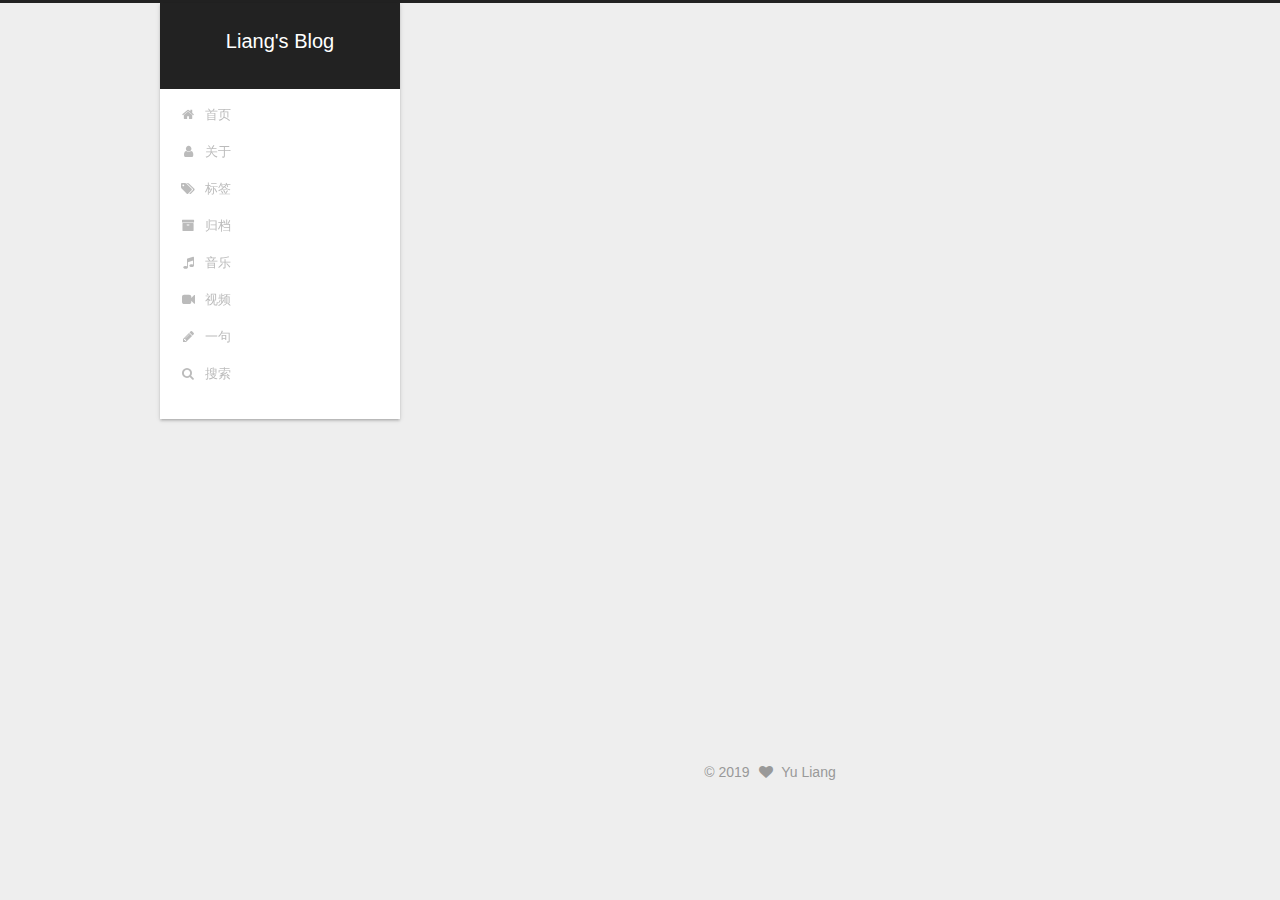
<file: index.html>
<!DOCTYPE html>



  


<html class="theme-next gemini use-motion" lang="zh-Hans">
<head>
  <meta charset="UTF-8"/>
<meta http-equiv="X-UA-Compatible" content="IE=edge" />
<meta name="viewport" content="width=device-width, initial-scale=1, maximum-scale=1"/>
<meta name="theme-color" content="#222">



  
  
    
    
  <script src="/lib/pace/pace.min.js?v=1.0.2"></script>
  <link href="/lib/pace/pace-theme-minimal.min.css?v=1.0.2" rel="stylesheet">







<meta http-equiv="Cache-Control" content="no-transform" />
<meta http-equiv="Cache-Control" content="no-siteapp" />
















  
  
  <link href="/lib/fancybox/source/jquery.fancybox.css?v=2.1.5" rel="stylesheet" type="text/css" />







<link href="/lib/font-awesome/css/font-awesome.min.css?v=4.6.2" rel="stylesheet" type="text/css" />

<link href="/css/main.css?v=5.1.4" rel="stylesheet" type="text/css" />


  <link rel="apple-touch-icon" sizes="180x180" href="/images/apple-touch-icon-next.png?v=5.1.4">


  <link rel="icon" type="image/png" sizes="32x32" href="/images/favicon-32x32-next.png?v=5.1.4">


  <link rel="icon" type="image/png" sizes="16x16" href="/images/favicon-16x16-next.png?v=5.1.4">


  <link rel="mask-icon" href="/images/logo.svg?v=5.1.4" color="#222">





  <meta name="keywords" content="Hexo, NexT" />










<meta property="og:type" content="website">
<meta property="og:title" content="Liang&#39;s Blog">
<meta property="og:url" content="http:&#x2F;&#x2F;yoursite.com&#x2F;index.html">
<meta property="og:site_name" content="Liang&#39;s Blog">
<meta property="og:locale" content="zh-Hans">
<meta name="twitter:card" content="summary">



<script type="text/javascript" id="hexo.configurations">
  var NexT = window.NexT || {};
  var CONFIG = {
    root: '/',
    scheme: 'Gemini',
    version: '5.1.4',
    sidebar: {"position":"left","display":"post","offset":12,"b2t":false,"scrollpercent":true,"onmobile":false},
    fancybox: true,
    tabs: true,
    motion: {"enable":true,"async":false,"transition":{"post_block":"fadeIn","post_header":"slideDownIn","post_body":"slideDownIn","coll_header":"slideLeftIn","sidebar":"slideUpIn"}},
    duoshuo: {
      userId: '0',
      author: '博主'
    },
    algolia: {
      applicationID: '',
      apiKey: '',
      indexName: '',
      hits: {"per_page":10},
      labels: {"input_placeholder":"Search for Posts","hits_empty":"We didn't find any results for the search: ${query}","hits_stats":"${hits} results found in ${time} ms"}
    }
  };
</script>



  <link rel="canonical" href="http://yoursite.com/"/>





  <title>Liang's Blog</title>
  








</head>

<body itemscope itemtype="http://schema.org/WebPage" lang="zh-Hans">

  
  
    
  

  <div class="container sidebar-position-left 
  page-home">
    <div class="headband"></div>

    <header id="header" class="header" itemscope itemtype="http://schema.org/WPHeader">
      <div class="header-inner"><div class="site-brand-wrapper">
  <div class="site-meta ">
    

    <div class="custom-logo-site-title">
      <a href="/"  class="brand" rel="start">
        <span class="logo-line-before"><i></i></span>
        <span class="site-title">Liang's Blog</span>
        <span class="logo-line-after"><i></i></span>
      </a>
    </div>
      
        <p class="site-subtitle"></p>
      
  </div>

  <div class="site-nav-toggle">
    <button>
      <span class="btn-bar"></span>
      <span class="btn-bar"></span>
      <span class="btn-bar"></span>
    </button>
  </div>
</div>

<nav class="site-nav">
  

  
    <ul id="menu" class="menu">
      
        
        <li class="menu-item menu-item-home">
          <a href="/" rel="section">
            
              <i class="menu-item-icon fa fa-fw fa-home"></i> <br />
            
            首页
          </a>
        </li>
      
        
        <li class="menu-item menu-item-about">
          <a href="/about/" rel="section">
            
              <i class="menu-item-icon fa fa-fw fa-user"></i> <br />
            
            关于
          </a>
        </li>
      
        
        <li class="menu-item menu-item-tags">
          <a href="/tags/" rel="section">
            
              <i class="menu-item-icon fa fa-fw fa-tags"></i> <br />
            
            标签
          </a>
        </li>
      
        
        <li class="menu-item menu-item-archives">
          <a href="/archives/" rel="section">
            
              <i class="menu-item-icon fa fa-fw fa-archive"></i> <br />
            
            归档
          </a>
        </li>
      
        
        <li class="menu-item menu-item-music">
          <a href="/music/" rel="section">
            
              <i class="menu-item-icon fa fa-fw fa-music"></i> <br />
            
            音乐
          </a>
        </li>
      
        
        <li class="menu-item menu-item-video">
          <a href="/video/" rel="section">
            
              <i class="menu-item-icon fa fa-fw fa-video-camera"></i> <br />
            
            视频
          </a>
        </li>
      
        
        <li class="menu-item menu-item-sentences">
          <a href="/sentences" rel="section">
            
              <i class="menu-item-icon fa fa-fw fa-pencil"></i> <br />
            
            一句
          </a>
        </li>
      

      
        <li class="menu-item menu-item-search">
          
            <a href="javascript:;" class="popup-trigger">
          
            
              <i class="menu-item-icon fa fa-search fa-fw"></i> <br />
            
            搜索
          </a>
        </li>
      
    </ul>
  

  
    <div class="site-search">
      
  <div class="popup search-popup local-search-popup">
  <div class="local-search-header clearfix">
    <span class="search-icon">
      <i class="fa fa-search"></i>
    </span>
    <span class="popup-btn-close">
      <i class="fa fa-times-circle"></i>
    </span>
    <div class="local-search-input-wrapper">
      <input autocomplete="off"
             placeholder="搜索..." spellcheck="false"
             type="text" id="local-search-input">
    </div>
  </div>
  <div id="local-search-result"></div>
</div>



    </div>
  
</nav>



 </div>
    </header>

    <main id="main" class="main">
      <div class="main-inner">
        <div class="content-wrap">
          <div id="content" class="content">
            
  <section id="posts" class="posts-expand">
    
      

  

  
  
  

  <article class="post post-type-normal" itemscope itemtype="http://schema.org/Article">
  
  
  
  <div class="post-block">
    <link itemprop="mainEntityOfPage" href="http://yoursite.com/2019/11/04/%E8%B0%88%E7%BF%BB%E5%A2%99%E6%97%B6%E8%B0%88%E4%BA%9B%E4%BB%80%E4%B9%88/">

    <span hidden itemprop="author" itemscope itemtype="http://schema.org/Person">
      <meta itemprop="name" content="Yu Liang">
      <meta itemprop="description" content="">
      <meta itemprop="image" content="/images/liang.jpg">
    </span>

    <span hidden itemprop="publisher" itemscope itemtype="http://schema.org/Organization">
      <meta itemprop="name" content="Liang's Blog">
    </span>

    
      <header class="post-header">

        
        
          <h1 class="post-title" itemprop="name headline">
                
                <a class="post-title-link" href="/2019/11/04/%E8%B0%88%E7%BF%BB%E5%A2%99%E6%97%B6%E8%B0%88%E4%BA%9B%E4%BB%80%E4%B9%88/" itemprop="url">谈翻墙时谈些什么</a></h1>
        

        <div class="post-meta">
          <span class="post-time">
            
              <span class="post-meta-item-icon">
                <i class="fa fa-calendar-o"></i>
              </span>
              
                <span class="post-meta-item-text">发表于</span>
              
              <time title="创建于" itemprop="dateCreated datePublished" datetime="2019-11-04T10:34:31+08:00">
                2019-11-04
              </time>
            

            

            
          </span>

          

          
            
          

          
          

          

          

          

        </div>
      </header>
    

    
    
    
    <div class="post-body" itemprop="articleBody">

      
      

      
        
          
          经常看到有人提起 科学上网、翻墙、vpn 等相关话题，但直接百度这些关键词很难搜到实用的结果。鉴于曾经的了解，粗略谈谈翻墙时该谈的东西，不该谈的咱也可以聊聊。
翻墙做啥想了一下，基本都可以用这两点涵盖：

Google搜索
体验海外产品

毫无疑问，Google 是最优秀的搜索引擎，全面的搜索结果、
          ...
          <!--noindex-->
          <div class="post-button text-center">
            <a class="btn" href="/2019/11/04/%E8%B0%88%E7%BF%BB%E5%A2%99%E6%97%B6%E8%B0%88%E4%BA%9B%E4%BB%80%E4%B9%88/#more" rel="contents">
              阅读全文 &raquo;
            </a>
          </div>
          <!--/noindex-->
        
      
    </div>
    
    
    

    

    

    

    <footer class="post-footer">
      

      

      

      
      
        <div class="post-eof"></div>
      
    </footer>
  </div>
  
  
  
  </article>


    
  </section>

  


          </div>
          


          

        </div>
        
          
  
  <div class="sidebar-toggle">
    <div class="sidebar-toggle-line-wrap">
      <span class="sidebar-toggle-line sidebar-toggle-line-first"></span>
      <span class="sidebar-toggle-line sidebar-toggle-line-middle"></span>
      <span class="sidebar-toggle-line sidebar-toggle-line-last"></span>
    </div>
  </div>

  <aside id="sidebar" class="sidebar">
    
    <div class="sidebar-inner">

      

      

      <section class="site-overview-wrap sidebar-panel sidebar-panel-active">
        <div class="site-overview">
          <div class="site-author motion-element" itemprop="author" itemscope itemtype="http://schema.org/Person">
            
              <img class="site-author-image" itemprop="image"
                src="/images/liang.jpg"
                alt="Yu Liang" />
            
              <p class="site-author-name" itemprop="name">Yu Liang</p>
              <p class="site-description motion-element" itemprop="description"></p>
          </div>

          <nav class="site-state motion-element">

            
              <div class="site-state-item site-state-posts">
              
                <a href="/archives/%7C%7C%20archive">
              
                  <span class="site-state-item-count">1</span>
                  <span class="site-state-item-name">日志</span>
                </a>
              </div>
            

            

            
              
              
              <div class="site-state-item site-state-tags">
                <a href="/tags/index.html">
                  <span class="site-state-item-count">1</span>
                  <span class="site-state-item-name">标签</span>
                </a>
              </div>
            

          </nav>

          

          
            <div class="links-of-author motion-element">
                
                  <span class="links-of-author-item">
                    <a href="https://github.com/walden94" target="_blank" title="GitHub">
                      
                        <i class="fa fa-fw fa-github"></i>GitHub</a>
                  </span>
                
                  <span class="links-of-author-item">
                    <a href="mailto:550620502@qq.com" target="_blank" title="E-Mail">
                      
                        <i class="fa fa-fw fa-envelope"></i>E-Mail</a>
                  </span>
                
            </div>
          

          
          

          
          

          

        </div>
      </section>

      

      

    </div>
  </aside>


        
      </div>
    </main>

    <footer id="footer" class="footer">
      <div class="footer-inner">
        <div class="copyright">&copy; <span itemprop="copyrightYear">2019</span>
  <span class="with-love">
    <i class="fa fa-heart"></i>
  </span>
  <span class="author" itemprop="copyrightHolder">Yu Liang</span>

  
</div>









        







        
      </div>
    </footer>

    
      <div class="back-to-top">
        <i class="fa fa-arrow-up"></i>
        
          <span id="scrollpercent"><span>0</span>%</span>
        
      </div>
    

    

  </div>

  

<script type="text/javascript">
  if (Object.prototype.toString.call(window.Promise) !== '[object Function]') {
    window.Promise = null;
  }
</script>









  












  
  
    <script type="text/javascript" src="/lib/jquery/index.js?v=2.1.3"></script>
  

  
  
    <script type="text/javascript" src="/lib/fastclick/lib/fastclick.min.js?v=1.0.6"></script>
  

  
  
    <script type="text/javascript" src="/lib/jquery_lazyload/jquery.lazyload.js?v=1.9.7"></script>
  

  
  
    <script type="text/javascript" src="/lib/velocity/velocity.min.js?v=1.2.1"></script>
  

  
  
    <script type="text/javascript" src="/lib/velocity/velocity.ui.min.js?v=1.2.1"></script>
  

  
  
    <script type="text/javascript" src="/lib/fancybox/source/jquery.fancybox.pack.js?v=2.1.5"></script>
  


  


  <script type="text/javascript" src="/js/src/utils.js?v=5.1.4"></script>

  <script type="text/javascript" src="/js/src/motion.js?v=5.1.4"></script>



  
  


  <script type="text/javascript" src="/js/src/affix.js?v=5.1.4"></script>

  <script type="text/javascript" src="/js/src/schemes/pisces.js?v=5.1.4"></script>



  

  


  <script type="text/javascript" src="/js/src/bootstrap.js?v=5.1.4"></script>



  


  




	





  





  












  

  <script type="text/javascript">
    // Popup Window;
    var isfetched = false;
    var isXml = true;
    // Search DB path;
    var search_path = "search.xml";
    if (search_path.length === 0) {
      search_path = "search.xml";
    } else if (/json$/i.test(search_path)) {
      isXml = false;
    }
    var path = "/" + search_path;
    // monitor main search box;

    var onPopupClose = function (e) {
      $('.popup').hide();
      $('#local-search-input').val('');
      $('.search-result-list').remove();
      $('#no-result').remove();
      $(".local-search-pop-overlay").remove();
      $('body').css('overflow', '');
    }

    function proceedsearch() {
      $("body")
        .append('<div class="search-popup-overlay local-search-pop-overlay"></div>')
        .css('overflow', 'hidden');
      $('.search-popup-overlay').click(onPopupClose);
      $('.popup').toggle();
      var $localSearchInput = $('#local-search-input');
      $localSearchInput.attr("autocapitalize", "none");
      $localSearchInput.attr("autocorrect", "off");
      $localSearchInput.focus();
    }

    // search function;
    var searchFunc = function(path, search_id, content_id) {
      'use strict';

      // start loading animation
      $("body")
        .append('<div class="search-popup-overlay local-search-pop-overlay">' +
          '<div id="search-loading-icon">' +
          '<i class="fa fa-spinner fa-pulse fa-5x fa-fw"></i>' +
          '</div>' +
          '</div>')
        .css('overflow', 'hidden');
      $("#search-loading-icon").css('margin', '20% auto 0 auto').css('text-align', 'center');

      $.ajax({
        url: path,
        dataType: isXml ? "xml" : "json",
        async: true,
        success: function(res) {
          // get the contents from search data
          isfetched = true;
          $('.popup').detach().appendTo('.header-inner');
          var datas = isXml ? $("entry", res).map(function() {
            return {
              title: $("title", this).text(),
              content: $("content",this).text(),
              url: $("url" , this).text()
            };
          }).get() : res;
          var input = document.getElementById(search_id);
          var resultContent = document.getElementById(content_id);
          var inputEventFunction = function() {
            var searchText = input.value.trim().toLowerCase();
            var keywords = searchText.split(/[\s\-]+/);
            if (keywords.length > 1) {
              keywords.push(searchText);
            }
            var resultItems = [];
            if (searchText.length > 0) {
              // perform local searching
              datas.forEach(function(data) {
                var isMatch = false;
                var hitCount = 0;
                var searchTextCount = 0;
                var title = data.title.trim();
                var titleInLowerCase = title.toLowerCase();
                var content = data.content.trim().replace(/<[^>]+>/g,"");
                var contentInLowerCase = content.toLowerCase();
                var articleUrl = decodeURIComponent(data.url);
                var indexOfTitle = [];
                var indexOfContent = [];
                // only match articles with not empty titles
                if(title != '') {
                  keywords.forEach(function(keyword) {
                    function getIndexByWord(word, text, caseSensitive) {
                      var wordLen = word.length;
                      if (wordLen === 0) {
                        return [];
                      }
                      var startPosition = 0, position = [], index = [];
                      if (!caseSensitive) {
                        text = text.toLowerCase();
                        word = word.toLowerCase();
                      }
                      while ((position = text.indexOf(word, startPosition)) > -1) {
                        index.push({position: position, word: word});
                        startPosition = position + wordLen;
                      }
                      return index;
                    }

                    indexOfTitle = indexOfTitle.concat(getIndexByWord(keyword, titleInLowerCase, false));
                    indexOfContent = indexOfContent.concat(getIndexByWord(keyword, contentInLowerCase, false));
                  });
                  if (indexOfTitle.length > 0 || indexOfContent.length > 0) {
                    isMatch = true;
                    hitCount = indexOfTitle.length + indexOfContent.length;
                  }
                }

                // show search results

                if (isMatch) {
                  // sort index by position of keyword

                  [indexOfTitle, indexOfContent].forEach(function (index) {
                    index.sort(function (itemLeft, itemRight) {
                      if (itemRight.position !== itemLeft.position) {
                        return itemRight.position - itemLeft.position;
                      } else {
                        return itemLeft.word.length - itemRight.word.length;
                      }
                    });
                  });

                  // merge hits into slices

                  function mergeIntoSlice(text, start, end, index) {
                    var item = index[index.length - 1];
                    var position = item.position;
                    var word = item.word;
                    var hits = [];
                    var searchTextCountInSlice = 0;
                    while (position + word.length <= end && index.length != 0) {
                      if (word === searchText) {
                        searchTextCountInSlice++;
                      }
                      hits.push({position: position, length: word.length});
                      var wordEnd = position + word.length;

                      // move to next position of hit

                      index.pop();
                      while (index.length != 0) {
                        item = index[index.length - 1];
                        position = item.position;
                        word = item.word;
                        if (wordEnd > position) {
                          index.pop();
                        } else {
                          break;
                        }
                      }
                    }
                    searchTextCount += searchTextCountInSlice;
                    return {
                      hits: hits,
                      start: start,
                      end: end,
                      searchTextCount: searchTextCountInSlice
                    };
                  }

                  var slicesOfTitle = [];
                  if (indexOfTitle.length != 0) {
                    slicesOfTitle.push(mergeIntoSlice(title, 0, title.length, indexOfTitle));
                  }

                  var slicesOfContent = [];
                  while (indexOfContent.length != 0) {
                    var item = indexOfContent[indexOfContent.length - 1];
                    var position = item.position;
                    var word = item.word;
                    // cut out 100 characters
                    var start = position - 20;
                    var end = position + 80;
                    if(start < 0){
                      start = 0;
                    }
                    if (end < position + word.length) {
                      end = position + word.length;
                    }
                    if(end > content.length){
                      end = content.length;
                    }
                    slicesOfContent.push(mergeIntoSlice(content, start, end, indexOfContent));
                  }

                  // sort slices in content by search text's count and hits' count

                  slicesOfContent.sort(function (sliceLeft, sliceRight) {
                    if (sliceLeft.searchTextCount !== sliceRight.searchTextCount) {
                      return sliceRight.searchTextCount - sliceLeft.searchTextCount;
                    } else if (sliceLeft.hits.length !== sliceRight.hits.length) {
                      return sliceRight.hits.length - sliceLeft.hits.length;
                    } else {
                      return sliceLeft.start - sliceRight.start;
                    }
                  });

                  // select top N slices in content

                  var upperBound = parseInt('1');
                  if (upperBound >= 0) {
                    slicesOfContent = slicesOfContent.slice(0, upperBound);
                  }

                  // highlight title and content

                  function highlightKeyword(text, slice) {
                    var result = '';
                    var prevEnd = slice.start;
                    slice.hits.forEach(function (hit) {
                      result += text.substring(prevEnd, hit.position);
                      var end = hit.position + hit.length;
                      result += '<b class="search-keyword">' + text.substring(hit.position, end) + '</b>';
                      prevEnd = end;
                    });
                    result += text.substring(prevEnd, slice.end);
                    return result;
                  }

                  var resultItem = '';

                  if (slicesOfTitle.length != 0) {
                    resultItem += "<li><a href='" + articleUrl + "' class='search-result-title'>" + highlightKeyword(title, slicesOfTitle[0]) + "</a>";
                  } else {
                    resultItem += "<li><a href='" + articleUrl + "' class='search-result-title'>" + title + "</a>";
                  }

                  slicesOfContent.forEach(function (slice) {
                    resultItem += "<a href='" + articleUrl + "'>" +
                      "<p class=\"search-result\">" + highlightKeyword(content, slice) +
                      "...</p>" + "</a>";
                  });

                  resultItem += "</li>";
                  resultItems.push({
                    item: resultItem,
                    searchTextCount: searchTextCount,
                    hitCount: hitCount,
                    id: resultItems.length
                  });
                }
              })
            };
            if (keywords.length === 1 && keywords[0] === "") {
              resultContent.innerHTML = '<div id="no-result"><i class="fa fa-search fa-5x" /></div>'
            } else if (resultItems.length === 0) {
              resultContent.innerHTML = '<div id="no-result"><i class="fa fa-frown-o fa-5x" /></div>'
            } else {
              resultItems.sort(function (resultLeft, resultRight) {
                if (resultLeft.searchTextCount !== resultRight.searchTextCount) {
                  return resultRight.searchTextCount - resultLeft.searchTextCount;
                } else if (resultLeft.hitCount !== resultRight.hitCount) {
                  return resultRight.hitCount - resultLeft.hitCount;
                } else {
                  return resultRight.id - resultLeft.id;
                }
              });
              var searchResultList = '<ul class=\"search-result-list\">';
              resultItems.forEach(function (result) {
                searchResultList += result.item;
              })
              searchResultList += "</ul>";
              resultContent.innerHTML = searchResultList;
            }
          }

          if ('auto' === 'auto') {
            input.addEventListener('input', inputEventFunction);
          } else {
            $('.search-icon').click(inputEventFunction);
            input.addEventListener('keypress', function (event) {
              if (event.keyCode === 13) {
                inputEventFunction();
              }
            });
          }

          // remove loading animation
          $(".local-search-pop-overlay").remove();
          $('body').css('overflow', '');

          proceedsearch();
        }
      });
    }

    // handle and trigger popup window;
    $('.popup-trigger').click(function(e) {
      e.stopPropagation();
      if (isfetched === false) {
        searchFunc(path, 'local-search-input', 'local-search-result');
      } else {
        proceedsearch();
      };
    });

    $('.popup-btn-close').click(onPopupClose);
    $('.popup').click(function(e){
      e.stopPropagation();
    });
    $(document).on('keyup', function (event) {
      var shouldDismissSearchPopup = event.which === 27 &&
        $('.search-popup').is(':visible');
      if (shouldDismissSearchPopup) {
        onPopupClose();
      }
    });
  </script>





  

  

  

  
  
  
  <link rel="stylesheet" href="/lib/needsharebutton/needsharebutton.css">

  
  
  <script src="/lib/needsharebutton/needsharebutton.js"></script>

  <script>
    
      pbOptions = {};
      
          pbOptions.iconStyle = "box";
      
          pbOptions.boxForm = "horizontal";
      
          pbOptions.position = "bottomCenter";
      
          pbOptions.networks = "Weibo,Wechat,Douban,QQZone,Twitter,Facebook";
      
      new needShareButton('#needsharebutton-postbottom', pbOptions);
    
    
  </script>

  

  

  

  

</body>
</html>
</file>
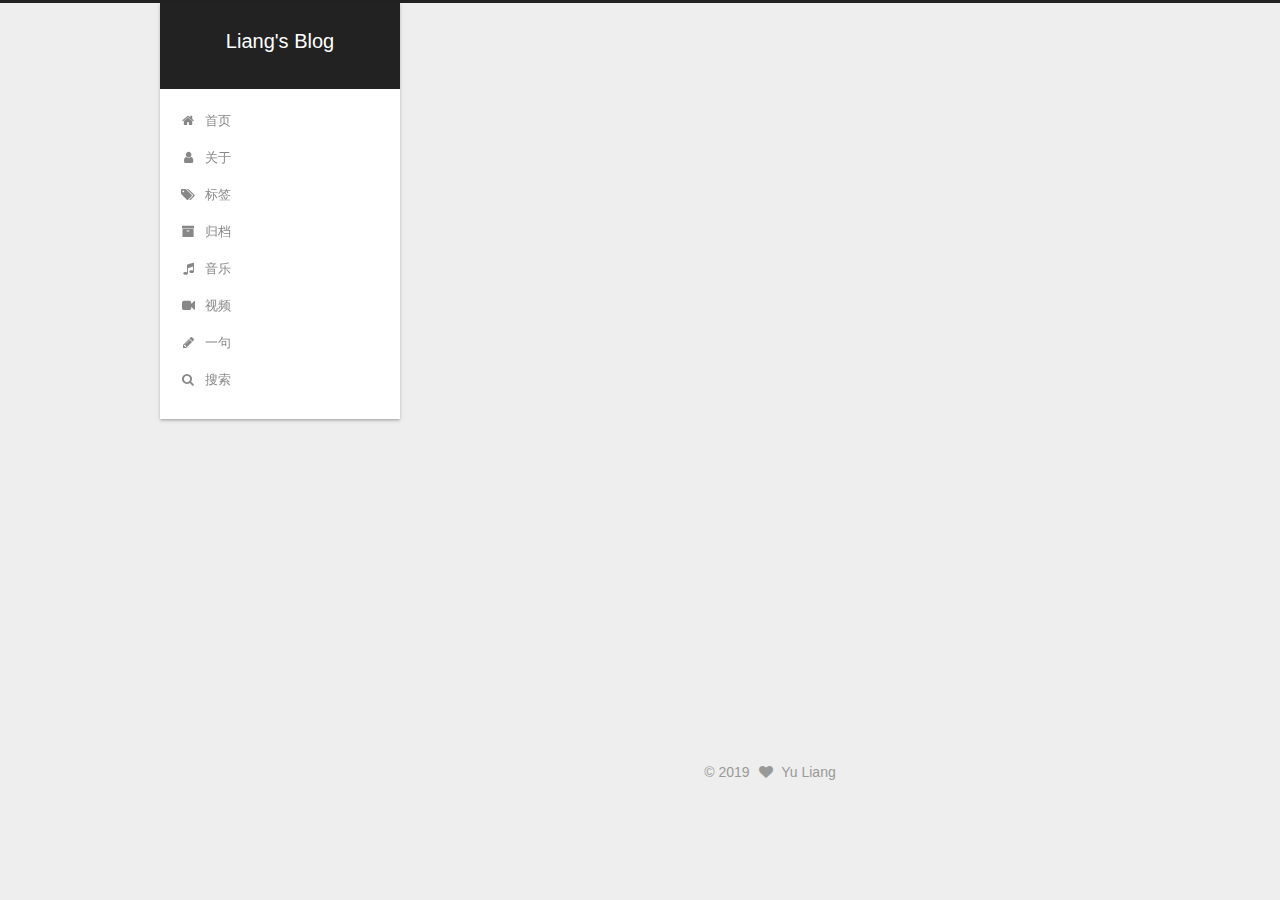
<file: about/index.html>
<!DOCTYPE html>



  


<html class="theme-next gemini use-motion" lang="zh-Hans">
<head>
  <meta charset="UTF-8"/>
<meta http-equiv="X-UA-Compatible" content="IE=edge" />
<meta name="viewport" content="width=device-width, initial-scale=1, maximum-scale=1"/>
<meta name="theme-color" content="#222">



  
  
    
    
  <script src="/lib/pace/pace.min.js?v=1.0.2"></script>
  <link href="/lib/pace/pace-theme-minimal.min.css?v=1.0.2" rel="stylesheet">







<meta http-equiv="Cache-Control" content="no-transform" />
<meta http-equiv="Cache-Control" content="no-siteapp" />
















  
  
  <link href="/lib/fancybox/source/jquery.fancybox.css?v=2.1.5" rel="stylesheet" type="text/css" />







<link href="/lib/font-awesome/css/font-awesome.min.css?v=4.6.2" rel="stylesheet" type="text/css" />

<link href="/css/main.css?v=5.1.4" rel="stylesheet" type="text/css" />


  <link rel="apple-touch-icon" sizes="180x180" href="/images/apple-touch-icon-next.png?v=5.1.4">


  <link rel="icon" type="image/png" sizes="32x32" href="/images/favicon-32x32-next.png?v=5.1.4">


  <link rel="icon" type="image/png" sizes="16x16" href="/images/favicon-16x16-next.png?v=5.1.4">


  <link rel="mask-icon" href="/images/logo.svg?v=5.1.4" color="#222">





  <meta name="keywords" content="Hexo, NexT" />










<meta property="og:type" content="website">
<meta property="og:title" content="关于我">
<meta property="og:url" content="http:&#x2F;&#x2F;yoursite.com&#x2F;about&#x2F;index.html">
<meta property="og:site_name" content="Liang&#39;s Blog">
<meta property="og:locale" content="zh-Hans">
<meta property="og:updated_time" content="2019-11-01T04:15:06.493Z">
<meta name="twitter:card" content="summary">



<script type="text/javascript" id="hexo.configurations">
  var NexT = window.NexT || {};
  var CONFIG = {
    root: '/',
    scheme: 'Gemini',
    version: '5.1.4',
    sidebar: {"position":"left","display":"post","offset":12,"b2t":false,"scrollpercent":true,"onmobile":false},
    fancybox: true,
    tabs: true,
    motion: {"enable":true,"async":false,"transition":{"post_block":"fadeIn","post_header":"slideDownIn","post_body":"slideDownIn","coll_header":"slideLeftIn","sidebar":"slideUpIn"}},
    duoshuo: {
      userId: '0',
      author: '博主'
    },
    algolia: {
      applicationID: '',
      apiKey: '',
      indexName: '',
      hits: {"per_page":10},
      labels: {"input_placeholder":"Search for Posts","hits_empty":"We didn't find any results for the search: ${query}","hits_stats":"${hits} results found in ${time} ms"}
    }
  };
</script>



  <link rel="canonical" href="http://yoursite.com/about/"/>





  <title>关于我 | Liang's Blog</title>
  








</head>

<body itemscope itemtype="http://schema.org/WebPage" lang="zh-Hans">

  
  
    
  

  <div class="container sidebar-position-left page-post-detail">
    <div class="headband"></div>

    <header id="header" class="header" itemscope itemtype="http://schema.org/WPHeader">
      <div class="header-inner"><div class="site-brand-wrapper">
  <div class="site-meta ">
    

    <div class="custom-logo-site-title">
      <a href="/"  class="brand" rel="start">
        <span class="logo-line-before"><i></i></span>
        <span class="site-title">Liang's Blog</span>
        <span class="logo-line-after"><i></i></span>
      </a>
    </div>
      
        <p class="site-subtitle"></p>
      
  </div>

  <div class="site-nav-toggle">
    <button>
      <span class="btn-bar"></span>
      <span class="btn-bar"></span>
      <span class="btn-bar"></span>
    </button>
  </div>
</div>

<nav class="site-nav">
  

  
    <ul id="menu" class="menu">
      
        
        <li class="menu-item menu-item-home">
          <a href="/" rel="section">
            
              <i class="menu-item-icon fa fa-fw fa-home"></i> <br />
            
            首页
          </a>
        </li>
      
        
        <li class="menu-item menu-item-about">
          <a href="/about/" rel="section">
            
              <i class="menu-item-icon fa fa-fw fa-user"></i> <br />
            
            关于
          </a>
        </li>
      
        
        <li class="menu-item menu-item-tags">
          <a href="/tags/" rel="section">
            
              <i class="menu-item-icon fa fa-fw fa-tags"></i> <br />
            
            标签
          </a>
        </li>
      
        
        <li class="menu-item menu-item-archives">
          <a href="/archives/" rel="section">
            
              <i class="menu-item-icon fa fa-fw fa-archive"></i> <br />
            
            归档
          </a>
        </li>
      
        
        <li class="menu-item menu-item-music">
          <a href="/music/" rel="section">
            
              <i class="menu-item-icon fa fa-fw fa-music"></i> <br />
            
            音乐
          </a>
        </li>
      
        
        <li class="menu-item menu-item-video">
          <a href="/video/" rel="section">
            
              <i class="menu-item-icon fa fa-fw fa-video-camera"></i> <br />
            
            视频
          </a>
        </li>
      
        
        <li class="menu-item menu-item-sentences">
          <a href="/sentences" rel="section">
            
              <i class="menu-item-icon fa fa-fw fa-pencil"></i> <br />
            
            一句
          </a>
        </li>
      

      
        <li class="menu-item menu-item-search">
          
            <a href="javascript:;" class="popup-trigger">
          
            
              <i class="menu-item-icon fa fa-search fa-fw"></i> <br />
            
            搜索
          </a>
        </li>
      
    </ul>
  

  
    <div class="site-search">
      
  <div class="popup search-popup local-search-popup">
  <div class="local-search-header clearfix">
    <span class="search-icon">
      <i class="fa fa-search"></i>
    </span>
    <span class="popup-btn-close">
      <i class="fa fa-times-circle"></i>
    </span>
    <div class="local-search-input-wrapper">
      <input autocomplete="off"
             placeholder="搜索..." spellcheck="false"
             type="text" id="local-search-input">
    </div>
  </div>
  <div id="local-search-result"></div>
</div>



    </div>
  
</nav>



 </div>
    </header>

    <main id="main" class="main">
      <div class="main-inner">
        <div class="content-wrap">
          <div id="content" class="content">
            

  <div id="posts" class="posts-expand">
    
    
    
    <div class="post-block page">
      <header class="post-header">

	<h1 class="post-title" itemprop="name headline">关于我</h1>



</header>

      
      
      
      <div class="post-body">
        
        
          
        
      </div>
      
      
      
    </div>
    
    
    
  </div>


          </div>
          


          

  
    <div class="comments" id="comments">
      <div id="lv-container" data-id="city" data-uid="MTAyMC80NzM3Ni8yMzg3Ng=="></div>
    </div>

  



        </div>
        
          
  
  <div class="sidebar-toggle">
    <div class="sidebar-toggle-line-wrap">
      <span class="sidebar-toggle-line sidebar-toggle-line-first"></span>
      <span class="sidebar-toggle-line sidebar-toggle-line-middle"></span>
      <span class="sidebar-toggle-line sidebar-toggle-line-last"></span>
    </div>
  </div>

  <aside id="sidebar" class="sidebar">
    
    <div class="sidebar-inner">

      

      

      <section class="site-overview-wrap sidebar-panel sidebar-panel-active">
        <div class="site-overview">
          <div class="site-author motion-element" itemprop="author" itemscope itemtype="http://schema.org/Person">
            
              <img class="site-author-image" itemprop="image"
                src="/images/liang.jpg"
                alt="Yu Liang" />
            
              <p class="site-author-name" itemprop="name">Yu Liang</p>
              <p class="site-description motion-element" itemprop="description"></p>
          </div>

          <nav class="site-state motion-element">

            
              <div class="site-state-item site-state-posts">
              
                <a href="/archives/%7C%7C%20archive">
              
                  <span class="site-state-item-count">1</span>
                  <span class="site-state-item-name">日志</span>
                </a>
              </div>
            

            

            
              
              
              <div class="site-state-item site-state-tags">
                <a href="/tags/index.html">
                  <span class="site-state-item-count">1</span>
                  <span class="site-state-item-name">标签</span>
                </a>
              </div>
            

          </nav>

          

          
            <div class="links-of-author motion-element">
                
                  <span class="links-of-author-item">
                    <a href="https://github.com/walden94" target="_blank" title="GitHub">
                      
                        <i class="fa fa-fw fa-github"></i>GitHub</a>
                  </span>
                
                  <span class="links-of-author-item">
                    <a href="mailto:550620502@qq.com" target="_blank" title="E-Mail">
                      
                        <i class="fa fa-fw fa-envelope"></i>E-Mail</a>
                  </span>
                
            </div>
          

          
          

          
          

          

        </div>
      </section>

      

      

    </div>
  </aside>


        
      </div>
    </main>

    <footer id="footer" class="footer">
      <div class="footer-inner">
        <div class="copyright">&copy; <span itemprop="copyrightYear">2019</span>
  <span class="with-love">
    <i class="fa fa-heart"></i>
  </span>
  <span class="author" itemprop="copyrightHolder">Yu Liang</span>

  
</div>









        







        
      </div>
    </footer>

    
      <div class="back-to-top">
        <i class="fa fa-arrow-up"></i>
        
          <span id="scrollpercent"><span>0</span>%</span>
        
      </div>
    

    

  </div>

  

<script type="text/javascript">
  if (Object.prototype.toString.call(window.Promise) !== '[object Function]') {
    window.Promise = null;
  }
</script>









  












  
  
    <script type="text/javascript" src="/lib/jquery/index.js?v=2.1.3"></script>
  

  
  
    <script type="text/javascript" src="/lib/fastclick/lib/fastclick.min.js?v=1.0.6"></script>
  

  
  
    <script type="text/javascript" src="/lib/jquery_lazyload/jquery.lazyload.js?v=1.9.7"></script>
  

  
  
    <script type="text/javascript" src="/lib/velocity/velocity.min.js?v=1.2.1"></script>
  

  
  
    <script type="text/javascript" src="/lib/velocity/velocity.ui.min.js?v=1.2.1"></script>
  

  
  
    <script type="text/javascript" src="/lib/fancybox/source/jquery.fancybox.pack.js?v=2.1.5"></script>
  


  


  <script type="text/javascript" src="/js/src/utils.js?v=5.1.4"></script>

  <script type="text/javascript" src="/js/src/motion.js?v=5.1.4"></script>



  
  


  <script type="text/javascript" src="/js/src/affix.js?v=5.1.4"></script>

  <script type="text/javascript" src="/js/src/schemes/pisces.js?v=5.1.4"></script>



  
  <script type="text/javascript" src="/js/src/scrollspy.js?v=5.1.4"></script>
<script type="text/javascript" src="/js/src/post-details.js?v=5.1.4"></script>



  


  <script type="text/javascript" src="/js/src/bootstrap.js?v=5.1.4"></script>



  


  




	





  





  
    <script type="text/javascript">
      (function(d, s) {
        var j, e = d.getElementsByTagName(s)[0];
        if (typeof LivereTower === 'function') { return; }
        j = d.createElement(s);
        j.src = 'https://cdn-city.livere.com/js/embed.dist.js';
        j.async = true;
        e.parentNode.insertBefore(j, e);
      })(document, 'script');
    </script>
  












  

  <script type="text/javascript">
    // Popup Window;
    var isfetched = false;
    var isXml = true;
    // Search DB path;
    var search_path = "search.xml";
    if (search_path.length === 0) {
      search_path = "search.xml";
    } else if (/json$/i.test(search_path)) {
      isXml = false;
    }
    var path = "/" + search_path;
    // monitor main search box;

    var onPopupClose = function (e) {
      $('.popup').hide();
      $('#local-search-input').val('');
      $('.search-result-list').remove();
      $('#no-result').remove();
      $(".local-search-pop-overlay").remove();
      $('body').css('overflow', '');
    }

    function proceedsearch() {
      $("body")
        .append('<div class="search-popup-overlay local-search-pop-overlay"></div>')
        .css('overflow', 'hidden');
      $('.search-popup-overlay').click(onPopupClose);
      $('.popup').toggle();
      var $localSearchInput = $('#local-search-input');
      $localSearchInput.attr("autocapitalize", "none");
      $localSearchInput.attr("autocorrect", "off");
      $localSearchInput.focus();
    }

    // search function;
    var searchFunc = function(path, search_id, content_id) {
      'use strict';

      // start loading animation
      $("body")
        .append('<div class="search-popup-overlay local-search-pop-overlay">' +
          '<div id="search-loading-icon">' +
          '<i class="fa fa-spinner fa-pulse fa-5x fa-fw"></i>' +
          '</div>' +
          '</div>')
        .css('overflow', 'hidden');
      $("#search-loading-icon").css('margin', '20% auto 0 auto').css('text-align', 'center');

      $.ajax({
        url: path,
        dataType: isXml ? "xml" : "json",
        async: true,
        success: function(res) {
          // get the contents from search data
          isfetched = true;
          $('.popup').detach().appendTo('.header-inner');
          var datas = isXml ? $("entry", res).map(function() {
            return {
              title: $("title", this).text(),
              content: $("content",this).text(),
              url: $("url" , this).text()
            };
          }).get() : res;
          var input = document.getElementById(search_id);
          var resultContent = document.getElementById(content_id);
          var inputEventFunction = function() {
            var searchText = input.value.trim().toLowerCase();
            var keywords = searchText.split(/[\s\-]+/);
            if (keywords.length > 1) {
              keywords.push(searchText);
            }
            var resultItems = [];
            if (searchText.length > 0) {
              // perform local searching
              datas.forEach(function(data) {
                var isMatch = false;
                var hitCount = 0;
                var searchTextCount = 0;
                var title = data.title.trim();
                var titleInLowerCase = title.toLowerCase();
                var content = data.content.trim().replace(/<[^>]+>/g,"");
                var contentInLowerCase = content.toLowerCase();
                var articleUrl = decodeURIComponent(data.url);
                var indexOfTitle = [];
                var indexOfContent = [];
                // only match articles with not empty titles
                if(title != '') {
                  keywords.forEach(function(keyword) {
                    function getIndexByWord(word, text, caseSensitive) {
                      var wordLen = word.length;
                      if (wordLen === 0) {
                        return [];
                      }
                      var startPosition = 0, position = [], index = [];
                      if (!caseSensitive) {
                        text = text.toLowerCase();
                        word = word.toLowerCase();
                      }
                      while ((position = text.indexOf(word, startPosition)) > -1) {
                        index.push({position: position, word: word});
                        startPosition = position + wordLen;
                      }
                      return index;
                    }

                    indexOfTitle = indexOfTitle.concat(getIndexByWord(keyword, titleInLowerCase, false));
                    indexOfContent = indexOfContent.concat(getIndexByWord(keyword, contentInLowerCase, false));
                  });
                  if (indexOfTitle.length > 0 || indexOfContent.length > 0) {
                    isMatch = true;
                    hitCount = indexOfTitle.length + indexOfContent.length;
                  }
                }

                // show search results

                if (isMatch) {
                  // sort index by position of keyword

                  [indexOfTitle, indexOfContent].forEach(function (index) {
                    index.sort(function (itemLeft, itemRight) {
                      if (itemRight.position !== itemLeft.position) {
                        return itemRight.position - itemLeft.position;
                      } else {
                        return itemLeft.word.length - itemRight.word.length;
                      }
                    });
                  });

                  // merge hits into slices

                  function mergeIntoSlice(text, start, end, index) {
                    var item = index[index.length - 1];
                    var position = item.position;
                    var word = item.word;
                    var hits = [];
                    var searchTextCountInSlice = 0;
                    while (position + word.length <= end && index.length != 0) {
                      if (word === searchText) {
                        searchTextCountInSlice++;
                      }
                      hits.push({position: position, length: word.length});
                      var wordEnd = position + word.length;

                      // move to next position of hit

                      index.pop();
                      while (index.length != 0) {
                        item = index[index.length - 1];
                        position = item.position;
                        word = item.word;
                        if (wordEnd > position) {
                          index.pop();
                        } else {
                          break;
                        }
                      }
                    }
                    searchTextCount += searchTextCountInSlice;
                    return {
                      hits: hits,
                      start: start,
                      end: end,
                      searchTextCount: searchTextCountInSlice
                    };
                  }

                  var slicesOfTitle = [];
                  if (indexOfTitle.length != 0) {
                    slicesOfTitle.push(mergeIntoSlice(title, 0, title.length, indexOfTitle));
                  }

                  var slicesOfContent = [];
                  while (indexOfContent.length != 0) {
                    var item = indexOfContent[indexOfContent.length - 1];
                    var position = item.position;
                    var word = item.word;
                    // cut out 100 characters
                    var start = position - 20;
                    var end = position + 80;
                    if(start < 0){
                      start = 0;
                    }
                    if (end < position + word.length) {
                      end = position + word.length;
                    }
                    if(end > content.length){
                      end = content.length;
                    }
                    slicesOfContent.push(mergeIntoSlice(content, start, end, indexOfContent));
                  }

                  // sort slices in content by search text's count and hits' count

                  slicesOfContent.sort(function (sliceLeft, sliceRight) {
                    if (sliceLeft.searchTextCount !== sliceRight.searchTextCount) {
                      return sliceRight.searchTextCount - sliceLeft.searchTextCount;
                    } else if (sliceLeft.hits.length !== sliceRight.hits.length) {
                      return sliceRight.hits.length - sliceLeft.hits.length;
                    } else {
                      return sliceLeft.start - sliceRight.start;
                    }
                  });

                  // select top N slices in content

                  var upperBound = parseInt('1');
                  if (upperBound >= 0) {
                    slicesOfContent = slicesOfContent.slice(0, upperBound);
                  }

                  // highlight title and content

                  function highlightKeyword(text, slice) {
                    var result = '';
                    var prevEnd = slice.start;
                    slice.hits.forEach(function (hit) {
                      result += text.substring(prevEnd, hit.position);
                      var end = hit.position + hit.length;
                      result += '<b class="search-keyword">' + text.substring(hit.position, end) + '</b>';
                      prevEnd = end;
                    });
                    result += text.substring(prevEnd, slice.end);
                    return result;
                  }

                  var resultItem = '';

                  if (slicesOfTitle.length != 0) {
                    resultItem += "<li><a href='" + articleUrl + "' class='search-result-title'>" + highlightKeyword(title, slicesOfTitle[0]) + "</a>";
                  } else {
                    resultItem += "<li><a href='" + articleUrl + "' class='search-result-title'>" + title + "</a>";
                  }

                  slicesOfContent.forEach(function (slice) {
                    resultItem += "<a href='" + articleUrl + "'>" +
                      "<p class=\"search-result\">" + highlightKeyword(content, slice) +
                      "...</p>" + "</a>";
                  });

                  resultItem += "</li>";
                  resultItems.push({
                    item: resultItem,
                    searchTextCount: searchTextCount,
                    hitCount: hitCount,
                    id: resultItems.length
                  });
                }
              })
            };
            if (keywords.length === 1 && keywords[0] === "") {
              resultContent.innerHTML = '<div id="no-result"><i class="fa fa-search fa-5x" /></div>'
            } else if (resultItems.length === 0) {
              resultContent.innerHTML = '<div id="no-result"><i class="fa fa-frown-o fa-5x" /></div>'
            } else {
              resultItems.sort(function (resultLeft, resultRight) {
                if (resultLeft.searchTextCount !== resultRight.searchTextCount) {
                  return resultRight.searchTextCount - resultLeft.searchTextCount;
                } else if (resultLeft.hitCount !== resultRight.hitCount) {
                  return resultRight.hitCount - resultLeft.hitCount;
                } else {
                  return resultRight.id - resultLeft.id;
                }
              });
              var searchResultList = '<ul class=\"search-result-list\">';
              resultItems.forEach(function (result) {
                searchResultList += result.item;
              })
              searchResultList += "</ul>";
              resultContent.innerHTML = searchResultList;
            }
          }

          if ('auto' === 'auto') {
            input.addEventListener('input', inputEventFunction);
          } else {
            $('.search-icon').click(inputEventFunction);
            input.addEventListener('keypress', function (event) {
              if (event.keyCode === 13) {
                inputEventFunction();
              }
            });
          }

          // remove loading animation
          $(".local-search-pop-overlay").remove();
          $('body').css('overflow', '');

          proceedsearch();
        }
      });
    }

    // handle and trigger popup window;
    $('.popup-trigger').click(function(e) {
      e.stopPropagation();
      if (isfetched === false) {
        searchFunc(path, 'local-search-input', 'local-search-result');
      } else {
        proceedsearch();
      };
    });

    $('.popup-btn-close').click(onPopupClose);
    $('.popup').click(function(e){
      e.stopPropagation();
    });
    $(document).on('keyup', function (event) {
      var shouldDismissSearchPopup = event.which === 27 &&
        $('.search-popup').is(':visible');
      if (shouldDismissSearchPopup) {
        onPopupClose();
      }
    });
  </script>





  

  

  

  
  
  
  <link rel="stylesheet" href="/lib/needsharebutton/needsharebutton.css">

  
  
  <script src="/lib/needsharebutton/needsharebutton.js"></script>

  <script>
    
      pbOptions = {};
      
          pbOptions.iconStyle = "box";
      
          pbOptions.boxForm = "horizontal";
      
          pbOptions.position = "bottomCenter";
      
          pbOptions.networks = "Weibo,Wechat,Douban,QQZone,Twitter,Facebook";
      
      new needShareButton('#needsharebutton-postbottom', pbOptions);
    
    
  </script>

  

  

  

  

</body>
</html>
</file>
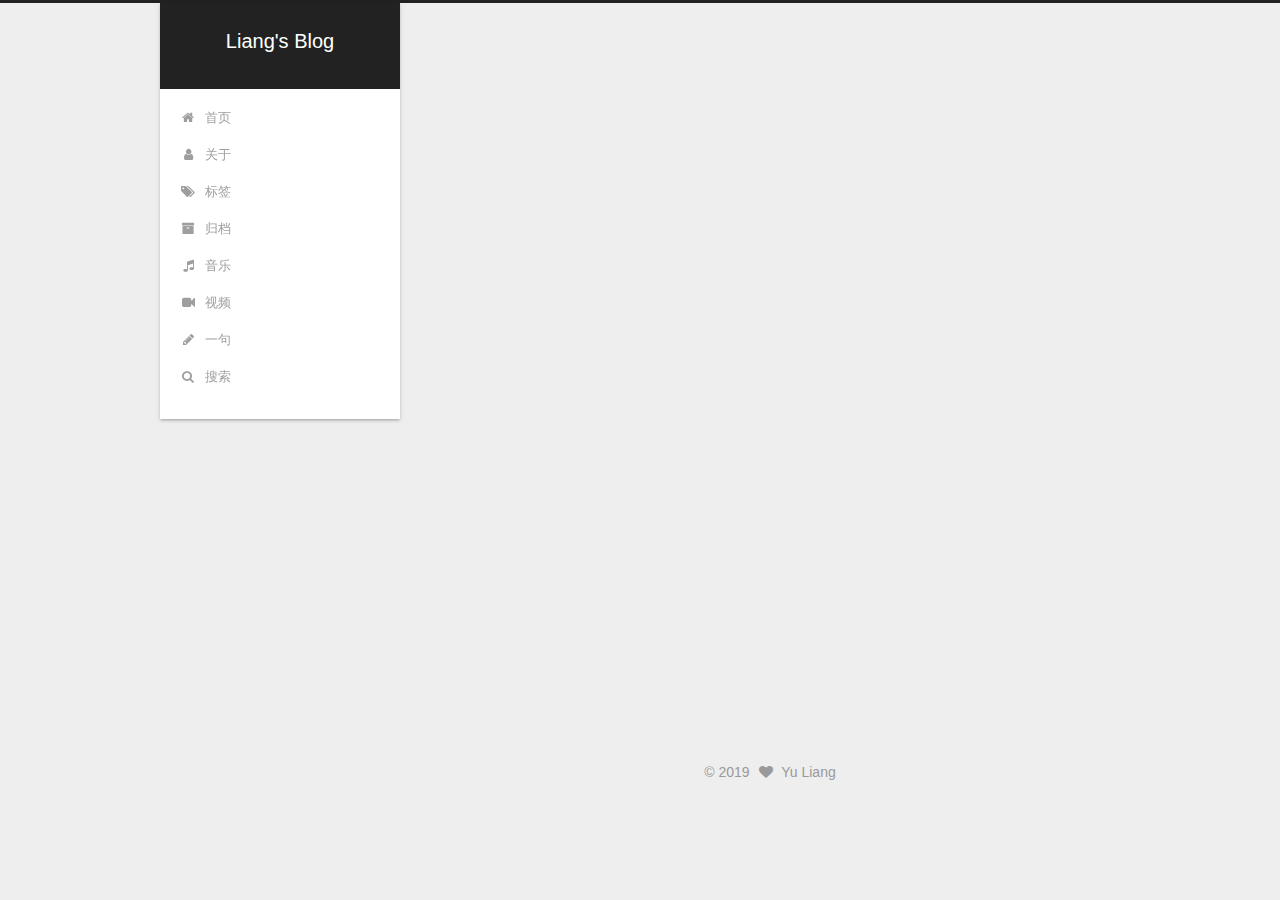
<file: archives/index.html>
<!DOCTYPE html>



  


<html class="theme-next gemini use-motion" lang="zh-Hans">
<head>
  <meta charset="UTF-8"/>
<meta http-equiv="X-UA-Compatible" content="IE=edge" />
<meta name="viewport" content="width=device-width, initial-scale=1, maximum-scale=1"/>
<meta name="theme-color" content="#222">



  
  
    
    
  <script src="/lib/pace/pace.min.js?v=1.0.2"></script>
  <link href="/lib/pace/pace-theme-minimal.min.css?v=1.0.2" rel="stylesheet">







<meta http-equiv="Cache-Control" content="no-transform" />
<meta http-equiv="Cache-Control" content="no-siteapp" />
















  
  
  <link href="/lib/fancybox/source/jquery.fancybox.css?v=2.1.5" rel="stylesheet" type="text/css" />







<link href="/lib/font-awesome/css/font-awesome.min.css?v=4.6.2" rel="stylesheet" type="text/css" />

<link href="/css/main.css?v=5.1.4" rel="stylesheet" type="text/css" />


  <link rel="apple-touch-icon" sizes="180x180" href="/images/apple-touch-icon-next.png?v=5.1.4">


  <link rel="icon" type="image/png" sizes="32x32" href="/images/favicon-32x32-next.png?v=5.1.4">


  <link rel="icon" type="image/png" sizes="16x16" href="/images/favicon-16x16-next.png?v=5.1.4">


  <link rel="mask-icon" href="/images/logo.svg?v=5.1.4" color="#222">





  <meta name="keywords" content="Hexo, NexT" />










<meta property="og:type" content="website">
<meta property="og:title" content="Liang&#39;s Blog">
<meta property="og:url" content="http:&#x2F;&#x2F;yoursite.com&#x2F;archives&#x2F;index.html">
<meta property="og:site_name" content="Liang&#39;s Blog">
<meta property="og:locale" content="zh-Hans">
<meta name="twitter:card" content="summary">



<script type="text/javascript" id="hexo.configurations">
  var NexT = window.NexT || {};
  var CONFIG = {
    root: '/',
    scheme: 'Gemini',
    version: '5.1.4',
    sidebar: {"position":"left","display":"post","offset":12,"b2t":false,"scrollpercent":true,"onmobile":false},
    fancybox: true,
    tabs: true,
    motion: {"enable":true,"async":false,"transition":{"post_block":"fadeIn","post_header":"slideDownIn","post_body":"slideDownIn","coll_header":"slideLeftIn","sidebar":"slideUpIn"}},
    duoshuo: {
      userId: '0',
      author: '博主'
    },
    algolia: {
      applicationID: '',
      apiKey: '',
      indexName: '',
      hits: {"per_page":10},
      labels: {"input_placeholder":"Search for Posts","hits_empty":"We didn't find any results for the search: ${query}","hits_stats":"${hits} results found in ${time} ms"}
    }
  };
</script>



  <link rel="canonical" href="http://yoursite.com/archives/"/>





  <title>归档 | Liang's Blog</title>
  








</head>

<body itemscope itemtype="http://schema.org/WebPage" lang="zh-Hans">

  
  
    
  

  <div class="container sidebar-position-left page-archive">
    <div class="headband"></div>

    <header id="header" class="header" itemscope itemtype="http://schema.org/WPHeader">
      <div class="header-inner"><div class="site-brand-wrapper">
  <div class="site-meta ">
    

    <div class="custom-logo-site-title">
      <a href="/"  class="brand" rel="start">
        <span class="logo-line-before"><i></i></span>
        <span class="site-title">Liang's Blog</span>
        <span class="logo-line-after"><i></i></span>
      </a>
    </div>
      
        <p class="site-subtitle"></p>
      
  </div>

  <div class="site-nav-toggle">
    <button>
      <span class="btn-bar"></span>
      <span class="btn-bar"></span>
      <span class="btn-bar"></span>
    </button>
  </div>
</div>

<nav class="site-nav">
  

  
    <ul id="menu" class="menu">
      
        
        <li class="menu-item menu-item-home">
          <a href="/" rel="section">
            
              <i class="menu-item-icon fa fa-fw fa-home"></i> <br />
            
            首页
          </a>
        </li>
      
        
        <li class="menu-item menu-item-about">
          <a href="/about/" rel="section">
            
              <i class="menu-item-icon fa fa-fw fa-user"></i> <br />
            
            关于
          </a>
        </li>
      
        
        <li class="menu-item menu-item-tags">
          <a href="/tags/" rel="section">
            
              <i class="menu-item-icon fa fa-fw fa-tags"></i> <br />
            
            标签
          </a>
        </li>
      
        
        <li class="menu-item menu-item-archives">
          <a href="/archives/" rel="section">
            
              <i class="menu-item-icon fa fa-fw fa-archive"></i> <br />
            
            归档
          </a>
        </li>
      
        
        <li class="menu-item menu-item-music">
          <a href="/music/" rel="section">
            
              <i class="menu-item-icon fa fa-fw fa-music"></i> <br />
            
            音乐
          </a>
        </li>
      
        
        <li class="menu-item menu-item-video">
          <a href="/video/" rel="section">
            
              <i class="menu-item-icon fa fa-fw fa-video-camera"></i> <br />
            
            视频
          </a>
        </li>
      
        
        <li class="menu-item menu-item-sentences">
          <a href="/sentences" rel="section">
            
              <i class="menu-item-icon fa fa-fw fa-pencil"></i> <br />
            
            一句
          </a>
        </li>
      

      
        <li class="menu-item menu-item-search">
          
            <a href="javascript:;" class="popup-trigger">
          
            
              <i class="menu-item-icon fa fa-search fa-fw"></i> <br />
            
            搜索
          </a>
        </li>
      
    </ul>
  

  
    <div class="site-search">
      
  <div class="popup search-popup local-search-popup">
  <div class="local-search-header clearfix">
    <span class="search-icon">
      <i class="fa fa-search"></i>
    </span>
    <span class="popup-btn-close">
      <i class="fa fa-times-circle"></i>
    </span>
    <div class="local-search-input-wrapper">
      <input autocomplete="off"
             placeholder="搜索..." spellcheck="false"
             type="text" id="local-search-input">
    </div>
  </div>
  <div id="local-search-result"></div>
</div>



    </div>
  
</nav>



 </div>
    </header>

    <main id="main" class="main">
      <div class="main-inner">
        <div class="content-wrap">
          <div id="content" class="content">
            

  
  
  
  <div class="post-block archive">
    <div id="posts" class="posts-collapse">
      <span class="archive-move-on"></span>

      <span class="archive-page-counter">
        
        
        
          
        
        嗯..! 目前共计 1 篇日志。 继续努力。
      </span>

      

        
        
        

        
          
          <div class="collection-title">
            <h1 class="archive-year" id="archive-year-2019">2019</h1>
          </div>
        
        

        

  <article class="post post-type-normal" itemscope itemtype="http://schema.org/Article">
    <header class="post-header">

      <h2 class="post-title">
        
            <a class="post-title-link" href="/2019/11/04/%E8%B0%88%E7%BF%BB%E5%A2%99%E6%97%B6%E8%B0%88%E4%BA%9B%E4%BB%80%E4%B9%88/" itemprop="url">
              
                <span itemprop="name">谈翻墙时谈些什么</span>
              
            </a>
        
      </h2>

      <div class="post-meta">
        <time class="post-time" itemprop="dateCreated"
              datetime="2019-11-04T10:34:31+08:00"
              content="2019-11-04" >
          11-04
        </time>
      </div>

    </header>
  </article>



      

    </div>
  </div>
  
  
  

  



          </div>
          


          

        </div>
        
          
  
  <div class="sidebar-toggle">
    <div class="sidebar-toggle-line-wrap">
      <span class="sidebar-toggle-line sidebar-toggle-line-first"></span>
      <span class="sidebar-toggle-line sidebar-toggle-line-middle"></span>
      <span class="sidebar-toggle-line sidebar-toggle-line-last"></span>
    </div>
  </div>

  <aside id="sidebar" class="sidebar">
    
    <div class="sidebar-inner">

      

      

      <section class="site-overview-wrap sidebar-panel sidebar-panel-active">
        <div class="site-overview">
          <div class="site-author motion-element" itemprop="author" itemscope itemtype="http://schema.org/Person">
            
              <img class="site-author-image" itemprop="image"
                src="/images/liang.jpg"
                alt="Yu Liang" />
            
              <p class="site-author-name" itemprop="name">Yu Liang</p>
              <p class="site-description motion-element" itemprop="description"></p>
          </div>

          <nav class="site-state motion-element">

            
              <div class="site-state-item site-state-posts">
              
                <a href="/archives/%7C%7C%20archive">
              
                  <span class="site-state-item-count">1</span>
                  <span class="site-state-item-name">日志</span>
                </a>
              </div>
            

            

            
              
              
              <div class="site-state-item site-state-tags">
                <a href="/tags/index.html">
                  <span class="site-state-item-count">1</span>
                  <span class="site-state-item-name">标签</span>
                </a>
              </div>
            

          </nav>

          

          
            <div class="links-of-author motion-element">
                
                  <span class="links-of-author-item">
                    <a href="https://github.com/walden94" target="_blank" title="GitHub">
                      
                        <i class="fa fa-fw fa-github"></i>GitHub</a>
                  </span>
                
                  <span class="links-of-author-item">
                    <a href="mailto:550620502@qq.com" target="_blank" title="E-Mail">
                      
                        <i class="fa fa-fw fa-envelope"></i>E-Mail</a>
                  </span>
                
            </div>
          

          
          

          
          

          

        </div>
      </section>

      

      

    </div>
  </aside>


        
      </div>
    </main>

    <footer id="footer" class="footer">
      <div class="footer-inner">
        <div class="copyright">&copy; <span itemprop="copyrightYear">2019</span>
  <span class="with-love">
    <i class="fa fa-heart"></i>
  </span>
  <span class="author" itemprop="copyrightHolder">Yu Liang</span>

  
</div>









        







        
      </div>
    </footer>

    
      <div class="back-to-top">
        <i class="fa fa-arrow-up"></i>
        
          <span id="scrollpercent"><span>0</span>%</span>
        
      </div>
    

    

  </div>

  

<script type="text/javascript">
  if (Object.prototype.toString.call(window.Promise) !== '[object Function]') {
    window.Promise = null;
  }
</script>









  












  
  
    <script type="text/javascript" src="/lib/jquery/index.js?v=2.1.3"></script>
  

  
  
    <script type="text/javascript" src="/lib/fastclick/lib/fastclick.min.js?v=1.0.6"></script>
  

  
  
    <script type="text/javascript" src="/lib/jquery_lazyload/jquery.lazyload.js?v=1.9.7"></script>
  

  
  
    <script type="text/javascript" src="/lib/velocity/velocity.min.js?v=1.2.1"></script>
  

  
  
    <script type="text/javascript" src="/lib/velocity/velocity.ui.min.js?v=1.2.1"></script>
  

  
  
    <script type="text/javascript" src="/lib/fancybox/source/jquery.fancybox.pack.js?v=2.1.5"></script>
  


  


  <script type="text/javascript" src="/js/src/utils.js?v=5.1.4"></script>

  <script type="text/javascript" src="/js/src/motion.js?v=5.1.4"></script>



  
  


  <script type="text/javascript" src="/js/src/affix.js?v=5.1.4"></script>

  <script type="text/javascript" src="/js/src/schemes/pisces.js?v=5.1.4"></script>



  

  


  <script type="text/javascript" src="/js/src/bootstrap.js?v=5.1.4"></script>



  


  




	





  





  












  

  <script type="text/javascript">
    // Popup Window;
    var isfetched = false;
    var isXml = true;
    // Search DB path;
    var search_path = "search.xml";
    if (search_path.length === 0) {
      search_path = "search.xml";
    } else if (/json$/i.test(search_path)) {
      isXml = false;
    }
    var path = "/" + search_path;
    // monitor main search box;

    var onPopupClose = function (e) {
      $('.popup').hide();
      $('#local-search-input').val('');
      $('.search-result-list').remove();
      $('#no-result').remove();
      $(".local-search-pop-overlay").remove();
      $('body').css('overflow', '');
    }

    function proceedsearch() {
      $("body")
        .append('<div class="search-popup-overlay local-search-pop-overlay"></div>')
        .css('overflow', 'hidden');
      $('.search-popup-overlay').click(onPopupClose);
      $('.popup').toggle();
      var $localSearchInput = $('#local-search-input');
      $localSearchInput.attr("autocapitalize", "none");
      $localSearchInput.attr("autocorrect", "off");
      $localSearchInput.focus();
    }

    // search function;
    var searchFunc = function(path, search_id, content_id) {
      'use strict';

      // start loading animation
      $("body")
        .append('<div class="search-popup-overlay local-search-pop-overlay">' +
          '<div id="search-loading-icon">' +
          '<i class="fa fa-spinner fa-pulse fa-5x fa-fw"></i>' +
          '</div>' +
          '</div>')
        .css('overflow', 'hidden');
      $("#search-loading-icon").css('margin', '20% auto 0 auto').css('text-align', 'center');

      $.ajax({
        url: path,
        dataType: isXml ? "xml" : "json",
        async: true,
        success: function(res) {
          // get the contents from search data
          isfetched = true;
          $('.popup').detach().appendTo('.header-inner');
          var datas = isXml ? $("entry", res).map(function() {
            return {
              title: $("title", this).text(),
              content: $("content",this).text(),
              url: $("url" , this).text()
            };
          }).get() : res;
          var input = document.getElementById(search_id);
          var resultContent = document.getElementById(content_id);
          var inputEventFunction = function() {
            var searchText = input.value.trim().toLowerCase();
            var keywords = searchText.split(/[\s\-]+/);
            if (keywords.length > 1) {
              keywords.push(searchText);
            }
            var resultItems = [];
            if (searchText.length > 0) {
              // perform local searching
              datas.forEach(function(data) {
                var isMatch = false;
                var hitCount = 0;
                var searchTextCount = 0;
                var title = data.title.trim();
                var titleInLowerCase = title.toLowerCase();
                var content = data.content.trim().replace(/<[^>]+>/g,"");
                var contentInLowerCase = content.toLowerCase();
                var articleUrl = decodeURIComponent(data.url);
                var indexOfTitle = [];
                var indexOfContent = [];
                // only match articles with not empty titles
                if(title != '') {
                  keywords.forEach(function(keyword) {
                    function getIndexByWord(word, text, caseSensitive) {
                      var wordLen = word.length;
                      if (wordLen === 0) {
                        return [];
                      }
                      var startPosition = 0, position = [], index = [];
                      if (!caseSensitive) {
                        text = text.toLowerCase();
                        word = word.toLowerCase();
                      }
                      while ((position = text.indexOf(word, startPosition)) > -1) {
                        index.push({position: position, word: word});
                        startPosition = position + wordLen;
                      }
                      return index;
                    }

                    indexOfTitle = indexOfTitle.concat(getIndexByWord(keyword, titleInLowerCase, false));
                    indexOfContent = indexOfContent.concat(getIndexByWord(keyword, contentInLowerCase, false));
                  });
                  if (indexOfTitle.length > 0 || indexOfContent.length > 0) {
                    isMatch = true;
                    hitCount = indexOfTitle.length + indexOfContent.length;
                  }
                }

                // show search results

                if (isMatch) {
                  // sort index by position of keyword

                  [indexOfTitle, indexOfContent].forEach(function (index) {
                    index.sort(function (itemLeft, itemRight) {
                      if (itemRight.position !== itemLeft.position) {
                        return itemRight.position - itemLeft.position;
                      } else {
                        return itemLeft.word.length - itemRight.word.length;
                      }
                    });
                  });

                  // merge hits into slices

                  function mergeIntoSlice(text, start, end, index) {
                    var item = index[index.length - 1];
                    var position = item.position;
                    var word = item.word;
                    var hits = [];
                    var searchTextCountInSlice = 0;
                    while (position + word.length <= end && index.length != 0) {
                      if (word === searchText) {
                        searchTextCountInSlice++;
                      }
                      hits.push({position: position, length: word.length});
                      var wordEnd = position + word.length;

                      // move to next position of hit

                      index.pop();
                      while (index.length != 0) {
                        item = index[index.length - 1];
                        position = item.position;
                        word = item.word;
                        if (wordEnd > position) {
                          index.pop();
                        } else {
                          break;
                        }
                      }
                    }
                    searchTextCount += searchTextCountInSlice;
                    return {
                      hits: hits,
                      start: start,
                      end: end,
                      searchTextCount: searchTextCountInSlice
                    };
                  }

                  var slicesOfTitle = [];
                  if (indexOfTitle.length != 0) {
                    slicesOfTitle.push(mergeIntoSlice(title, 0, title.length, indexOfTitle));
                  }

                  var slicesOfContent = [];
                  while (indexOfContent.length != 0) {
                    var item = indexOfContent[indexOfContent.length - 1];
                    var position = item.position;
                    var word = item.word;
                    // cut out 100 characters
                    var start = position - 20;
                    var end = position + 80;
                    if(start < 0){
                      start = 0;
                    }
                    if (end < position + word.length) {
                      end = position + word.length;
                    }
                    if(end > content.length){
                      end = content.length;
                    }
                    slicesOfContent.push(mergeIntoSlice(content, start, end, indexOfContent));
                  }

                  // sort slices in content by search text's count and hits' count

                  slicesOfContent.sort(function (sliceLeft, sliceRight) {
                    if (sliceLeft.searchTextCount !== sliceRight.searchTextCount) {
                      return sliceRight.searchTextCount - sliceLeft.searchTextCount;
                    } else if (sliceLeft.hits.length !== sliceRight.hits.length) {
                      return sliceRight.hits.length - sliceLeft.hits.length;
                    } else {
                      return sliceLeft.start - sliceRight.start;
                    }
                  });

                  // select top N slices in content

                  var upperBound = parseInt('1');
                  if (upperBound >= 0) {
                    slicesOfContent = slicesOfContent.slice(0, upperBound);
                  }

                  // highlight title and content

                  function highlightKeyword(text, slice) {
                    var result = '';
                    var prevEnd = slice.start;
                    slice.hits.forEach(function (hit) {
                      result += text.substring(prevEnd, hit.position);
                      var end = hit.position + hit.length;
                      result += '<b class="search-keyword">' + text.substring(hit.position, end) + '</b>';
                      prevEnd = end;
                    });
                    result += text.substring(prevEnd, slice.end);
                    return result;
                  }

                  var resultItem = '';

                  if (slicesOfTitle.length != 0) {
                    resultItem += "<li><a href='" + articleUrl + "' class='search-result-title'>" + highlightKeyword(title, slicesOfTitle[0]) + "</a>";
                  } else {
                    resultItem += "<li><a href='" + articleUrl + "' class='search-result-title'>" + title + "</a>";
                  }

                  slicesOfContent.forEach(function (slice) {
                    resultItem += "<a href='" + articleUrl + "'>" +
                      "<p class=\"search-result\">" + highlightKeyword(content, slice) +
                      "...</p>" + "</a>";
                  });

                  resultItem += "</li>";
                  resultItems.push({
                    item: resultItem,
                    searchTextCount: searchTextCount,
                    hitCount: hitCount,
                    id: resultItems.length
                  });
                }
              })
            };
            if (keywords.length === 1 && keywords[0] === "") {
              resultContent.innerHTML = '<div id="no-result"><i class="fa fa-search fa-5x" /></div>'
            } else if (resultItems.length === 0) {
              resultContent.innerHTML = '<div id="no-result"><i class="fa fa-frown-o fa-5x" /></div>'
            } else {
              resultItems.sort(function (resultLeft, resultRight) {
                if (resultLeft.searchTextCount !== resultRight.searchTextCount) {
                  return resultRight.searchTextCount - resultLeft.searchTextCount;
                } else if (resultLeft.hitCount !== resultRight.hitCount) {
                  return resultRight.hitCount - resultLeft.hitCount;
                } else {
                  return resultRight.id - resultLeft.id;
                }
              });
              var searchResultList = '<ul class=\"search-result-list\">';
              resultItems.forEach(function (result) {
                searchResultList += result.item;
              })
              searchResultList += "</ul>";
              resultContent.innerHTML = searchResultList;
            }
          }

          if ('auto' === 'auto') {
            input.addEventListener('input', inputEventFunction);
          } else {
            $('.search-icon').click(inputEventFunction);
            input.addEventListener('keypress', function (event) {
              if (event.keyCode === 13) {
                inputEventFunction();
              }
            });
          }

          // remove loading animation
          $(".local-search-pop-overlay").remove();
          $('body').css('overflow', '');

          proceedsearch();
        }
      });
    }

    // handle and trigger popup window;
    $('.popup-trigger').click(function(e) {
      e.stopPropagation();
      if (isfetched === false) {
        searchFunc(path, 'local-search-input', 'local-search-result');
      } else {
        proceedsearch();
      };
    });

    $('.popup-btn-close').click(onPopupClose);
    $('.popup').click(function(e){
      e.stopPropagation();
    });
    $(document).on('keyup', function (event) {
      var shouldDismissSearchPopup = event.which === 27 &&
        $('.search-popup').is(':visible');
      if (shouldDismissSearchPopup) {
        onPopupClose();
      }
    });
  </script>





  

  

  

  
  
  
  <link rel="stylesheet" href="/lib/needsharebutton/needsharebutton.css">

  
  
  <script src="/lib/needsharebutton/needsharebutton.js"></script>

  <script>
    
      pbOptions = {};
      
          pbOptions.iconStyle = "box";
      
          pbOptions.boxForm = "horizontal";
      
          pbOptions.position = "bottomCenter";
      
          pbOptions.networks = "Weibo,Wechat,Douban,QQZone,Twitter,Facebook";
      
      new needShareButton('#needsharebutton-postbottom', pbOptions);
    
    
  </script>

  

  

  

  

</body>
</html>
</file>
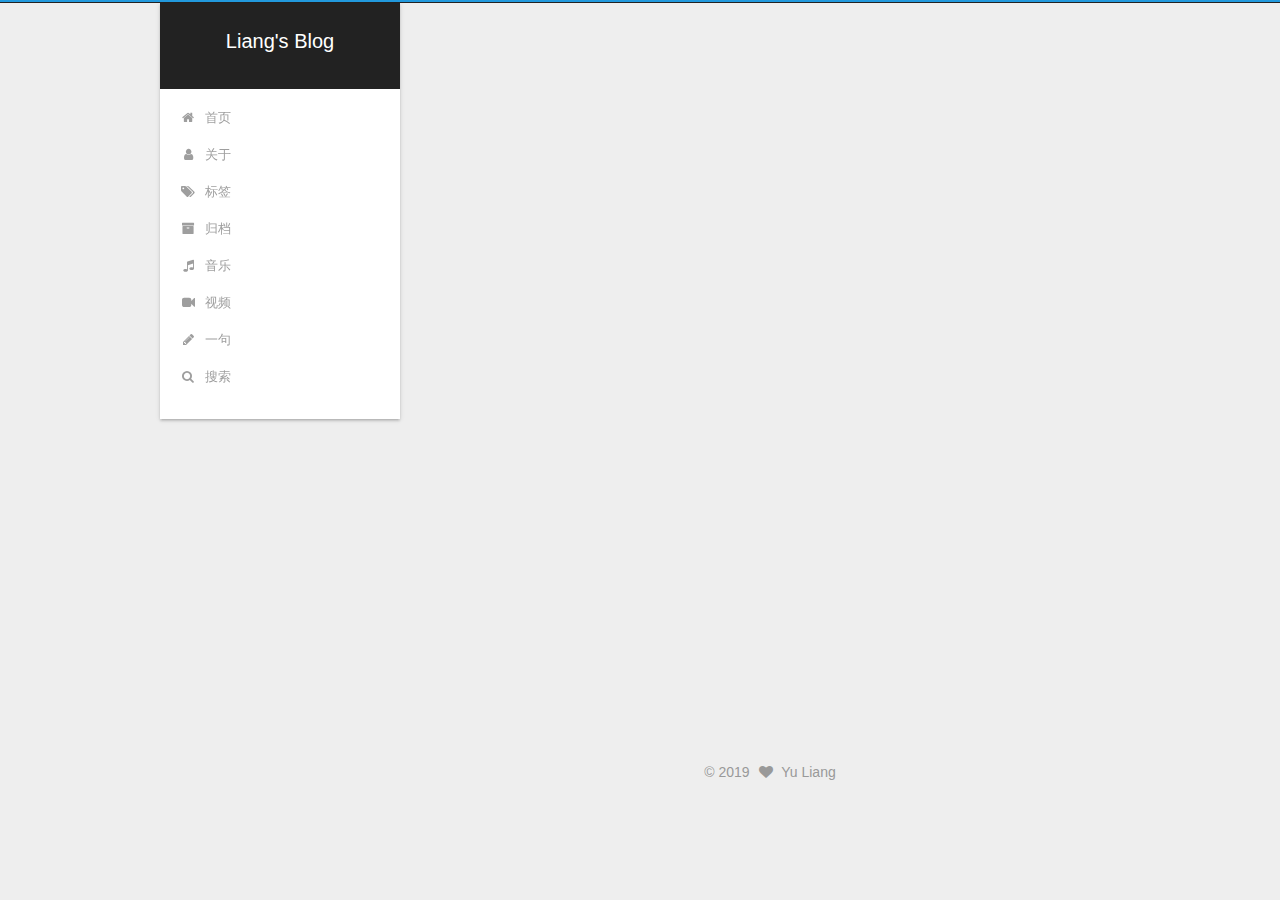
<file: categories/index.html>
<!DOCTYPE html>



  


<html class="theme-next gemini use-motion" lang="zh-Hans">
<head>
  <meta charset="UTF-8"/>
<meta http-equiv="X-UA-Compatible" content="IE=edge" />
<meta name="viewport" content="width=device-width, initial-scale=1, maximum-scale=1"/>
<meta name="theme-color" content="#222">



  
  
    
    
  <script src="/lib/pace/pace.min.js?v=1.0.2"></script>
  <link href="/lib/pace/pace-theme-minimal.min.css?v=1.0.2" rel="stylesheet">







<meta http-equiv="Cache-Control" content="no-transform" />
<meta http-equiv="Cache-Control" content="no-siteapp" />
















  
  
  <link href="/lib/fancybox/source/jquery.fancybox.css?v=2.1.5" rel="stylesheet" type="text/css" />







<link href="/lib/font-awesome/css/font-awesome.min.css?v=4.6.2" rel="stylesheet" type="text/css" />

<link href="/css/main.css?v=5.1.4" rel="stylesheet" type="text/css" />


  <link rel="apple-touch-icon" sizes="180x180" href="/images/apple-touch-icon-next.png?v=5.1.4">


  <link rel="icon" type="image/png" sizes="32x32" href="/images/favicon-32x32-next.png?v=5.1.4">


  <link rel="icon" type="image/png" sizes="16x16" href="/images/favicon-16x16-next.png?v=5.1.4">


  <link rel="mask-icon" href="/images/logo.svg?v=5.1.4" color="#222">





  <meta name="keywords" content="Hexo, NexT" />










<meta property="og:type" content="website">
<meta property="og:title" content="目录">
<meta property="og:url" content="http:&#x2F;&#x2F;yoursite.com&#x2F;categories&#x2F;index.html">
<meta property="og:site_name" content="Liang&#39;s Blog">
<meta property="og:locale" content="zh-Hans">
<meta property="og:updated_time" content="2019-11-01T04:15:18.288Z">
<meta name="twitter:card" content="summary">



<script type="text/javascript" id="hexo.configurations">
  var NexT = window.NexT || {};
  var CONFIG = {
    root: '/',
    scheme: 'Gemini',
    version: '5.1.4',
    sidebar: {"position":"left","display":"post","offset":12,"b2t":false,"scrollpercent":true,"onmobile":false},
    fancybox: true,
    tabs: true,
    motion: {"enable":true,"async":false,"transition":{"post_block":"fadeIn","post_header":"slideDownIn","post_body":"slideDownIn","coll_header":"slideLeftIn","sidebar":"slideUpIn"}},
    duoshuo: {
      userId: '0',
      author: '博主'
    },
    algolia: {
      applicationID: '',
      apiKey: '',
      indexName: '',
      hits: {"per_page":10},
      labels: {"input_placeholder":"Search for Posts","hits_empty":"We didn't find any results for the search: ${query}","hits_stats":"${hits} results found in ${time} ms"}
    }
  };
</script>



  <link rel="canonical" href="http://yoursite.com/categories/"/>





  <title>目录 | Liang's Blog</title>
  








</head>

<body itemscope itemtype="http://schema.org/WebPage" lang="zh-Hans">

  
  
    
  

  <div class="container sidebar-position-left page-post-detail">
    <div class="headband"></div>

    <header id="header" class="header" itemscope itemtype="http://schema.org/WPHeader">
      <div class="header-inner"><div class="site-brand-wrapper">
  <div class="site-meta ">
    

    <div class="custom-logo-site-title">
      <a href="/"  class="brand" rel="start">
        <span class="logo-line-before"><i></i></span>
        <span class="site-title">Liang's Blog</span>
        <span class="logo-line-after"><i></i></span>
      </a>
    </div>
      
        <p class="site-subtitle"></p>
      
  </div>

  <div class="site-nav-toggle">
    <button>
      <span class="btn-bar"></span>
      <span class="btn-bar"></span>
      <span class="btn-bar"></span>
    </button>
  </div>
</div>

<nav class="site-nav">
  

  
    <ul id="menu" class="menu">
      
        
        <li class="menu-item menu-item-home">
          <a href="/" rel="section">
            
              <i class="menu-item-icon fa fa-fw fa-home"></i> <br />
            
            首页
          </a>
        </li>
      
        
        <li class="menu-item menu-item-about">
          <a href="/about/" rel="section">
            
              <i class="menu-item-icon fa fa-fw fa-user"></i> <br />
            
            关于
          </a>
        </li>
      
        
        <li class="menu-item menu-item-tags">
          <a href="/tags/" rel="section">
            
              <i class="menu-item-icon fa fa-fw fa-tags"></i> <br />
            
            标签
          </a>
        </li>
      
        
        <li class="menu-item menu-item-archives">
          <a href="/archives/" rel="section">
            
              <i class="menu-item-icon fa fa-fw fa-archive"></i> <br />
            
            归档
          </a>
        </li>
      
        
        <li class="menu-item menu-item-music">
          <a href="/music/" rel="section">
            
              <i class="menu-item-icon fa fa-fw fa-music"></i> <br />
            
            音乐
          </a>
        </li>
      
        
        <li class="menu-item menu-item-video">
          <a href="/video/" rel="section">
            
              <i class="menu-item-icon fa fa-fw fa-video-camera"></i> <br />
            
            视频
          </a>
        </li>
      
        
        <li class="menu-item menu-item-sentences">
          <a href="/sentences" rel="section">
            
              <i class="menu-item-icon fa fa-fw fa-pencil"></i> <br />
            
            一句
          </a>
        </li>
      

      
        <li class="menu-item menu-item-search">
          
            <a href="javascript:;" class="popup-trigger">
          
            
              <i class="menu-item-icon fa fa-search fa-fw"></i> <br />
            
            搜索
          </a>
        </li>
      
    </ul>
  

  
    <div class="site-search">
      
  <div class="popup search-popup local-search-popup">
  <div class="local-search-header clearfix">
    <span class="search-icon">
      <i class="fa fa-search"></i>
    </span>
    <span class="popup-btn-close">
      <i class="fa fa-times-circle"></i>
    </span>
    <div class="local-search-input-wrapper">
      <input autocomplete="off"
             placeholder="搜索..." spellcheck="false"
             type="text" id="local-search-input">
    </div>
  </div>
  <div id="local-search-result"></div>
</div>



    </div>
  
</nav>



 </div>
    </header>

    <main id="main" class="main">
      <div class="main-inner">
        <div class="content-wrap">
          <div id="content" class="content">
            

  <div id="posts" class="posts-expand">
    
    
    
    <div class="post-block page">
      <header class="post-header">

	<h1 class="post-title" itemprop="name headline">目录</h1>



</header>

      
      
      
      <div class="post-body">
        
        
          <div class="category-all-page">
            <div class="category-all-title">
                暂无分类
            </div>
            <div class="category-all">
              
            </div>
          </div>
        
      </div>
      
      
      
    </div>
    
    
    
  </div>


          </div>
          


          

  
    <div class="comments" id="comments">
      <div id="lv-container" data-id="city" data-uid="MTAyMC80NzM3Ni8yMzg3Ng=="></div>
    </div>

  



        </div>
        
          
  
  <div class="sidebar-toggle">
    <div class="sidebar-toggle-line-wrap">
      <span class="sidebar-toggle-line sidebar-toggle-line-first"></span>
      <span class="sidebar-toggle-line sidebar-toggle-line-middle"></span>
      <span class="sidebar-toggle-line sidebar-toggle-line-last"></span>
    </div>
  </div>

  <aside id="sidebar" class="sidebar">
    
    <div class="sidebar-inner">

      

      

      <section class="site-overview-wrap sidebar-panel sidebar-panel-active">
        <div class="site-overview">
          <div class="site-author motion-element" itemprop="author" itemscope itemtype="http://schema.org/Person">
            
              <img class="site-author-image" itemprop="image"
                src="/images/liang.jpg"
                alt="Yu Liang" />
            
              <p class="site-author-name" itemprop="name">Yu Liang</p>
              <p class="site-description motion-element" itemprop="description"></p>
          </div>

          <nav class="site-state motion-element">

            
              <div class="site-state-item site-state-posts">
              
                <a href="/archives/%7C%7C%20archive">
              
                  <span class="site-state-item-count">1</span>
                  <span class="site-state-item-name">日志</span>
                </a>
              </div>
            

            

            
              
              
              <div class="site-state-item site-state-tags">
                <a href="/tags/index.html">
                  <span class="site-state-item-count">1</span>
                  <span class="site-state-item-name">标签</span>
                </a>
              </div>
            

          </nav>

          

          
            <div class="links-of-author motion-element">
                
                  <span class="links-of-author-item">
                    <a href="https://github.com/walden94" target="_blank" title="GitHub">
                      
                        <i class="fa fa-fw fa-github"></i>GitHub</a>
                  </span>
                
                  <span class="links-of-author-item">
                    <a href="mailto:550620502@qq.com" target="_blank" title="E-Mail">
                      
                        <i class="fa fa-fw fa-envelope"></i>E-Mail</a>
                  </span>
                
            </div>
          

          
          

          
          

          

        </div>
      </section>

      

      

    </div>
  </aside>


        
      </div>
    </main>

    <footer id="footer" class="footer">
      <div class="footer-inner">
        <div class="copyright">&copy; <span itemprop="copyrightYear">2019</span>
  <span class="with-love">
    <i class="fa fa-heart"></i>
  </span>
  <span class="author" itemprop="copyrightHolder">Yu Liang</span>

  
</div>









        







        
      </div>
    </footer>

    
      <div class="back-to-top">
        <i class="fa fa-arrow-up"></i>
        
          <span id="scrollpercent"><span>0</span>%</span>
        
      </div>
    

    

  </div>

  

<script type="text/javascript">
  if (Object.prototype.toString.call(window.Promise) !== '[object Function]') {
    window.Promise = null;
  }
</script>









  












  
  
    <script type="text/javascript" src="/lib/jquery/index.js?v=2.1.3"></script>
  

  
  
    <script type="text/javascript" src="/lib/fastclick/lib/fastclick.min.js?v=1.0.6"></script>
  

  
  
    <script type="text/javascript" src="/lib/jquery_lazyload/jquery.lazyload.js?v=1.9.7"></script>
  

  
  
    <script type="text/javascript" src="/lib/velocity/velocity.min.js?v=1.2.1"></script>
  

  
  
    <script type="text/javascript" src="/lib/velocity/velocity.ui.min.js?v=1.2.1"></script>
  

  
  
    <script type="text/javascript" src="/lib/fancybox/source/jquery.fancybox.pack.js?v=2.1.5"></script>
  


  


  <script type="text/javascript" src="/js/src/utils.js?v=5.1.4"></script>

  <script type="text/javascript" src="/js/src/motion.js?v=5.1.4"></script>



  
  


  <script type="text/javascript" src="/js/src/affix.js?v=5.1.4"></script>

  <script type="text/javascript" src="/js/src/schemes/pisces.js?v=5.1.4"></script>



  
  <script type="text/javascript" src="/js/src/scrollspy.js?v=5.1.4"></script>
<script type="text/javascript" src="/js/src/post-details.js?v=5.1.4"></script>



  


  <script type="text/javascript" src="/js/src/bootstrap.js?v=5.1.4"></script>



  


  




	





  





  
    <script type="text/javascript">
      (function(d, s) {
        var j, e = d.getElementsByTagName(s)[0];
        if (typeof LivereTower === 'function') { return; }
        j = d.createElement(s);
        j.src = 'https://cdn-city.livere.com/js/embed.dist.js';
        j.async = true;
        e.parentNode.insertBefore(j, e);
      })(document, 'script');
    </script>
  












  

  <script type="text/javascript">
    // Popup Window;
    var isfetched = false;
    var isXml = true;
    // Search DB path;
    var search_path = "search.xml";
    if (search_path.length === 0) {
      search_path = "search.xml";
    } else if (/json$/i.test(search_path)) {
      isXml = false;
    }
    var path = "/" + search_path;
    // monitor main search box;

    var onPopupClose = function (e) {
      $('.popup').hide();
      $('#local-search-input').val('');
      $('.search-result-list').remove();
      $('#no-result').remove();
      $(".local-search-pop-overlay").remove();
      $('body').css('overflow', '');
    }

    function proceedsearch() {
      $("body")
        .append('<div class="search-popup-overlay local-search-pop-overlay"></div>')
        .css('overflow', 'hidden');
      $('.search-popup-overlay').click(onPopupClose);
      $('.popup').toggle();
      var $localSearchInput = $('#local-search-input');
      $localSearchInput.attr("autocapitalize", "none");
      $localSearchInput.attr("autocorrect", "off");
      $localSearchInput.focus();
    }

    // search function;
    var searchFunc = function(path, search_id, content_id) {
      'use strict';

      // start loading animation
      $("body")
        .append('<div class="search-popup-overlay local-search-pop-overlay">' +
          '<div id="search-loading-icon">' +
          '<i class="fa fa-spinner fa-pulse fa-5x fa-fw"></i>' +
          '</div>' +
          '</div>')
        .css('overflow', 'hidden');
      $("#search-loading-icon").css('margin', '20% auto 0 auto').css('text-align', 'center');

      $.ajax({
        url: path,
        dataType: isXml ? "xml" : "json",
        async: true,
        success: function(res) {
          // get the contents from search data
          isfetched = true;
          $('.popup').detach().appendTo('.header-inner');
          var datas = isXml ? $("entry", res).map(function() {
            return {
              title: $("title", this).text(),
              content: $("content",this).text(),
              url: $("url" , this).text()
            };
          }).get() : res;
          var input = document.getElementById(search_id);
          var resultContent = document.getElementById(content_id);
          var inputEventFunction = function() {
            var searchText = input.value.trim().toLowerCase();
            var keywords = searchText.split(/[\s\-]+/);
            if (keywords.length > 1) {
              keywords.push(searchText);
            }
            var resultItems = [];
            if (searchText.length > 0) {
              // perform local searching
              datas.forEach(function(data) {
                var isMatch = false;
                var hitCount = 0;
                var searchTextCount = 0;
                var title = data.title.trim();
                var titleInLowerCase = title.toLowerCase();
                var content = data.content.trim().replace(/<[^>]+>/g,"");
                var contentInLowerCase = content.toLowerCase();
                var articleUrl = decodeURIComponent(data.url);
                var indexOfTitle = [];
                var indexOfContent = [];
                // only match articles with not empty titles
                if(title != '') {
                  keywords.forEach(function(keyword) {
                    function getIndexByWord(word, text, caseSensitive) {
                      var wordLen = word.length;
                      if (wordLen === 0) {
                        return [];
                      }
                      var startPosition = 0, position = [], index = [];
                      if (!caseSensitive) {
                        text = text.toLowerCase();
                        word = word.toLowerCase();
                      }
                      while ((position = text.indexOf(word, startPosition)) > -1) {
                        index.push({position: position, word: word});
                        startPosition = position + wordLen;
                      }
                      return index;
                    }

                    indexOfTitle = indexOfTitle.concat(getIndexByWord(keyword, titleInLowerCase, false));
                    indexOfContent = indexOfContent.concat(getIndexByWord(keyword, contentInLowerCase, false));
                  });
                  if (indexOfTitle.length > 0 || indexOfContent.length > 0) {
                    isMatch = true;
                    hitCount = indexOfTitle.length + indexOfContent.length;
                  }
                }

                // show search results

                if (isMatch) {
                  // sort index by position of keyword

                  [indexOfTitle, indexOfContent].forEach(function (index) {
                    index.sort(function (itemLeft, itemRight) {
                      if (itemRight.position !== itemLeft.position) {
                        return itemRight.position - itemLeft.position;
                      } else {
                        return itemLeft.word.length - itemRight.word.length;
                      }
                    });
                  });

                  // merge hits into slices

                  function mergeIntoSlice(text, start, end, index) {
                    var item = index[index.length - 1];
                    var position = item.position;
                    var word = item.word;
                    var hits = [];
                    var searchTextCountInSlice = 0;
                    while (position + word.length <= end && index.length != 0) {
                      if (word === searchText) {
                        searchTextCountInSlice++;
                      }
                      hits.push({position: position, length: word.length});
                      var wordEnd = position + word.length;

                      // move to next position of hit

                      index.pop();
                      while (index.length != 0) {
                        item = index[index.length - 1];
                        position = item.position;
                        word = item.word;
                        if (wordEnd > position) {
                          index.pop();
                        } else {
                          break;
                        }
                      }
                    }
                    searchTextCount += searchTextCountInSlice;
                    return {
                      hits: hits,
                      start: start,
                      end: end,
                      searchTextCount: searchTextCountInSlice
                    };
                  }

                  var slicesOfTitle = [];
                  if (indexOfTitle.length != 0) {
                    slicesOfTitle.push(mergeIntoSlice(title, 0, title.length, indexOfTitle));
                  }

                  var slicesOfContent = [];
                  while (indexOfContent.length != 0) {
                    var item = indexOfContent[indexOfContent.length - 1];
                    var position = item.position;
                    var word = item.word;
                    // cut out 100 characters
                    var start = position - 20;
                    var end = position + 80;
                    if(start < 0){
                      start = 0;
                    }
                    if (end < position + word.length) {
                      end = position + word.length;
                    }
                    if(end > content.length){
                      end = content.length;
                    }
                    slicesOfContent.push(mergeIntoSlice(content, start, end, indexOfContent));
                  }

                  // sort slices in content by search text's count and hits' count

                  slicesOfContent.sort(function (sliceLeft, sliceRight) {
                    if (sliceLeft.searchTextCount !== sliceRight.searchTextCount) {
                      return sliceRight.searchTextCount - sliceLeft.searchTextCount;
                    } else if (sliceLeft.hits.length !== sliceRight.hits.length) {
                      return sliceRight.hits.length - sliceLeft.hits.length;
                    } else {
                      return sliceLeft.start - sliceRight.start;
                    }
                  });

                  // select top N slices in content

                  var upperBound = parseInt('1');
                  if (upperBound >= 0) {
                    slicesOfContent = slicesOfContent.slice(0, upperBound);
                  }

                  // highlight title and content

                  function highlightKeyword(text, slice) {
                    var result = '';
                    var prevEnd = slice.start;
                    slice.hits.forEach(function (hit) {
                      result += text.substring(prevEnd, hit.position);
                      var end = hit.position + hit.length;
                      result += '<b class="search-keyword">' + text.substring(hit.position, end) + '</b>';
                      prevEnd = end;
                    });
                    result += text.substring(prevEnd, slice.end);
                    return result;
                  }

                  var resultItem = '';

                  if (slicesOfTitle.length != 0) {
                    resultItem += "<li><a href='" + articleUrl + "' class='search-result-title'>" + highlightKeyword(title, slicesOfTitle[0]) + "</a>";
                  } else {
                    resultItem += "<li><a href='" + articleUrl + "' class='search-result-title'>" + title + "</a>";
                  }

                  slicesOfContent.forEach(function (slice) {
                    resultItem += "<a href='" + articleUrl + "'>" +
                      "<p class=\"search-result\">" + highlightKeyword(content, slice) +
                      "...</p>" + "</a>";
                  });

                  resultItem += "</li>";
                  resultItems.push({
                    item: resultItem,
                    searchTextCount: searchTextCount,
                    hitCount: hitCount,
                    id: resultItems.length
                  });
                }
              })
            };
            if (keywords.length === 1 && keywords[0] === "") {
              resultContent.innerHTML = '<div id="no-result"><i class="fa fa-search fa-5x" /></div>'
            } else if (resultItems.length === 0) {
              resultContent.innerHTML = '<div id="no-result"><i class="fa fa-frown-o fa-5x" /></div>'
            } else {
              resultItems.sort(function (resultLeft, resultRight) {
                if (resultLeft.searchTextCount !== resultRight.searchTextCount) {
                  return resultRight.searchTextCount - resultLeft.searchTextCount;
                } else if (resultLeft.hitCount !== resultRight.hitCount) {
                  return resultRight.hitCount - resultLeft.hitCount;
                } else {
                  return resultRight.id - resultLeft.id;
                }
              });
              var searchResultList = '<ul class=\"search-result-list\">';
              resultItems.forEach(function (result) {
                searchResultList += result.item;
              })
              searchResultList += "</ul>";
              resultContent.innerHTML = searchResultList;
            }
          }

          if ('auto' === 'auto') {
            input.addEventListener('input', inputEventFunction);
          } else {
            $('.search-icon').click(inputEventFunction);
            input.addEventListener('keypress', function (event) {
              if (event.keyCode === 13) {
                inputEventFunction();
              }
            });
          }

          // remove loading animation
          $(".local-search-pop-overlay").remove();
          $('body').css('overflow', '');

          proceedsearch();
        }
      });
    }

    // handle and trigger popup window;
    $('.popup-trigger').click(function(e) {
      e.stopPropagation();
      if (isfetched === false) {
        searchFunc(path, 'local-search-input', 'local-search-result');
      } else {
        proceedsearch();
      };
    });

    $('.popup-btn-close').click(onPopupClose);
    $('.popup').click(function(e){
      e.stopPropagation();
    });
    $(document).on('keyup', function (event) {
      var shouldDismissSearchPopup = event.which === 27 &&
        $('.search-popup').is(':visible');
      if (shouldDismissSearchPopup) {
        onPopupClose();
      }
    });
  </script>





  

  

  

  
  
  
  <link rel="stylesheet" href="/lib/needsharebutton/needsharebutton.css">

  
  
  <script src="/lib/needsharebutton/needsharebutton.js"></script>

  <script>
    
      pbOptions = {};
      
          pbOptions.iconStyle = "box";
      
          pbOptions.boxForm = "horizontal";
      
          pbOptions.position = "bottomCenter";
      
          pbOptions.networks = "Weibo,Wechat,Douban,QQZone,Twitter,Facebook";
      
      new needShareButton('#needsharebutton-postbottom', pbOptions);
    
    
  </script>

  

  

  

  

</body>
</html>
</file>
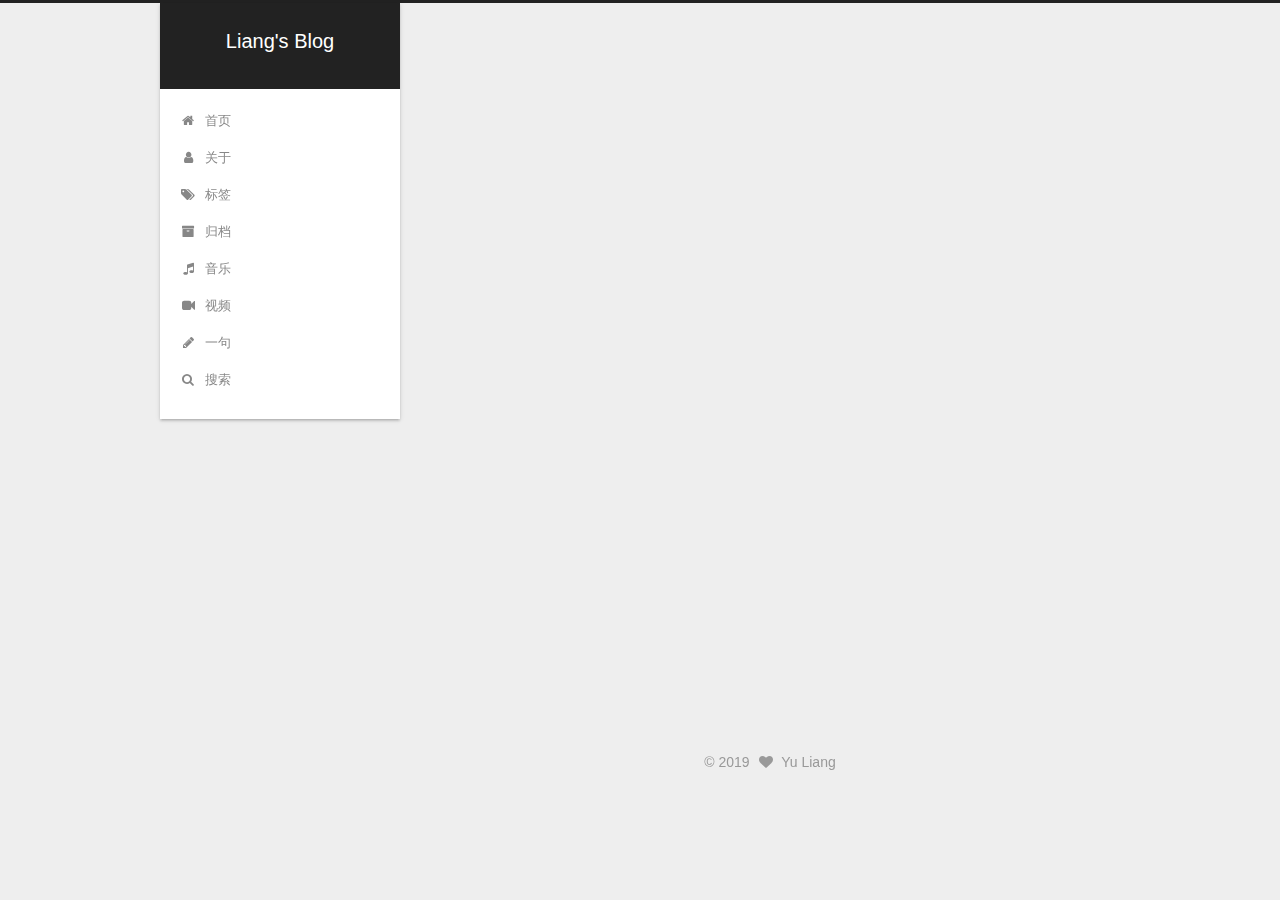
<file: music/index.html>
<!DOCTYPE html>



  


<html class="theme-next gemini use-motion" lang="zh-Hans">
<head>
  <meta charset="UTF-8"/>
<meta http-equiv="X-UA-Compatible" content="IE=edge" />
<meta name="viewport" content="width=device-width, initial-scale=1, maximum-scale=1"/>
<meta name="theme-color" content="#222">



  
  
    
    
  <script src="/lib/pace/pace.min.js?v=1.0.2"></script>
  <link href="/lib/pace/pace-theme-minimal.min.css?v=1.0.2" rel="stylesheet">







<meta http-equiv="Cache-Control" content="no-transform" />
<meta http-equiv="Cache-Control" content="no-siteapp" />
















  
  
  <link href="/lib/fancybox/source/jquery.fancybox.css?v=2.1.5" rel="stylesheet" type="text/css" />







<link href="/lib/font-awesome/css/font-awesome.min.css?v=4.6.2" rel="stylesheet" type="text/css" />

<link href="/css/main.css?v=5.1.4" rel="stylesheet" type="text/css" />


  <link rel="apple-touch-icon" sizes="180x180" href="/images/apple-touch-icon-next.png?v=5.1.4">


  <link rel="icon" type="image/png" sizes="32x32" href="/images/favicon-32x32-next.png?v=5.1.4">


  <link rel="icon" type="image/png" sizes="16x16" href="/images/favicon-16x16-next.png?v=5.1.4">


  <link rel="mask-icon" href="/images/logo.svg?v=5.1.4" color="#222">





  <meta name="keywords" content="Hexo, NexT" />










<meta name="description" content="纯音乐 Ava Max&#x2F;NCT 127 - So Am I DEPAPEPE - 风向仪 DEPAPEPE - Wedding Bell Jack Jezzro - Tra Veglia E. Sonno Ludovico Einaudi - Una Mattina  外语歌 有里知花 - I need to be in love Enrique Iglesias - Dónde Están Co">
<meta property="og:type" content="website">
<meta property="og:title" content="Liang&#39;s Blog">
<meta property="og:url" content="http:&#x2F;&#x2F;yoursite.com&#x2F;music&#x2F;index.html">
<meta property="og:site_name" content="Liang&#39;s Blog">
<meta property="og:description" content="纯音乐 Ava Max&#x2F;NCT 127 - So Am I DEPAPEPE - 风向仪 DEPAPEPE - Wedding Bell Jack Jezzro - Tra Veglia E. Sonno Ludovico Einaudi - Una Mattina  外语歌 有里知花 - I need to be in love Enrique Iglesias - Dónde Están Co">
<meta property="og:locale" content="zh-Hans">
<meta property="og:updated_time" content="2019-11-04T05:54:48.279Z">
<meta name="twitter:card" content="summary">



<script type="text/javascript" id="hexo.configurations">
  var NexT = window.NexT || {};
  var CONFIG = {
    root: '/',
    scheme: 'Gemini',
    version: '5.1.4',
    sidebar: {"position":"left","display":"post","offset":12,"b2t":false,"scrollpercent":true,"onmobile":false},
    fancybox: true,
    tabs: true,
    motion: {"enable":true,"async":false,"transition":{"post_block":"fadeIn","post_header":"slideDownIn","post_body":"slideDownIn","coll_header":"slideLeftIn","sidebar":"slideUpIn"}},
    duoshuo: {
      userId: '0',
      author: '博主'
    },
    algolia: {
      applicationID: '',
      apiKey: '',
      indexName: '',
      hits: {"per_page":10},
      labels: {"input_placeholder":"Search for Posts","hits_empty":"We didn't find any results for the search: ${query}","hits_stats":"${hits} results found in ${time} ms"}
    }
  };
</script>



  <link rel="canonical" href="http://yoursite.com/music/"/>





  <title> | Liang's Blog</title>
  








</head>

<body itemscope itemtype="http://schema.org/WebPage" lang="zh-Hans">

  
  
    
  

  <div class="container sidebar-position-left page-post-detail">
    <div class="headband"></div>

    <header id="header" class="header" itemscope itemtype="http://schema.org/WPHeader">
      <div class="header-inner"><div class="site-brand-wrapper">
  <div class="site-meta ">
    

    <div class="custom-logo-site-title">
      <a href="/"  class="brand" rel="start">
        <span class="logo-line-before"><i></i></span>
        <span class="site-title">Liang's Blog</span>
        <span class="logo-line-after"><i></i></span>
      </a>
    </div>
      
        <p class="site-subtitle"></p>
      
  </div>

  <div class="site-nav-toggle">
    <button>
      <span class="btn-bar"></span>
      <span class="btn-bar"></span>
      <span class="btn-bar"></span>
    </button>
  </div>
</div>

<nav class="site-nav">
  

  
    <ul id="menu" class="menu">
      
        
        <li class="menu-item menu-item-home">
          <a href="/" rel="section">
            
              <i class="menu-item-icon fa fa-fw fa-home"></i> <br />
            
            首页
          </a>
        </li>
      
        
        <li class="menu-item menu-item-about">
          <a href="/about/" rel="section">
            
              <i class="menu-item-icon fa fa-fw fa-user"></i> <br />
            
            关于
          </a>
        </li>
      
        
        <li class="menu-item menu-item-tags">
          <a href="/tags/" rel="section">
            
              <i class="menu-item-icon fa fa-fw fa-tags"></i> <br />
            
            标签
          </a>
        </li>
      
        
        <li class="menu-item menu-item-archives">
          <a href="/archives/" rel="section">
            
              <i class="menu-item-icon fa fa-fw fa-archive"></i> <br />
            
            归档
          </a>
        </li>
      
        
        <li class="menu-item menu-item-music">
          <a href="/music/" rel="section">
            
              <i class="menu-item-icon fa fa-fw fa-music"></i> <br />
            
            音乐
          </a>
        </li>
      
        
        <li class="menu-item menu-item-video">
          <a href="/video/" rel="section">
            
              <i class="menu-item-icon fa fa-fw fa-video-camera"></i> <br />
            
            视频
          </a>
        </li>
      
        
        <li class="menu-item menu-item-sentences">
          <a href="/sentences" rel="section">
            
              <i class="menu-item-icon fa fa-fw fa-pencil"></i> <br />
            
            一句
          </a>
        </li>
      

      
        <li class="menu-item menu-item-search">
          
            <a href="javascript:;" class="popup-trigger">
          
            
              <i class="menu-item-icon fa fa-search fa-fw"></i> <br />
            
            搜索
          </a>
        </li>
      
    </ul>
  

  
    <div class="site-search">
      
  <div class="popup search-popup local-search-popup">
  <div class="local-search-header clearfix">
    <span class="search-icon">
      <i class="fa fa-search"></i>
    </span>
    <span class="popup-btn-close">
      <i class="fa fa-times-circle"></i>
    </span>
    <div class="local-search-input-wrapper">
      <input autocomplete="off"
             placeholder="搜索..." spellcheck="false"
             type="text" id="local-search-input">
    </div>
  </div>
  <div id="local-search-result"></div>
</div>



    </div>
  
</nav>



 </div>
    </header>

    <main id="main" class="main">
      <div class="main-inner">
        <div class="content-wrap">
          <div id="content" class="content">
            

  <div id="posts" class="posts-expand">
    
    
    
    <div class="post-block page">
      <header class="post-header">

	<h1 class="post-title" itemprop="name headline"></h1>



</header>

      
      
      
      <div class="post-body">
        
        
          <h2 id="纯音乐"><a href="#纯音乐" class="headerlink" title="纯音乐"></a>纯音乐</h2><ul>
<li>Ava Max/NCT 127 - <a href="https://music.163.com/song?id=1375051224&userid=38959074" target="_blank" rel="noopener">So Am I</a></li>
<li>DEPAPEPE - <a href="https://music.163.com/#/song?id=22688487&userid=38959074" target="_blank" rel="noopener">风向仪</a></li>
<li>DEPAPEPE - <a href="https://music.163.com/song?id=22688493&userid=38959074" target="_blank" rel="noopener">Wedding Bell</a></li>
<li>Jack Jezzro - <a href="https://music.163.com/#/song?id=22627407&userid=38959074" target="_blank" rel="noopener">Tra Veglia E. Sonno</a></li>
<li>Ludovico Einaudi - <a href="https://music.163.com/#/song?id=1648647&userid=38959074" target="_blank" rel="noopener">Una Mattina</a></li>
</ul>
<h2 id="外语歌"><a href="#外语歌" class="headerlink" title="外语歌"></a>外语歌</h2><ul>
<li>有里知花 - <a href="https://music.163.com/#/song?id=22825193&userid=38959074" target="_blank" rel="noopener">I need to be in love</a></li>
<li>Enrique Iglesias - <a href="https://music.163.com/song?id=5130320&userid=38959074" target="_blank" rel="noopener">Dónde Están Corazón</a></li>
<li>Kids United - <a href="https://music.163.com/song?id=36607898&userid=38959074" target="_blank" rel="noopener">On écrit sur les murs</a></li>
<li>Sin Bandera - <a href="https://music.163.com/#/song?id=19164235&userid=38959074" target="_blank" rel="noopener">Que Me Alcance la Vida</a></li>
<li>Jack Jezzro - <a href="https://music.163.com/#/song?id=22627407&userid=38959074" target="_blank" rel="noopener">Tra Veglia E. Sonno</a></li>
</ul>
<iframe frameborder="no" border="0" marginwidth="0" marginheight="0" width=330 height=86 src="//music.163.com/outchain/player?type=2&id=757567&auto=1&height=66"></iframe>
        
      </div>
      
      
      
    </div>
    
    
    
  </div>


          </div>
          


          

  
    <div class="comments" id="comments">
      <div id="lv-container" data-id="city" data-uid="MTAyMC80NzM3Ni8yMzg3Ng=="></div>
    </div>

  



        </div>
        
          
  
  <div class="sidebar-toggle">
    <div class="sidebar-toggle-line-wrap">
      <span class="sidebar-toggle-line sidebar-toggle-line-first"></span>
      <span class="sidebar-toggle-line sidebar-toggle-line-middle"></span>
      <span class="sidebar-toggle-line sidebar-toggle-line-last"></span>
    </div>
  </div>

  <aside id="sidebar" class="sidebar">
    
    <div class="sidebar-inner">

      

      
        <ul class="sidebar-nav motion-element">
          <li class="sidebar-nav-toc sidebar-nav-active" data-target="post-toc-wrap">
            文章目录
          </li>
          <li class="sidebar-nav-overview" data-target="site-overview-wrap">
            站点概览
          </li>
        </ul>
      

      <section class="site-overview-wrap sidebar-panel">
        <div class="site-overview">
          <div class="site-author motion-element" itemprop="author" itemscope itemtype="http://schema.org/Person">
            
              <img class="site-author-image" itemprop="image"
                src="/images/liang.jpg"
                alt="Yu Liang" />
            
              <p class="site-author-name" itemprop="name">Yu Liang</p>
              <p class="site-description motion-element" itemprop="description"></p>
          </div>

          <nav class="site-state motion-element">

            
              <div class="site-state-item site-state-posts">
              
                <a href="/archives/%7C%7C%20archive">
              
                  <span class="site-state-item-count">1</span>
                  <span class="site-state-item-name">日志</span>
                </a>
              </div>
            

            

            
              
              
              <div class="site-state-item site-state-tags">
                <a href="/tags/index.html">
                  <span class="site-state-item-count">1</span>
                  <span class="site-state-item-name">标签</span>
                </a>
              </div>
            

          </nav>

          

          
            <div class="links-of-author motion-element">
                
                  <span class="links-of-author-item">
                    <a href="https://github.com/walden94" target="_blank" title="GitHub">
                      
                        <i class="fa fa-fw fa-github"></i>GitHub</a>
                  </span>
                
                  <span class="links-of-author-item">
                    <a href="mailto:550620502@qq.com" target="_blank" title="E-Mail">
                      
                        <i class="fa fa-fw fa-envelope"></i>E-Mail</a>
                  </span>
                
            </div>
          

          
          

          
          

          

        </div>
      </section>

      
      <!--noindex-->
        <section class="post-toc-wrap motion-element sidebar-panel sidebar-panel-active">
          <div class="post-toc">

            
              
            

            
              <div class="post-toc-content"><ol class="nav"><li class="nav-item nav-level-2"><a class="nav-link" href="#纯音乐"><span class="nav-number">1.</span> <span class="nav-text">纯音乐</span></a></li><li class="nav-item nav-level-2"><a class="nav-link" href="#外语歌"><span class="nav-number">2.</span> <span class="nav-text">外语歌</span></a></li></ol></div>
            

          </div>
        </section>
      <!--/noindex-->
      

      

    </div>
  </aside>


        
      </div>
    </main>

    <footer id="footer" class="footer">
      <div class="footer-inner">
        <div class="copyright">&copy; <span itemprop="copyrightYear">2019</span>
  <span class="with-love">
    <i class="fa fa-heart"></i>
  </span>
  <span class="author" itemprop="copyrightHolder">Yu Liang</span>

  
</div>









        







        
      </div>
    </footer>

    
      <div class="back-to-top">
        <i class="fa fa-arrow-up"></i>
        
          <span id="scrollpercent"><span>0</span>%</span>
        
      </div>
    

    

  </div>

  

<script type="text/javascript">
  if (Object.prototype.toString.call(window.Promise) !== '[object Function]') {
    window.Promise = null;
  }
</script>









  












  
  
    <script type="text/javascript" src="/lib/jquery/index.js?v=2.1.3"></script>
  

  
  
    <script type="text/javascript" src="/lib/fastclick/lib/fastclick.min.js?v=1.0.6"></script>
  

  
  
    <script type="text/javascript" src="/lib/jquery_lazyload/jquery.lazyload.js?v=1.9.7"></script>
  

  
  
    <script type="text/javascript" src="/lib/velocity/velocity.min.js?v=1.2.1"></script>
  

  
  
    <script type="text/javascript" src="/lib/velocity/velocity.ui.min.js?v=1.2.1"></script>
  

  
  
    <script type="text/javascript" src="/lib/fancybox/source/jquery.fancybox.pack.js?v=2.1.5"></script>
  


  


  <script type="text/javascript" src="/js/src/utils.js?v=5.1.4"></script>

  <script type="text/javascript" src="/js/src/motion.js?v=5.1.4"></script>



  
  


  <script type="text/javascript" src="/js/src/affix.js?v=5.1.4"></script>

  <script type="text/javascript" src="/js/src/schemes/pisces.js?v=5.1.4"></script>



  
  <script type="text/javascript" src="/js/src/scrollspy.js?v=5.1.4"></script>
<script type="text/javascript" src="/js/src/post-details.js?v=5.1.4"></script>



  


  <script type="text/javascript" src="/js/src/bootstrap.js?v=5.1.4"></script>



  


  




	





  





  
    <script type="text/javascript">
      (function(d, s) {
        var j, e = d.getElementsByTagName(s)[0];
        if (typeof LivereTower === 'function') { return; }
        j = d.createElement(s);
        j.src = 'https://cdn-city.livere.com/js/embed.dist.js';
        j.async = true;
        e.parentNode.insertBefore(j, e);
      })(document, 'script');
    </script>
  












  

  <script type="text/javascript">
    // Popup Window;
    var isfetched = false;
    var isXml = true;
    // Search DB path;
    var search_path = "search.xml";
    if (search_path.length === 0) {
      search_path = "search.xml";
    } else if (/json$/i.test(search_path)) {
      isXml = false;
    }
    var path = "/" + search_path;
    // monitor main search box;

    var onPopupClose = function (e) {
      $('.popup').hide();
      $('#local-search-input').val('');
      $('.search-result-list').remove();
      $('#no-result').remove();
      $(".local-search-pop-overlay").remove();
      $('body').css('overflow', '');
    }

    function proceedsearch() {
      $("body")
        .append('<div class="search-popup-overlay local-search-pop-overlay"></div>')
        .css('overflow', 'hidden');
      $('.search-popup-overlay').click(onPopupClose);
      $('.popup').toggle();
      var $localSearchInput = $('#local-search-input');
      $localSearchInput.attr("autocapitalize", "none");
      $localSearchInput.attr("autocorrect", "off");
      $localSearchInput.focus();
    }

    // search function;
    var searchFunc = function(path, search_id, content_id) {
      'use strict';

      // start loading animation
      $("body")
        .append('<div class="search-popup-overlay local-search-pop-overlay">' +
          '<div id="search-loading-icon">' +
          '<i class="fa fa-spinner fa-pulse fa-5x fa-fw"></i>' +
          '</div>' +
          '</div>')
        .css('overflow', 'hidden');
      $("#search-loading-icon").css('margin', '20% auto 0 auto').css('text-align', 'center');

      $.ajax({
        url: path,
        dataType: isXml ? "xml" : "json",
        async: true,
        success: function(res) {
          // get the contents from search data
          isfetched = true;
          $('.popup').detach().appendTo('.header-inner');
          var datas = isXml ? $("entry", res).map(function() {
            return {
              title: $("title", this).text(),
              content: $("content",this).text(),
              url: $("url" , this).text()
            };
          }).get() : res;
          var input = document.getElementById(search_id);
          var resultContent = document.getElementById(content_id);
          var inputEventFunction = function() {
            var searchText = input.value.trim().toLowerCase();
            var keywords = searchText.split(/[\s\-]+/);
            if (keywords.length > 1) {
              keywords.push(searchText);
            }
            var resultItems = [];
            if (searchText.length > 0) {
              // perform local searching
              datas.forEach(function(data) {
                var isMatch = false;
                var hitCount = 0;
                var searchTextCount = 0;
                var title = data.title.trim();
                var titleInLowerCase = title.toLowerCase();
                var content = data.content.trim().replace(/<[^>]+>/g,"");
                var contentInLowerCase = content.toLowerCase();
                var articleUrl = decodeURIComponent(data.url);
                var indexOfTitle = [];
                var indexOfContent = [];
                // only match articles with not empty titles
                if(title != '') {
                  keywords.forEach(function(keyword) {
                    function getIndexByWord(word, text, caseSensitive) {
                      var wordLen = word.length;
                      if (wordLen === 0) {
                        return [];
                      }
                      var startPosition = 0, position = [], index = [];
                      if (!caseSensitive) {
                        text = text.toLowerCase();
                        word = word.toLowerCase();
                      }
                      while ((position = text.indexOf(word, startPosition)) > -1) {
                        index.push({position: position, word: word});
                        startPosition = position + wordLen;
                      }
                      return index;
                    }

                    indexOfTitle = indexOfTitle.concat(getIndexByWord(keyword, titleInLowerCase, false));
                    indexOfContent = indexOfContent.concat(getIndexByWord(keyword, contentInLowerCase, false));
                  });
                  if (indexOfTitle.length > 0 || indexOfContent.length > 0) {
                    isMatch = true;
                    hitCount = indexOfTitle.length + indexOfContent.length;
                  }
                }

                // show search results

                if (isMatch) {
                  // sort index by position of keyword

                  [indexOfTitle, indexOfContent].forEach(function (index) {
                    index.sort(function (itemLeft, itemRight) {
                      if (itemRight.position !== itemLeft.position) {
                        return itemRight.position - itemLeft.position;
                      } else {
                        return itemLeft.word.length - itemRight.word.length;
                      }
                    });
                  });

                  // merge hits into slices

                  function mergeIntoSlice(text, start, end, index) {
                    var item = index[index.length - 1];
                    var position = item.position;
                    var word = item.word;
                    var hits = [];
                    var searchTextCountInSlice = 0;
                    while (position + word.length <= end && index.length != 0) {
                      if (word === searchText) {
                        searchTextCountInSlice++;
                      }
                      hits.push({position: position, length: word.length});
                      var wordEnd = position + word.length;

                      // move to next position of hit

                      index.pop();
                      while (index.length != 0) {
                        item = index[index.length - 1];
                        position = item.position;
                        word = item.word;
                        if (wordEnd > position) {
                          index.pop();
                        } else {
                          break;
                        }
                      }
                    }
                    searchTextCount += searchTextCountInSlice;
                    return {
                      hits: hits,
                      start: start,
                      end: end,
                      searchTextCount: searchTextCountInSlice
                    };
                  }

                  var slicesOfTitle = [];
                  if (indexOfTitle.length != 0) {
                    slicesOfTitle.push(mergeIntoSlice(title, 0, title.length, indexOfTitle));
                  }

                  var slicesOfContent = [];
                  while (indexOfContent.length != 0) {
                    var item = indexOfContent[indexOfContent.length - 1];
                    var position = item.position;
                    var word = item.word;
                    // cut out 100 characters
                    var start = position - 20;
                    var end = position + 80;
                    if(start < 0){
                      start = 0;
                    }
                    if (end < position + word.length) {
                      end = position + word.length;
                    }
                    if(end > content.length){
                      end = content.length;
                    }
                    slicesOfContent.push(mergeIntoSlice(content, start, end, indexOfContent));
                  }

                  // sort slices in content by search text's count and hits' count

                  slicesOfContent.sort(function (sliceLeft, sliceRight) {
                    if (sliceLeft.searchTextCount !== sliceRight.searchTextCount) {
                      return sliceRight.searchTextCount - sliceLeft.searchTextCount;
                    } else if (sliceLeft.hits.length !== sliceRight.hits.length) {
                      return sliceRight.hits.length - sliceLeft.hits.length;
                    } else {
                      return sliceLeft.start - sliceRight.start;
                    }
                  });

                  // select top N slices in content

                  var upperBound = parseInt('1');
                  if (upperBound >= 0) {
                    slicesOfContent = slicesOfContent.slice(0, upperBound);
                  }

                  // highlight title and content

                  function highlightKeyword(text, slice) {
                    var result = '';
                    var prevEnd = slice.start;
                    slice.hits.forEach(function (hit) {
                      result += text.substring(prevEnd, hit.position);
                      var end = hit.position + hit.length;
                      result += '<b class="search-keyword">' + text.substring(hit.position, end) + '</b>';
                      prevEnd = end;
                    });
                    result += text.substring(prevEnd, slice.end);
                    return result;
                  }

                  var resultItem = '';

                  if (slicesOfTitle.length != 0) {
                    resultItem += "<li><a href='" + articleUrl + "' class='search-result-title'>" + highlightKeyword(title, slicesOfTitle[0]) + "</a>";
                  } else {
                    resultItem += "<li><a href='" + articleUrl + "' class='search-result-title'>" + title + "</a>";
                  }

                  slicesOfContent.forEach(function (slice) {
                    resultItem += "<a href='" + articleUrl + "'>" +
                      "<p class=\"search-result\">" + highlightKeyword(content, slice) +
                      "...</p>" + "</a>";
                  });

                  resultItem += "</li>";
                  resultItems.push({
                    item: resultItem,
                    searchTextCount: searchTextCount,
                    hitCount: hitCount,
                    id: resultItems.length
                  });
                }
              })
            };
            if (keywords.length === 1 && keywords[0] === "") {
              resultContent.innerHTML = '<div id="no-result"><i class="fa fa-search fa-5x" /></div>'
            } else if (resultItems.length === 0) {
              resultContent.innerHTML = '<div id="no-result"><i class="fa fa-frown-o fa-5x" /></div>'
            } else {
              resultItems.sort(function (resultLeft, resultRight) {
                if (resultLeft.searchTextCount !== resultRight.searchTextCount) {
                  return resultRight.searchTextCount - resultLeft.searchTextCount;
                } else if (resultLeft.hitCount !== resultRight.hitCount) {
                  return resultRight.hitCount - resultLeft.hitCount;
                } else {
                  return resultRight.id - resultLeft.id;
                }
              });
              var searchResultList = '<ul class=\"search-result-list\">';
              resultItems.forEach(function (result) {
                searchResultList += result.item;
              })
              searchResultList += "</ul>";
              resultContent.innerHTML = searchResultList;
            }
          }

          if ('auto' === 'auto') {
            input.addEventListener('input', inputEventFunction);
          } else {
            $('.search-icon').click(inputEventFunction);
            input.addEventListener('keypress', function (event) {
              if (event.keyCode === 13) {
                inputEventFunction();
              }
            });
          }

          // remove loading animation
          $(".local-search-pop-overlay").remove();
          $('body').css('overflow', '');

          proceedsearch();
        }
      });
    }

    // handle and trigger popup window;
    $('.popup-trigger').click(function(e) {
      e.stopPropagation();
      if (isfetched === false) {
        searchFunc(path, 'local-search-input', 'local-search-result');
      } else {
        proceedsearch();
      };
    });

    $('.popup-btn-close').click(onPopupClose);
    $('.popup').click(function(e){
      e.stopPropagation();
    });
    $(document).on('keyup', function (event) {
      var shouldDismissSearchPopup = event.which === 27 &&
        $('.search-popup').is(':visible');
      if (shouldDismissSearchPopup) {
        onPopupClose();
      }
    });
  </script>





  

  

  

  
  
  
  <link rel="stylesheet" href="/lib/needsharebutton/needsharebutton.css">

  
  
  <script src="/lib/needsharebutton/needsharebutton.js"></script>

  <script>
    
      pbOptions = {};
      
          pbOptions.iconStyle = "box";
      
          pbOptions.boxForm = "horizontal";
      
          pbOptions.position = "bottomCenter";
      
          pbOptions.networks = "Weibo,Wechat,Douban,QQZone,Twitter,Facebook";
      
      new needShareButton('#needsharebutton-postbottom', pbOptions);
    
    
  </script>

  

  

  

  

</body>
</html>
</file>
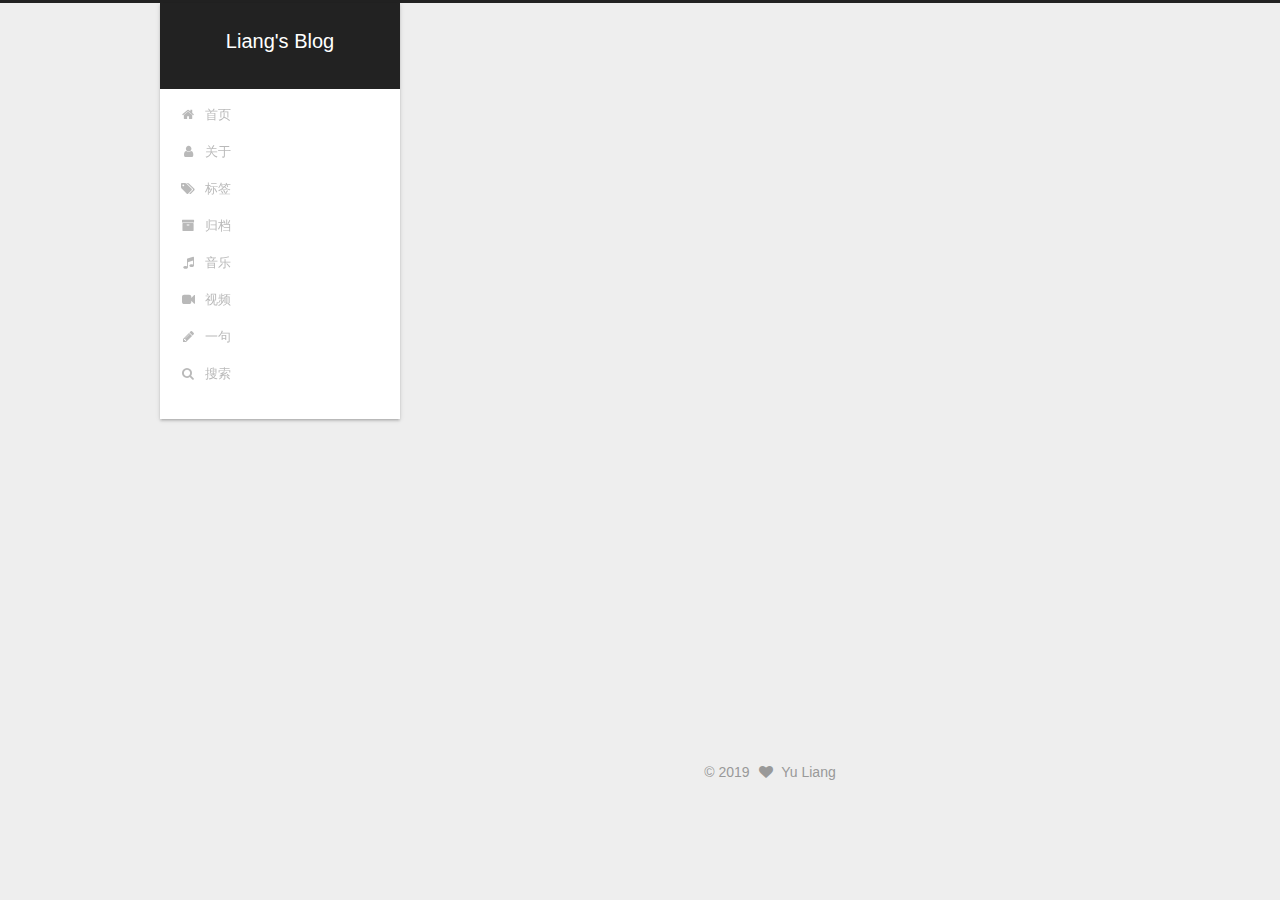
<file: sentences/index.html>
<!DOCTYPE html>



  


<html class="theme-next gemini use-motion" lang="zh-Hans">
<head>
  <meta charset="UTF-8"/>
<meta http-equiv="X-UA-Compatible" content="IE=edge" />
<meta name="viewport" content="width=device-width, initial-scale=1, maximum-scale=1"/>
<meta name="theme-color" content="#222">



  
  
    
    
  <script src="/lib/pace/pace.min.js?v=1.0.2"></script>
  <link href="/lib/pace/pace-theme-minimal.min.css?v=1.0.2" rel="stylesheet">







<meta http-equiv="Cache-Control" content="no-transform" />
<meta http-equiv="Cache-Control" content="no-siteapp" />
















  
  
  <link href="/lib/fancybox/source/jquery.fancybox.css?v=2.1.5" rel="stylesheet" type="text/css" />







<link href="/lib/font-awesome/css/font-awesome.min.css?v=4.6.2" rel="stylesheet" type="text/css" />

<link href="/css/main.css?v=5.1.4" rel="stylesheet" type="text/css" />


  <link rel="apple-touch-icon" sizes="180x180" href="/images/apple-touch-icon-next.png?v=5.1.4">


  <link rel="icon" type="image/png" sizes="32x32" href="/images/favicon-32x32-next.png?v=5.1.4">


  <link rel="icon" type="image/png" sizes="16x16" href="/images/favicon-16x16-next.png?v=5.1.4">


  <link rel="mask-icon" href="/images/logo.svg?v=5.1.4" color="#222">





  <meta name="keywords" content="Hexo, NexT" />










<meta name="description" content="那些你很冒险的梦 黑武士 裂缝中的阳光">
<meta property="og:type" content="website">
<meta property="og:title" content="Liang&#39;s Blog">
<meta property="og:url" content="http:&#x2F;&#x2F;yoursite.com&#x2F;sentences&#x2F;index.html">
<meta property="og:site_name" content="Liang&#39;s Blog">
<meta property="og:description" content="那些你很冒险的梦 黑武士 裂缝中的阳光">
<meta property="og:locale" content="zh-Hans">
<meta property="og:updated_time" content="2019-11-04T06:49:53.332Z">
<meta name="twitter:card" content="summary">



<script type="text/javascript" id="hexo.configurations">
  var NexT = window.NexT || {};
  var CONFIG = {
    root: '/',
    scheme: 'Gemini',
    version: '5.1.4',
    sidebar: {"position":"left","display":"post","offset":12,"b2t":false,"scrollpercent":true,"onmobile":false},
    fancybox: true,
    tabs: true,
    motion: {"enable":true,"async":false,"transition":{"post_block":"fadeIn","post_header":"slideDownIn","post_body":"slideDownIn","coll_header":"slideLeftIn","sidebar":"slideUpIn"}},
    duoshuo: {
      userId: '0',
      author: '博主'
    },
    algolia: {
      applicationID: '',
      apiKey: '',
      indexName: '',
      hits: {"per_page":10},
      labels: {"input_placeholder":"Search for Posts","hits_empty":"We didn't find any results for the search: ${query}","hits_stats":"${hits} results found in ${time} ms"}
    }
  };
</script>



  <link rel="canonical" href="http://yoursite.com/sentences/"/>





  <title> | Liang's Blog</title>
  








</head>

<body itemscope itemtype="http://schema.org/WebPage" lang="zh-Hans">

  
  
    
  

  <div class="container sidebar-position-left page-post-detail">
    <div class="headband"></div>

    <header id="header" class="header" itemscope itemtype="http://schema.org/WPHeader">
      <div class="header-inner"><div class="site-brand-wrapper">
  <div class="site-meta ">
    

    <div class="custom-logo-site-title">
      <a href="/"  class="brand" rel="start">
        <span class="logo-line-before"><i></i></span>
        <span class="site-title">Liang's Blog</span>
        <span class="logo-line-after"><i></i></span>
      </a>
    </div>
      
        <p class="site-subtitle"></p>
      
  </div>

  <div class="site-nav-toggle">
    <button>
      <span class="btn-bar"></span>
      <span class="btn-bar"></span>
      <span class="btn-bar"></span>
    </button>
  </div>
</div>

<nav class="site-nav">
  

  
    <ul id="menu" class="menu">
      
        
        <li class="menu-item menu-item-home">
          <a href="/" rel="section">
            
              <i class="menu-item-icon fa fa-fw fa-home"></i> <br />
            
            首页
          </a>
        </li>
      
        
        <li class="menu-item menu-item-about">
          <a href="/about/" rel="section">
            
              <i class="menu-item-icon fa fa-fw fa-user"></i> <br />
            
            关于
          </a>
        </li>
      
        
        <li class="menu-item menu-item-tags">
          <a href="/tags/" rel="section">
            
              <i class="menu-item-icon fa fa-fw fa-tags"></i> <br />
            
            标签
          </a>
        </li>
      
        
        <li class="menu-item menu-item-archives">
          <a href="/archives/" rel="section">
            
              <i class="menu-item-icon fa fa-fw fa-archive"></i> <br />
            
            归档
          </a>
        </li>
      
        
        <li class="menu-item menu-item-music">
          <a href="/music/" rel="section">
            
              <i class="menu-item-icon fa fa-fw fa-music"></i> <br />
            
            音乐
          </a>
        </li>
      
        
        <li class="menu-item menu-item-video">
          <a href="/video/" rel="section">
            
              <i class="menu-item-icon fa fa-fw fa-video-camera"></i> <br />
            
            视频
          </a>
        </li>
      
        
        <li class="menu-item menu-item-sentences">
          <a href="/sentences" rel="section">
            
              <i class="menu-item-icon fa fa-fw fa-pencil"></i> <br />
            
            一句
          </a>
        </li>
      

      
        <li class="menu-item menu-item-search">
          
            <a href="javascript:;" class="popup-trigger">
          
            
              <i class="menu-item-icon fa fa-search fa-fw"></i> <br />
            
            搜索
          </a>
        </li>
      
    </ul>
  

  
    <div class="site-search">
      
  <div class="popup search-popup local-search-popup">
  <div class="local-search-header clearfix">
    <span class="search-icon">
      <i class="fa fa-search"></i>
    </span>
    <span class="popup-btn-close">
      <i class="fa fa-times-circle"></i>
    </span>
    <div class="local-search-input-wrapper">
      <input autocomplete="off"
             placeholder="搜索..." spellcheck="false"
             type="text" id="local-search-input">
    </div>
  </div>
  <div id="local-search-result"></div>
</div>



    </div>
  
</nav>



 </div>
    </header>

    <main id="main" class="main">
      <div class="main-inner">
        <div class="content-wrap">
          <div id="content" class="content">
            

  <div id="posts" class="posts-expand">
    
    
    
    <div class="post-block page">
      <header class="post-header">

	<h1 class="post-title" itemprop="name headline"></h1>



</header>

      
      
      
      <div class="post-body">
        
        
          <blockquote id="yiju">那些你很冒险的梦</blockquote>
<blockquote id="yiju">黑武士</blockquote>
<blockquote id="yiju">裂缝中的阳光</blockquote>

        
      </div>
      
      
      
    </div>
    
    
    
  </div>


          </div>
          


          

  
    <div class="comments" id="comments">
      <div id="lv-container" data-id="city" data-uid="MTAyMC80NzM3Ni8yMzg3Ng=="></div>
    </div>

  



        </div>
        
          
  
  <div class="sidebar-toggle">
    <div class="sidebar-toggle-line-wrap">
      <span class="sidebar-toggle-line sidebar-toggle-line-first"></span>
      <span class="sidebar-toggle-line sidebar-toggle-line-middle"></span>
      <span class="sidebar-toggle-line sidebar-toggle-line-last"></span>
    </div>
  </div>

  <aside id="sidebar" class="sidebar">
    
    <div class="sidebar-inner">

      

      

      <section class="site-overview-wrap sidebar-panel sidebar-panel-active">
        <div class="site-overview">
          <div class="site-author motion-element" itemprop="author" itemscope itemtype="http://schema.org/Person">
            
              <img class="site-author-image" itemprop="image"
                src="/images/liang.jpg"
                alt="Yu Liang" />
            
              <p class="site-author-name" itemprop="name">Yu Liang</p>
              <p class="site-description motion-element" itemprop="description"></p>
          </div>

          <nav class="site-state motion-element">

            
              <div class="site-state-item site-state-posts">
              
                <a href="/archives/%7C%7C%20archive">
              
                  <span class="site-state-item-count">1</span>
                  <span class="site-state-item-name">日志</span>
                </a>
              </div>
            

            

            
              
              
              <div class="site-state-item site-state-tags">
                <a href="/tags/index.html">
                  <span class="site-state-item-count">1</span>
                  <span class="site-state-item-name">标签</span>
                </a>
              </div>
            

          </nav>

          

          
            <div class="links-of-author motion-element">
                
                  <span class="links-of-author-item">
                    <a href="https://github.com/walden94" target="_blank" title="GitHub">
                      
                        <i class="fa fa-fw fa-github"></i>GitHub</a>
                  </span>
                
                  <span class="links-of-author-item">
                    <a href="mailto:550620502@qq.com" target="_blank" title="E-Mail">
                      
                        <i class="fa fa-fw fa-envelope"></i>E-Mail</a>
                  </span>
                
            </div>
          

          
          

          
          

          

        </div>
      </section>

      

      

    </div>
  </aside>


        
      </div>
    </main>

    <footer id="footer" class="footer">
      <div class="footer-inner">
        <div class="copyright">&copy; <span itemprop="copyrightYear">2019</span>
  <span class="with-love">
    <i class="fa fa-heart"></i>
  </span>
  <span class="author" itemprop="copyrightHolder">Yu Liang</span>

  
</div>









        







        
      </div>
    </footer>

    
      <div class="back-to-top">
        <i class="fa fa-arrow-up"></i>
        
          <span id="scrollpercent"><span>0</span>%</span>
        
      </div>
    

    

  </div>

  

<script type="text/javascript">
  if (Object.prototype.toString.call(window.Promise) !== '[object Function]') {
    window.Promise = null;
  }
</script>









  












  
  
    <script type="text/javascript" src="/lib/jquery/index.js?v=2.1.3"></script>
  

  
  
    <script type="text/javascript" src="/lib/fastclick/lib/fastclick.min.js?v=1.0.6"></script>
  

  
  
    <script type="text/javascript" src="/lib/jquery_lazyload/jquery.lazyload.js?v=1.9.7"></script>
  

  
  
    <script type="text/javascript" src="/lib/velocity/velocity.min.js?v=1.2.1"></script>
  

  
  
    <script type="text/javascript" src="/lib/velocity/velocity.ui.min.js?v=1.2.1"></script>
  

  
  
    <script type="text/javascript" src="/lib/fancybox/source/jquery.fancybox.pack.js?v=2.1.5"></script>
  


  


  <script type="text/javascript" src="/js/src/utils.js?v=5.1.4"></script>

  <script type="text/javascript" src="/js/src/motion.js?v=5.1.4"></script>



  
  


  <script type="text/javascript" src="/js/src/affix.js?v=5.1.4"></script>

  <script type="text/javascript" src="/js/src/schemes/pisces.js?v=5.1.4"></script>



  
  <script type="text/javascript" src="/js/src/scrollspy.js?v=5.1.4"></script>
<script type="text/javascript" src="/js/src/post-details.js?v=5.1.4"></script>



  


  <script type="text/javascript" src="/js/src/bootstrap.js?v=5.1.4"></script>



  


  




	





  





  
    <script type="text/javascript">
      (function(d, s) {
        var j, e = d.getElementsByTagName(s)[0];
        if (typeof LivereTower === 'function') { return; }
        j = d.createElement(s);
        j.src = 'https://cdn-city.livere.com/js/embed.dist.js';
        j.async = true;
        e.parentNode.insertBefore(j, e);
      })(document, 'script');
    </script>
  












  

  <script type="text/javascript">
    // Popup Window;
    var isfetched = false;
    var isXml = true;
    // Search DB path;
    var search_path = "search.xml";
    if (search_path.length === 0) {
      search_path = "search.xml";
    } else if (/json$/i.test(search_path)) {
      isXml = false;
    }
    var path = "/" + search_path;
    // monitor main search box;

    var onPopupClose = function (e) {
      $('.popup').hide();
      $('#local-search-input').val('');
      $('.search-result-list').remove();
      $('#no-result').remove();
      $(".local-search-pop-overlay").remove();
      $('body').css('overflow', '');
    }

    function proceedsearch() {
      $("body")
        .append('<div class="search-popup-overlay local-search-pop-overlay"></div>')
        .css('overflow', 'hidden');
      $('.search-popup-overlay').click(onPopupClose);
      $('.popup').toggle();
      var $localSearchInput = $('#local-search-input');
      $localSearchInput.attr("autocapitalize", "none");
      $localSearchInput.attr("autocorrect", "off");
      $localSearchInput.focus();
    }

    // search function;
    var searchFunc = function(path, search_id, content_id) {
      'use strict';

      // start loading animation
      $("body")
        .append('<div class="search-popup-overlay local-search-pop-overlay">' +
          '<div id="search-loading-icon">' +
          '<i class="fa fa-spinner fa-pulse fa-5x fa-fw"></i>' +
          '</div>' +
          '</div>')
        .css('overflow', 'hidden');
      $("#search-loading-icon").css('margin', '20% auto 0 auto').css('text-align', 'center');

      $.ajax({
        url: path,
        dataType: isXml ? "xml" : "json",
        async: true,
        success: function(res) {
          // get the contents from search data
          isfetched = true;
          $('.popup').detach().appendTo('.header-inner');
          var datas = isXml ? $("entry", res).map(function() {
            return {
              title: $("title", this).text(),
              content: $("content",this).text(),
              url: $("url" , this).text()
            };
          }).get() : res;
          var input = document.getElementById(search_id);
          var resultContent = document.getElementById(content_id);
          var inputEventFunction = function() {
            var searchText = input.value.trim().toLowerCase();
            var keywords = searchText.split(/[\s\-]+/);
            if (keywords.length > 1) {
              keywords.push(searchText);
            }
            var resultItems = [];
            if (searchText.length > 0) {
              // perform local searching
              datas.forEach(function(data) {
                var isMatch = false;
                var hitCount = 0;
                var searchTextCount = 0;
                var title = data.title.trim();
                var titleInLowerCase = title.toLowerCase();
                var content = data.content.trim().replace(/<[^>]+>/g,"");
                var contentInLowerCase = content.toLowerCase();
                var articleUrl = decodeURIComponent(data.url);
                var indexOfTitle = [];
                var indexOfContent = [];
                // only match articles with not empty titles
                if(title != '') {
                  keywords.forEach(function(keyword) {
                    function getIndexByWord(word, text, caseSensitive) {
                      var wordLen = word.length;
                      if (wordLen === 0) {
                        return [];
                      }
                      var startPosition = 0, position = [], index = [];
                      if (!caseSensitive) {
                        text = text.toLowerCase();
                        word = word.toLowerCase();
                      }
                      while ((position = text.indexOf(word, startPosition)) > -1) {
                        index.push({position: position, word: word});
                        startPosition = position + wordLen;
                      }
                      return index;
                    }

                    indexOfTitle = indexOfTitle.concat(getIndexByWord(keyword, titleInLowerCase, false));
                    indexOfContent = indexOfContent.concat(getIndexByWord(keyword, contentInLowerCase, false));
                  });
                  if (indexOfTitle.length > 0 || indexOfContent.length > 0) {
                    isMatch = true;
                    hitCount = indexOfTitle.length + indexOfContent.length;
                  }
                }

                // show search results

                if (isMatch) {
                  // sort index by position of keyword

                  [indexOfTitle, indexOfContent].forEach(function (index) {
                    index.sort(function (itemLeft, itemRight) {
                      if (itemRight.position !== itemLeft.position) {
                        return itemRight.position - itemLeft.position;
                      } else {
                        return itemLeft.word.length - itemRight.word.length;
                      }
                    });
                  });

                  // merge hits into slices

                  function mergeIntoSlice(text, start, end, index) {
                    var item = index[index.length - 1];
                    var position = item.position;
                    var word = item.word;
                    var hits = [];
                    var searchTextCountInSlice = 0;
                    while (position + word.length <= end && index.length != 0) {
                      if (word === searchText) {
                        searchTextCountInSlice++;
                      }
                      hits.push({position: position, length: word.length});
                      var wordEnd = position + word.length;

                      // move to next position of hit

                      index.pop();
                      while (index.length != 0) {
                        item = index[index.length - 1];
                        position = item.position;
                        word = item.word;
                        if (wordEnd > position) {
                          index.pop();
                        } else {
                          break;
                        }
                      }
                    }
                    searchTextCount += searchTextCountInSlice;
                    return {
                      hits: hits,
                      start: start,
                      end: end,
                      searchTextCount: searchTextCountInSlice
                    };
                  }

                  var slicesOfTitle = [];
                  if (indexOfTitle.length != 0) {
                    slicesOfTitle.push(mergeIntoSlice(title, 0, title.length, indexOfTitle));
                  }

                  var slicesOfContent = [];
                  while (indexOfContent.length != 0) {
                    var item = indexOfContent[indexOfContent.length - 1];
                    var position = item.position;
                    var word = item.word;
                    // cut out 100 characters
                    var start = position - 20;
                    var end = position + 80;
                    if(start < 0){
                      start = 0;
                    }
                    if (end < position + word.length) {
                      end = position + word.length;
                    }
                    if(end > content.length){
                      end = content.length;
                    }
                    slicesOfContent.push(mergeIntoSlice(content, start, end, indexOfContent));
                  }

                  // sort slices in content by search text's count and hits' count

                  slicesOfContent.sort(function (sliceLeft, sliceRight) {
                    if (sliceLeft.searchTextCount !== sliceRight.searchTextCount) {
                      return sliceRight.searchTextCount - sliceLeft.searchTextCount;
                    } else if (sliceLeft.hits.length !== sliceRight.hits.length) {
                      return sliceRight.hits.length - sliceLeft.hits.length;
                    } else {
                      return sliceLeft.start - sliceRight.start;
                    }
                  });

                  // select top N slices in content

                  var upperBound = parseInt('1');
                  if (upperBound >= 0) {
                    slicesOfContent = slicesOfContent.slice(0, upperBound);
                  }

                  // highlight title and content

                  function highlightKeyword(text, slice) {
                    var result = '';
                    var prevEnd = slice.start;
                    slice.hits.forEach(function (hit) {
                      result += text.substring(prevEnd, hit.position);
                      var end = hit.position + hit.length;
                      result += '<b class="search-keyword">' + text.substring(hit.position, end) + '</b>';
                      prevEnd = end;
                    });
                    result += text.substring(prevEnd, slice.end);
                    return result;
                  }

                  var resultItem = '';

                  if (slicesOfTitle.length != 0) {
                    resultItem += "<li><a href='" + articleUrl + "' class='search-result-title'>" + highlightKeyword(title, slicesOfTitle[0]) + "</a>";
                  } else {
                    resultItem += "<li><a href='" + articleUrl + "' class='search-result-title'>" + title + "</a>";
                  }

                  slicesOfContent.forEach(function (slice) {
                    resultItem += "<a href='" + articleUrl + "'>" +
                      "<p class=\"search-result\">" + highlightKeyword(content, slice) +
                      "...</p>" + "</a>";
                  });

                  resultItem += "</li>";
                  resultItems.push({
                    item: resultItem,
                    searchTextCount: searchTextCount,
                    hitCount: hitCount,
                    id: resultItems.length
                  });
                }
              })
            };
            if (keywords.length === 1 && keywords[0] === "") {
              resultContent.innerHTML = '<div id="no-result"><i class="fa fa-search fa-5x" /></div>'
            } else if (resultItems.length === 0) {
              resultContent.innerHTML = '<div id="no-result"><i class="fa fa-frown-o fa-5x" /></div>'
            } else {
              resultItems.sort(function (resultLeft, resultRight) {
                if (resultLeft.searchTextCount !== resultRight.searchTextCount) {
                  return resultRight.searchTextCount - resultLeft.searchTextCount;
                } else if (resultLeft.hitCount !== resultRight.hitCount) {
                  return resultRight.hitCount - resultLeft.hitCount;
                } else {
                  return resultRight.id - resultLeft.id;
                }
              });
              var searchResultList = '<ul class=\"search-result-list\">';
              resultItems.forEach(function (result) {
                searchResultList += result.item;
              })
              searchResultList += "</ul>";
              resultContent.innerHTML = searchResultList;
            }
          }

          if ('auto' === 'auto') {
            input.addEventListener('input', inputEventFunction);
          } else {
            $('.search-icon').click(inputEventFunction);
            input.addEventListener('keypress', function (event) {
              if (event.keyCode === 13) {
                inputEventFunction();
              }
            });
          }

          // remove loading animation
          $(".local-search-pop-overlay").remove();
          $('body').css('overflow', '');

          proceedsearch();
        }
      });
    }

    // handle and trigger popup window;
    $('.popup-trigger').click(function(e) {
      e.stopPropagation();
      if (isfetched === false) {
        searchFunc(path, 'local-search-input', 'local-search-result');
      } else {
        proceedsearch();
      };
    });

    $('.popup-btn-close').click(onPopupClose);
    $('.popup').click(function(e){
      e.stopPropagation();
    });
    $(document).on('keyup', function (event) {
      var shouldDismissSearchPopup = event.which === 27 &&
        $('.search-popup').is(':visible');
      if (shouldDismissSearchPopup) {
        onPopupClose();
      }
    });
  </script>





  

  

  

  
  
  
  <link rel="stylesheet" href="/lib/needsharebutton/needsharebutton.css">

  
  
  <script src="/lib/needsharebutton/needsharebutton.js"></script>

  <script>
    
      pbOptions = {};
      
          pbOptions.iconStyle = "box";
      
          pbOptions.boxForm = "horizontal";
      
          pbOptions.position = "bottomCenter";
      
          pbOptions.networks = "Weibo,Wechat,Douban,QQZone,Twitter,Facebook";
      
      new needShareButton('#needsharebutton-postbottom', pbOptions);
    
    
  </script>

  

  

  

  

</body>
</html>
</file>
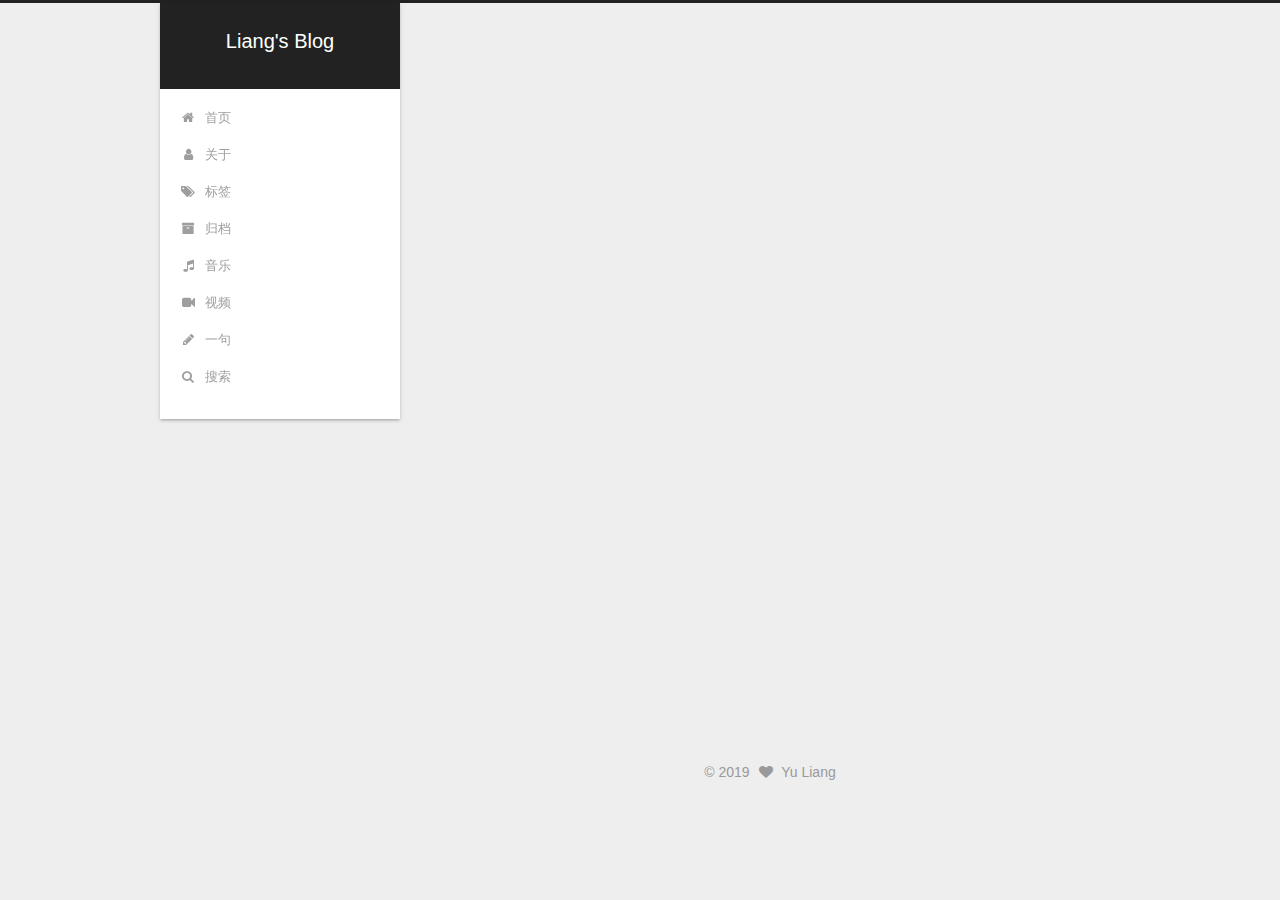
<file: tags/index.html>
<!DOCTYPE html>



  


<html class="theme-next gemini use-motion" lang="zh-Hans">
<head>
  <meta charset="UTF-8"/>
<meta http-equiv="X-UA-Compatible" content="IE=edge" />
<meta name="viewport" content="width=device-width, initial-scale=1, maximum-scale=1"/>
<meta name="theme-color" content="#222">



  
  
    
    
  <script src="/lib/pace/pace.min.js?v=1.0.2"></script>
  <link href="/lib/pace/pace-theme-minimal.min.css?v=1.0.2" rel="stylesheet">







<meta http-equiv="Cache-Control" content="no-transform" />
<meta http-equiv="Cache-Control" content="no-siteapp" />
















  
  
  <link href="/lib/fancybox/source/jquery.fancybox.css?v=2.1.5" rel="stylesheet" type="text/css" />







<link href="/lib/font-awesome/css/font-awesome.min.css?v=4.6.2" rel="stylesheet" type="text/css" />

<link href="/css/main.css?v=5.1.4" rel="stylesheet" type="text/css" />


  <link rel="apple-touch-icon" sizes="180x180" href="/images/apple-touch-icon-next.png?v=5.1.4">


  <link rel="icon" type="image/png" sizes="32x32" href="/images/favicon-32x32-next.png?v=5.1.4">


  <link rel="icon" type="image/png" sizes="16x16" href="/images/favicon-16x16-next.png?v=5.1.4">


  <link rel="mask-icon" href="/images/logo.svg?v=5.1.4" color="#222">





  <meta name="keywords" content="Hexo, NexT" />










<meta property="og:type" content="website">
<meta property="og:title" content="标签">
<meta property="og:url" content="http:&#x2F;&#x2F;yoursite.com&#x2F;tags&#x2F;index.html">
<meta property="og:site_name" content="Liang&#39;s Blog">
<meta property="og:locale" content="zh-Hans">
<meta property="og:updated_time" content="2019-11-01T04:15:29.007Z">
<meta name="twitter:card" content="summary">



<script type="text/javascript" id="hexo.configurations">
  var NexT = window.NexT || {};
  var CONFIG = {
    root: '/',
    scheme: 'Gemini',
    version: '5.1.4',
    sidebar: {"position":"left","display":"post","offset":12,"b2t":false,"scrollpercent":true,"onmobile":false},
    fancybox: true,
    tabs: true,
    motion: {"enable":true,"async":false,"transition":{"post_block":"fadeIn","post_header":"slideDownIn","post_body":"slideDownIn","coll_header":"slideLeftIn","sidebar":"slideUpIn"}},
    duoshuo: {
      userId: '0',
      author: '博主'
    },
    algolia: {
      applicationID: '',
      apiKey: '',
      indexName: '',
      hits: {"per_page":10},
      labels: {"input_placeholder":"Search for Posts","hits_empty":"We didn't find any results for the search: ${query}","hits_stats":"${hits} results found in ${time} ms"}
    }
  };
</script>



  <link rel="canonical" href="http://yoursite.com/tags/"/>





  <title>标签 | Liang's Blog</title>
  








</head>

<body itemscope itemtype="http://schema.org/WebPage" lang="zh-Hans">

  
  
    
  

  <div class="container sidebar-position-left page-post-detail">
    <div class="headband"></div>

    <header id="header" class="header" itemscope itemtype="http://schema.org/WPHeader">
      <div class="header-inner"><div class="site-brand-wrapper">
  <div class="site-meta ">
    

    <div class="custom-logo-site-title">
      <a href="/"  class="brand" rel="start">
        <span class="logo-line-before"><i></i></span>
        <span class="site-title">Liang's Blog</span>
        <span class="logo-line-after"><i></i></span>
      </a>
    </div>
      
        <p class="site-subtitle"></p>
      
  </div>

  <div class="site-nav-toggle">
    <button>
      <span class="btn-bar"></span>
      <span class="btn-bar"></span>
      <span class="btn-bar"></span>
    </button>
  </div>
</div>

<nav class="site-nav">
  

  
    <ul id="menu" class="menu">
      
        
        <li class="menu-item menu-item-home">
          <a href="/" rel="section">
            
              <i class="menu-item-icon fa fa-fw fa-home"></i> <br />
            
            首页
          </a>
        </li>
      
        
        <li class="menu-item menu-item-about">
          <a href="/about/" rel="section">
            
              <i class="menu-item-icon fa fa-fw fa-user"></i> <br />
            
            关于
          </a>
        </li>
      
        
        <li class="menu-item menu-item-tags">
          <a href="/tags/" rel="section">
            
              <i class="menu-item-icon fa fa-fw fa-tags"></i> <br />
            
            标签
          </a>
        </li>
      
        
        <li class="menu-item menu-item-archives">
          <a href="/archives/" rel="section">
            
              <i class="menu-item-icon fa fa-fw fa-archive"></i> <br />
            
            归档
          </a>
        </li>
      
        
        <li class="menu-item menu-item-music">
          <a href="/music/" rel="section">
            
              <i class="menu-item-icon fa fa-fw fa-music"></i> <br />
            
            音乐
          </a>
        </li>
      
        
        <li class="menu-item menu-item-video">
          <a href="/video/" rel="section">
            
              <i class="menu-item-icon fa fa-fw fa-video-camera"></i> <br />
            
            视频
          </a>
        </li>
      
        
        <li class="menu-item menu-item-sentences">
          <a href="/sentences" rel="section">
            
              <i class="menu-item-icon fa fa-fw fa-pencil"></i> <br />
            
            一句
          </a>
        </li>
      

      
        <li class="menu-item menu-item-search">
          
            <a href="javascript:;" class="popup-trigger">
          
            
              <i class="menu-item-icon fa fa-search fa-fw"></i> <br />
            
            搜索
          </a>
        </li>
      
    </ul>
  

  
    <div class="site-search">
      
  <div class="popup search-popup local-search-popup">
  <div class="local-search-header clearfix">
    <span class="search-icon">
      <i class="fa fa-search"></i>
    </span>
    <span class="popup-btn-close">
      <i class="fa fa-times-circle"></i>
    </span>
    <div class="local-search-input-wrapper">
      <input autocomplete="off"
             placeholder="搜索..." spellcheck="false"
             type="text" id="local-search-input">
    </div>
  </div>
  <div id="local-search-result"></div>
</div>



    </div>
  
</nav>



 </div>
    </header>

    <main id="main" class="main">
      <div class="main-inner">
        <div class="content-wrap">
          <div id="content" class="content">
            

  <div id="posts" class="posts-expand">
    
    
    
    <div class="post-block page">
      <header class="post-header">

	<h1 class="post-title" itemprop="name headline">标签</h1>



</header>

      
      
      
      <div class="post-body">
        
        
          <div class="tag-cloud">
            <div class="tag-cloud-title">
                目前共计 1 个标签
            </div>
            <div class="tag-cloud-tags">
              <a href="/tags/%E9%9A%8F%E7%AC%94/" style="font-size: 12px; color: #ccc">随笔</a>
            </div>
          </div>
        
      </div>
      
      
      
    </div>
    
    
    
  </div>


          </div>
          


          

  
    <div class="comments" id="comments">
      <div id="lv-container" data-id="city" data-uid="MTAyMC80NzM3Ni8yMzg3Ng=="></div>
    </div>

  



        </div>
        
          
  
  <div class="sidebar-toggle">
    <div class="sidebar-toggle-line-wrap">
      <span class="sidebar-toggle-line sidebar-toggle-line-first"></span>
      <span class="sidebar-toggle-line sidebar-toggle-line-middle"></span>
      <span class="sidebar-toggle-line sidebar-toggle-line-last"></span>
    </div>
  </div>

  <aside id="sidebar" class="sidebar">
    
    <div class="sidebar-inner">

      

      

      <section class="site-overview-wrap sidebar-panel sidebar-panel-active">
        <div class="site-overview">
          <div class="site-author motion-element" itemprop="author" itemscope itemtype="http://schema.org/Person">
            
              <img class="site-author-image" itemprop="image"
                src="/images/liang.jpg"
                alt="Yu Liang" />
            
              <p class="site-author-name" itemprop="name">Yu Liang</p>
              <p class="site-description motion-element" itemprop="description"></p>
          </div>

          <nav class="site-state motion-element">

            
              <div class="site-state-item site-state-posts">
              
                <a href="/archives/%7C%7C%20archive">
              
                  <span class="site-state-item-count">1</span>
                  <span class="site-state-item-name">日志</span>
                </a>
              </div>
            

            

            
              
              
              <div class="site-state-item site-state-tags">
                <a href="/tags/index.html">
                  <span class="site-state-item-count">1</span>
                  <span class="site-state-item-name">标签</span>
                </a>
              </div>
            

          </nav>

          

          
            <div class="links-of-author motion-element">
                
                  <span class="links-of-author-item">
                    <a href="https://github.com/walden94" target="_blank" title="GitHub">
                      
                        <i class="fa fa-fw fa-github"></i>GitHub</a>
                  </span>
                
                  <span class="links-of-author-item">
                    <a href="mailto:550620502@qq.com" target="_blank" title="E-Mail">
                      
                        <i class="fa fa-fw fa-envelope"></i>E-Mail</a>
                  </span>
                
            </div>
          

          
          

          
          

          

        </div>
      </section>

      

      

    </div>
  </aside>


        
      </div>
    </main>

    <footer id="footer" class="footer">
      <div class="footer-inner">
        <div class="copyright">&copy; <span itemprop="copyrightYear">2019</span>
  <span class="with-love">
    <i class="fa fa-heart"></i>
  </span>
  <span class="author" itemprop="copyrightHolder">Yu Liang</span>

  
</div>









        







        
      </div>
    </footer>

    
      <div class="back-to-top">
        <i class="fa fa-arrow-up"></i>
        
          <span id="scrollpercent"><span>0</span>%</span>
        
      </div>
    

    

  </div>

  

<script type="text/javascript">
  if (Object.prototype.toString.call(window.Promise) !== '[object Function]') {
    window.Promise = null;
  }
</script>









  












  
  
    <script type="text/javascript" src="/lib/jquery/index.js?v=2.1.3"></script>
  

  
  
    <script type="text/javascript" src="/lib/fastclick/lib/fastclick.min.js?v=1.0.6"></script>
  

  
  
    <script type="text/javascript" src="/lib/jquery_lazyload/jquery.lazyload.js?v=1.9.7"></script>
  

  
  
    <script type="text/javascript" src="/lib/velocity/velocity.min.js?v=1.2.1"></script>
  

  
  
    <script type="text/javascript" src="/lib/velocity/velocity.ui.min.js?v=1.2.1"></script>
  

  
  
    <script type="text/javascript" src="/lib/fancybox/source/jquery.fancybox.pack.js?v=2.1.5"></script>
  


  


  <script type="text/javascript" src="/js/src/utils.js?v=5.1.4"></script>

  <script type="text/javascript" src="/js/src/motion.js?v=5.1.4"></script>



  
  


  <script type="text/javascript" src="/js/src/affix.js?v=5.1.4"></script>

  <script type="text/javascript" src="/js/src/schemes/pisces.js?v=5.1.4"></script>



  
  <script type="text/javascript" src="/js/src/scrollspy.js?v=5.1.4"></script>
<script type="text/javascript" src="/js/src/post-details.js?v=5.1.4"></script>



  


  <script type="text/javascript" src="/js/src/bootstrap.js?v=5.1.4"></script>



  


  




	





  





  
    <script type="text/javascript">
      (function(d, s) {
        var j, e = d.getElementsByTagName(s)[0];
        if (typeof LivereTower === 'function') { return; }
        j = d.createElement(s);
        j.src = 'https://cdn-city.livere.com/js/embed.dist.js';
        j.async = true;
        e.parentNode.insertBefore(j, e);
      })(document, 'script');
    </script>
  












  

  <script type="text/javascript">
    // Popup Window;
    var isfetched = false;
    var isXml = true;
    // Search DB path;
    var search_path = "search.xml";
    if (search_path.length === 0) {
      search_path = "search.xml";
    } else if (/json$/i.test(search_path)) {
      isXml = false;
    }
    var path = "/" + search_path;
    // monitor main search box;

    var onPopupClose = function (e) {
      $('.popup').hide();
      $('#local-search-input').val('');
      $('.search-result-list').remove();
      $('#no-result').remove();
      $(".local-search-pop-overlay").remove();
      $('body').css('overflow', '');
    }

    function proceedsearch() {
      $("body")
        .append('<div class="search-popup-overlay local-search-pop-overlay"></div>')
        .css('overflow', 'hidden');
      $('.search-popup-overlay').click(onPopupClose);
      $('.popup').toggle();
      var $localSearchInput = $('#local-search-input');
      $localSearchInput.attr("autocapitalize", "none");
      $localSearchInput.attr("autocorrect", "off");
      $localSearchInput.focus();
    }

    // search function;
    var searchFunc = function(path, search_id, content_id) {
      'use strict';

      // start loading animation
      $("body")
        .append('<div class="search-popup-overlay local-search-pop-overlay">' +
          '<div id="search-loading-icon">' +
          '<i class="fa fa-spinner fa-pulse fa-5x fa-fw"></i>' +
          '</div>' +
          '</div>')
        .css('overflow', 'hidden');
      $("#search-loading-icon").css('margin', '20% auto 0 auto').css('text-align', 'center');

      $.ajax({
        url: path,
        dataType: isXml ? "xml" : "json",
        async: true,
        success: function(res) {
          // get the contents from search data
          isfetched = true;
          $('.popup').detach().appendTo('.header-inner');
          var datas = isXml ? $("entry", res).map(function() {
            return {
              title: $("title", this).text(),
              content: $("content",this).text(),
              url: $("url" , this).text()
            };
          }).get() : res;
          var input = document.getElementById(search_id);
          var resultContent = document.getElementById(content_id);
          var inputEventFunction = function() {
            var searchText = input.value.trim().toLowerCase();
            var keywords = searchText.split(/[\s\-]+/);
            if (keywords.length > 1) {
              keywords.push(searchText);
            }
            var resultItems = [];
            if (searchText.length > 0) {
              // perform local searching
              datas.forEach(function(data) {
                var isMatch = false;
                var hitCount = 0;
                var searchTextCount = 0;
                var title = data.title.trim();
                var titleInLowerCase = title.toLowerCase();
                var content = data.content.trim().replace(/<[^>]+>/g,"");
                var contentInLowerCase = content.toLowerCase();
                var articleUrl = decodeURIComponent(data.url);
                var indexOfTitle = [];
                var indexOfContent = [];
                // only match articles with not empty titles
                if(title != '') {
                  keywords.forEach(function(keyword) {
                    function getIndexByWord(word, text, caseSensitive) {
                      var wordLen = word.length;
                      if (wordLen === 0) {
                        return [];
                      }
                      var startPosition = 0, position = [], index = [];
                      if (!caseSensitive) {
                        text = text.toLowerCase();
                        word = word.toLowerCase();
                      }
                      while ((position = text.indexOf(word, startPosition)) > -1) {
                        index.push({position: position, word: word});
                        startPosition = position + wordLen;
                      }
                      return index;
                    }

                    indexOfTitle = indexOfTitle.concat(getIndexByWord(keyword, titleInLowerCase, false));
                    indexOfContent = indexOfContent.concat(getIndexByWord(keyword, contentInLowerCase, false));
                  });
                  if (indexOfTitle.length > 0 || indexOfContent.length > 0) {
                    isMatch = true;
                    hitCount = indexOfTitle.length + indexOfContent.length;
                  }
                }

                // show search results

                if (isMatch) {
                  // sort index by position of keyword

                  [indexOfTitle, indexOfContent].forEach(function (index) {
                    index.sort(function (itemLeft, itemRight) {
                      if (itemRight.position !== itemLeft.position) {
                        return itemRight.position - itemLeft.position;
                      } else {
                        return itemLeft.word.length - itemRight.word.length;
                      }
                    });
                  });

                  // merge hits into slices

                  function mergeIntoSlice(text, start, end, index) {
                    var item = index[index.length - 1];
                    var position = item.position;
                    var word = item.word;
                    var hits = [];
                    var searchTextCountInSlice = 0;
                    while (position + word.length <= end && index.length != 0) {
                      if (word === searchText) {
                        searchTextCountInSlice++;
                      }
                      hits.push({position: position, length: word.length});
                      var wordEnd = position + word.length;

                      // move to next position of hit

                      index.pop();
                      while (index.length != 0) {
                        item = index[index.length - 1];
                        position = item.position;
                        word = item.word;
                        if (wordEnd > position) {
                          index.pop();
                        } else {
                          break;
                        }
                      }
                    }
                    searchTextCount += searchTextCountInSlice;
                    return {
                      hits: hits,
                      start: start,
                      end: end,
                      searchTextCount: searchTextCountInSlice
                    };
                  }

                  var slicesOfTitle = [];
                  if (indexOfTitle.length != 0) {
                    slicesOfTitle.push(mergeIntoSlice(title, 0, title.length, indexOfTitle));
                  }

                  var slicesOfContent = [];
                  while (indexOfContent.length != 0) {
                    var item = indexOfContent[indexOfContent.length - 1];
                    var position = item.position;
                    var word = item.word;
                    // cut out 100 characters
                    var start = position - 20;
                    var end = position + 80;
                    if(start < 0){
                      start = 0;
                    }
                    if (end < position + word.length) {
                      end = position + word.length;
                    }
                    if(end > content.length){
                      end = content.length;
                    }
                    slicesOfContent.push(mergeIntoSlice(content, start, end, indexOfContent));
                  }

                  // sort slices in content by search text's count and hits' count

                  slicesOfContent.sort(function (sliceLeft, sliceRight) {
                    if (sliceLeft.searchTextCount !== sliceRight.searchTextCount) {
                      return sliceRight.searchTextCount - sliceLeft.searchTextCount;
                    } else if (sliceLeft.hits.length !== sliceRight.hits.length) {
                      return sliceRight.hits.length - sliceLeft.hits.length;
                    } else {
                      return sliceLeft.start - sliceRight.start;
                    }
                  });

                  // select top N slices in content

                  var upperBound = parseInt('1');
                  if (upperBound >= 0) {
                    slicesOfContent = slicesOfContent.slice(0, upperBound);
                  }

                  // highlight title and content

                  function highlightKeyword(text, slice) {
                    var result = '';
                    var prevEnd = slice.start;
                    slice.hits.forEach(function (hit) {
                      result += text.substring(prevEnd, hit.position);
                      var end = hit.position + hit.length;
                      result += '<b class="search-keyword">' + text.substring(hit.position, end) + '</b>';
                      prevEnd = end;
                    });
                    result += text.substring(prevEnd, slice.end);
                    return result;
                  }

                  var resultItem = '';

                  if (slicesOfTitle.length != 0) {
                    resultItem += "<li><a href='" + articleUrl + "' class='search-result-title'>" + highlightKeyword(title, slicesOfTitle[0]) + "</a>";
                  } else {
                    resultItem += "<li><a href='" + articleUrl + "' class='search-result-title'>" + title + "</a>";
                  }

                  slicesOfContent.forEach(function (slice) {
                    resultItem += "<a href='" + articleUrl + "'>" +
                      "<p class=\"search-result\">" + highlightKeyword(content, slice) +
                      "...</p>" + "</a>";
                  });

                  resultItem += "</li>";
                  resultItems.push({
                    item: resultItem,
                    searchTextCount: searchTextCount,
                    hitCount: hitCount,
                    id: resultItems.length
                  });
                }
              })
            };
            if (keywords.length === 1 && keywords[0] === "") {
              resultContent.innerHTML = '<div id="no-result"><i class="fa fa-search fa-5x" /></div>'
            } else if (resultItems.length === 0) {
              resultContent.innerHTML = '<div id="no-result"><i class="fa fa-frown-o fa-5x" /></div>'
            } else {
              resultItems.sort(function (resultLeft, resultRight) {
                if (resultLeft.searchTextCount !== resultRight.searchTextCount) {
                  return resultRight.searchTextCount - resultLeft.searchTextCount;
                } else if (resultLeft.hitCount !== resultRight.hitCount) {
                  return resultRight.hitCount - resultLeft.hitCount;
                } else {
                  return resultRight.id - resultLeft.id;
                }
              });
              var searchResultList = '<ul class=\"search-result-list\">';
              resultItems.forEach(function (result) {
                searchResultList += result.item;
              })
              searchResultList += "</ul>";
              resultContent.innerHTML = searchResultList;
            }
          }

          if ('auto' === 'auto') {
            input.addEventListener('input', inputEventFunction);
          } else {
            $('.search-icon').click(inputEventFunction);
            input.addEventListener('keypress', function (event) {
              if (event.keyCode === 13) {
                inputEventFunction();
              }
            });
          }

          // remove loading animation
          $(".local-search-pop-overlay").remove();
          $('body').css('overflow', '');

          proceedsearch();
        }
      });
    }

    // handle and trigger popup window;
    $('.popup-trigger').click(function(e) {
      e.stopPropagation();
      if (isfetched === false) {
        searchFunc(path, 'local-search-input', 'local-search-result');
      } else {
        proceedsearch();
      };
    });

    $('.popup-btn-close').click(onPopupClose);
    $('.popup').click(function(e){
      e.stopPropagation();
    });
    $(document).on('keyup', function (event) {
      var shouldDismissSearchPopup = event.which === 27 &&
        $('.search-popup').is(':visible');
      if (shouldDismissSearchPopup) {
        onPopupClose();
      }
    });
  </script>





  

  

  

  
  
  
  <link rel="stylesheet" href="/lib/needsharebutton/needsharebutton.css">

  
  
  <script src="/lib/needsharebutton/needsharebutton.js"></script>

  <script>
    
      pbOptions = {};
      
          pbOptions.iconStyle = "box";
      
          pbOptions.boxForm = "horizontal";
      
          pbOptions.position = "bottomCenter";
      
          pbOptions.networks = "Weibo,Wechat,Douban,QQZone,Twitter,Facebook";
      
      new needShareButton('#needsharebutton-postbottom', pbOptions);
    
    
  </script>

  

  

  

  

</body>
</html>
</file>
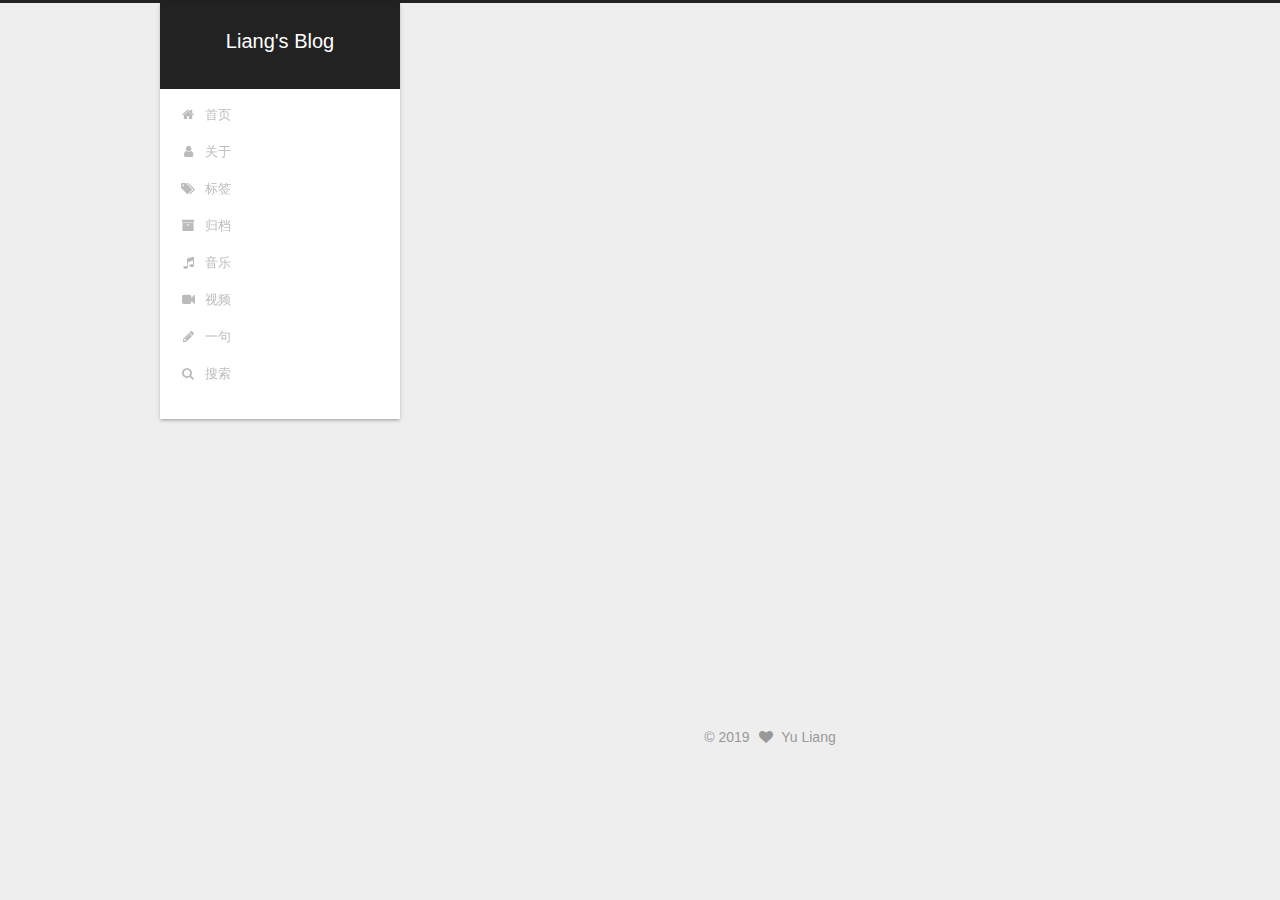
<file: video/index.html>
<!DOCTYPE html>



  


<html class="theme-next gemini use-motion" lang="zh-Hans">
<head>
  <meta charset="UTF-8"/>
<meta http-equiv="X-UA-Compatible" content="IE=edge" />
<meta name="viewport" content="width=device-width, initial-scale=1, maximum-scale=1"/>
<meta name="theme-color" content="#222">



  
  
    
    
  <script src="/lib/pace/pace.min.js?v=1.0.2"></script>
  <link href="/lib/pace/pace-theme-minimal.min.css?v=1.0.2" rel="stylesheet">







<meta http-equiv="Cache-Control" content="no-transform" />
<meta http-equiv="Cache-Control" content="no-siteapp" />
















  
  
  <link href="/lib/fancybox/source/jquery.fancybox.css?v=2.1.5" rel="stylesheet" type="text/css" />







<link href="/lib/font-awesome/css/font-awesome.min.css?v=4.6.2" rel="stylesheet" type="text/css" />

<link href="/css/main.css?v=5.1.4" rel="stylesheet" type="text/css" />


  <link rel="apple-touch-icon" sizes="180x180" href="/images/apple-touch-icon-next.png?v=5.1.4">


  <link rel="icon" type="image/png" sizes="32x32" href="/images/favicon-32x32-next.png?v=5.1.4">


  <link rel="icon" type="image/png" sizes="16x16" href="/images/favicon-16x16-next.png?v=5.1.4">


  <link rel="mask-icon" href="/images/logo.svg?v=5.1.4" color="#222">





  <meta name="keywords" content="Hexo, NexT" />










<meta name="description" content="bilibili木鱼水心 《情书》- 影评   影视飓风 《认同感体系 + 幕后》    老师好我叫何同学 《有多快？5G在日常使用中的真实体验》">
<meta property="og:type" content="website">
<meta property="og:title" content="Liang&#39;s Blog">
<meta property="og:url" content="http:&#x2F;&#x2F;yoursite.com&#x2F;video&#x2F;index.html">
<meta property="og:site_name" content="Liang&#39;s Blog">
<meta property="og:description" content="bilibili木鱼水心 《情书》- 影评   影视飓风 《认同感体系 + 幕后》    老师好我叫何同学 《有多快？5G在日常使用中的真实体验》">
<meta property="og:locale" content="zh-Hans">
<meta property="og:updated_time" content="2019-11-04T06:36:41.080Z">
<meta name="twitter:card" content="summary">



<script type="text/javascript" id="hexo.configurations">
  var NexT = window.NexT || {};
  var CONFIG = {
    root: '/',
    scheme: 'Gemini',
    version: '5.1.4',
    sidebar: {"position":"left","display":"post","offset":12,"b2t":false,"scrollpercent":true,"onmobile":false},
    fancybox: true,
    tabs: true,
    motion: {"enable":true,"async":false,"transition":{"post_block":"fadeIn","post_header":"slideDownIn","post_body":"slideDownIn","coll_header":"slideLeftIn","sidebar":"slideUpIn"}},
    duoshuo: {
      userId: '0',
      author: '博主'
    },
    algolia: {
      applicationID: '',
      apiKey: '',
      indexName: '',
      hits: {"per_page":10},
      labels: {"input_placeholder":"Search for Posts","hits_empty":"We didn't find any results for the search: ${query}","hits_stats":"${hits} results found in ${time} ms"}
    }
  };
</script>



  <link rel="canonical" href="http://yoursite.com/video/"/>





  <title> | Liang's Blog</title>
  








</head>

<body itemscope itemtype="http://schema.org/WebPage" lang="zh-Hans">

  
  
    
  

  <div class="container sidebar-position-left page-post-detail">
    <div class="headband"></div>

    <header id="header" class="header" itemscope itemtype="http://schema.org/WPHeader">
      <div class="header-inner"><div class="site-brand-wrapper">
  <div class="site-meta ">
    

    <div class="custom-logo-site-title">
      <a href="/"  class="brand" rel="start">
        <span class="logo-line-before"><i></i></span>
        <span class="site-title">Liang's Blog</span>
        <span class="logo-line-after"><i></i></span>
      </a>
    </div>
      
        <p class="site-subtitle"></p>
      
  </div>

  <div class="site-nav-toggle">
    <button>
      <span class="btn-bar"></span>
      <span class="btn-bar"></span>
      <span class="btn-bar"></span>
    </button>
  </div>
</div>

<nav class="site-nav">
  

  
    <ul id="menu" class="menu">
      
        
        <li class="menu-item menu-item-home">
          <a href="/" rel="section">
            
              <i class="menu-item-icon fa fa-fw fa-home"></i> <br />
            
            首页
          </a>
        </li>
      
        
        <li class="menu-item menu-item-about">
          <a href="/about/" rel="section">
            
              <i class="menu-item-icon fa fa-fw fa-user"></i> <br />
            
            关于
          </a>
        </li>
      
        
        <li class="menu-item menu-item-tags">
          <a href="/tags/" rel="section">
            
              <i class="menu-item-icon fa fa-fw fa-tags"></i> <br />
            
            标签
          </a>
        </li>
      
        
        <li class="menu-item menu-item-archives">
          <a href="/archives/" rel="section">
            
              <i class="menu-item-icon fa fa-fw fa-archive"></i> <br />
            
            归档
          </a>
        </li>
      
        
        <li class="menu-item menu-item-music">
          <a href="/music/" rel="section">
            
              <i class="menu-item-icon fa fa-fw fa-music"></i> <br />
            
            音乐
          </a>
        </li>
      
        
        <li class="menu-item menu-item-video">
          <a href="/video/" rel="section">
            
              <i class="menu-item-icon fa fa-fw fa-video-camera"></i> <br />
            
            视频
          </a>
        </li>
      
        
        <li class="menu-item menu-item-sentences">
          <a href="/sentences" rel="section">
            
              <i class="menu-item-icon fa fa-fw fa-pencil"></i> <br />
            
            一句
          </a>
        </li>
      

      
        <li class="menu-item menu-item-search">
          
            <a href="javascript:;" class="popup-trigger">
          
            
              <i class="menu-item-icon fa fa-search fa-fw"></i> <br />
            
            搜索
          </a>
        </li>
      
    </ul>
  

  
    <div class="site-search">
      
  <div class="popup search-popup local-search-popup">
  <div class="local-search-header clearfix">
    <span class="search-icon">
      <i class="fa fa-search"></i>
    </span>
    <span class="popup-btn-close">
      <i class="fa fa-times-circle"></i>
    </span>
    <div class="local-search-input-wrapper">
      <input autocomplete="off"
             placeholder="搜索..." spellcheck="false"
             type="text" id="local-search-input">
    </div>
  </div>
  <div id="local-search-result"></div>
</div>



    </div>
  
</nav>



 </div>
    </header>

    <main id="main" class="main">
      <div class="main-inner">
        <div class="content-wrap">
          <div id="content" class="content">
            

  <div id="posts" class="posts-expand">
    
    
    
    <div class="post-block page">
      <header class="post-header">

	<h1 class="post-title" itemprop="name headline"></h1>



</header>

      
      
      
      <div class="post-body">
        
        
          <h2 id="bilibili"><a href="#bilibili" class="headerlink" title="bilibili"></a><span id="inline-pink">bilibili</span></h2><h3 id="木鱼水心"><a href="#木鱼水心" class="headerlink" title="木鱼水心"></a><a href="https://space.bilibili.com/927587/" target="_blank" rel="noopener"><strong>木鱼水心</strong></a></h3><ul>
<li><a href="https://www.bilibili.com/video/av8811734" target="_blank" rel="noopener">《情书》- 影评</a> </li>
</ul>
<h3 id="影视飓风"><a href="#影视飓风" class="headerlink" title="影视飓风"></a><a href="https://space.bilibili.com/946974/" target="_blank" rel="noopener"><strong>影视飓风</strong></a></h3><ul>
<li><a href="https://www.bilibili.com/video/av74178146/?p=1" target="_blank" rel="noopener">《认同感体系 + 幕后》</a>  </li>
</ul>
<h3 id="老师好我叫何同学"><a href="#老师好我叫何同学" class="headerlink" title="老师好我叫何同学"></a><a href="https://space.bilibili.com/163637592/dynamic" target="_blank" rel="noopener"><strong>老师好我叫何同学</strong></a></h3><ul>
<li><a href="https://www.bilibili.com/video/av54737593" target="_blank" rel="noopener">《有多快？5G在日常使用中的真实体验》</a>  </li>
</ul>

        
      </div>
      
      
      
    </div>
    
    
    
  </div>


          </div>
          


          

  
    <div class="comments" id="comments">
      <div id="lv-container" data-id="city" data-uid="MTAyMC80NzM3Ni8yMzg3Ng=="></div>
    </div>

  



        </div>
        
          
  
  <div class="sidebar-toggle">
    <div class="sidebar-toggle-line-wrap">
      <span class="sidebar-toggle-line sidebar-toggle-line-first"></span>
      <span class="sidebar-toggle-line sidebar-toggle-line-middle"></span>
      <span class="sidebar-toggle-line sidebar-toggle-line-last"></span>
    </div>
  </div>

  <aside id="sidebar" class="sidebar">
    
    <div class="sidebar-inner">

      

      
        <ul class="sidebar-nav motion-element">
          <li class="sidebar-nav-toc sidebar-nav-active" data-target="post-toc-wrap">
            文章目录
          </li>
          <li class="sidebar-nav-overview" data-target="site-overview-wrap">
            站点概览
          </li>
        </ul>
      

      <section class="site-overview-wrap sidebar-panel">
        <div class="site-overview">
          <div class="site-author motion-element" itemprop="author" itemscope itemtype="http://schema.org/Person">
            
              <img class="site-author-image" itemprop="image"
                src="/images/liang.jpg"
                alt="Yu Liang" />
            
              <p class="site-author-name" itemprop="name">Yu Liang</p>
              <p class="site-description motion-element" itemprop="description"></p>
          </div>

          <nav class="site-state motion-element">

            
              <div class="site-state-item site-state-posts">
              
                <a href="/archives/%7C%7C%20archive">
              
                  <span class="site-state-item-count">1</span>
                  <span class="site-state-item-name">日志</span>
                </a>
              </div>
            

            

            
              
              
              <div class="site-state-item site-state-tags">
                <a href="/tags/index.html">
                  <span class="site-state-item-count">1</span>
                  <span class="site-state-item-name">标签</span>
                </a>
              </div>
            

          </nav>

          

          
            <div class="links-of-author motion-element">
                
                  <span class="links-of-author-item">
                    <a href="https://github.com/walden94" target="_blank" title="GitHub">
                      
                        <i class="fa fa-fw fa-github"></i>GitHub</a>
                  </span>
                
                  <span class="links-of-author-item">
                    <a href="mailto:550620502@qq.com" target="_blank" title="E-Mail">
                      
                        <i class="fa fa-fw fa-envelope"></i>E-Mail</a>
                  </span>
                
            </div>
          

          
          

          
          

          

        </div>
      </section>

      
      <!--noindex-->
        <section class="post-toc-wrap motion-element sidebar-panel sidebar-panel-active">
          <div class="post-toc">

            
              
            

            
              <div class="post-toc-content"><ol class="nav"><li class="nav-item nav-level-2"><a class="nav-link" href="#bilibili"><span class="nav-number">1.</span> <span class="nav-text">bilibili</span></a><ol class="nav-child"><li class="nav-item nav-level-3"><a class="nav-link" href="#木鱼水心"><span class="nav-number">1.1.</span> <span class="nav-text">木鱼水心</span></a></li><li class="nav-item nav-level-3"><a class="nav-link" href="#影视飓风"><span class="nav-number">1.2.</span> <span class="nav-text">影视飓风</span></a></li><li class="nav-item nav-level-3"><a class="nav-link" href="#老师好我叫何同学"><span class="nav-number">1.3.</span> <span class="nav-text">老师好我叫何同学</span></a></li></ol></li></ol></div>
            

          </div>
        </section>
      <!--/noindex-->
      

      

    </div>
  </aside>


        
      </div>
    </main>

    <footer id="footer" class="footer">
      <div class="footer-inner">
        <div class="copyright">&copy; <span itemprop="copyrightYear">2019</span>
  <span class="with-love">
    <i class="fa fa-heart"></i>
  </span>
  <span class="author" itemprop="copyrightHolder">Yu Liang</span>

  
</div>









        







        
      </div>
    </footer>

    
      <div class="back-to-top">
        <i class="fa fa-arrow-up"></i>
        
          <span id="scrollpercent"><span>0</span>%</span>
        
      </div>
    

    

  </div>

  

<script type="text/javascript">
  if (Object.prototype.toString.call(window.Promise) !== '[object Function]') {
    window.Promise = null;
  }
</script>









  












  
  
    <script type="text/javascript" src="/lib/jquery/index.js?v=2.1.3"></script>
  

  
  
    <script type="text/javascript" src="/lib/fastclick/lib/fastclick.min.js?v=1.0.6"></script>
  

  
  
    <script type="text/javascript" src="/lib/jquery_lazyload/jquery.lazyload.js?v=1.9.7"></script>
  

  
  
    <script type="text/javascript" src="/lib/velocity/velocity.min.js?v=1.2.1"></script>
  

  
  
    <script type="text/javascript" src="/lib/velocity/velocity.ui.min.js?v=1.2.1"></script>
  

  
  
    <script type="text/javascript" src="/lib/fancybox/source/jquery.fancybox.pack.js?v=2.1.5"></script>
  


  


  <script type="text/javascript" src="/js/src/utils.js?v=5.1.4"></script>

  <script type="text/javascript" src="/js/src/motion.js?v=5.1.4"></script>



  
  


  <script type="text/javascript" src="/js/src/affix.js?v=5.1.4"></script>

  <script type="text/javascript" src="/js/src/schemes/pisces.js?v=5.1.4"></script>



  
  <script type="text/javascript" src="/js/src/scrollspy.js?v=5.1.4"></script>
<script type="text/javascript" src="/js/src/post-details.js?v=5.1.4"></script>



  


  <script type="text/javascript" src="/js/src/bootstrap.js?v=5.1.4"></script>



  


  




	





  





  
    <script type="text/javascript">
      (function(d, s) {
        var j, e = d.getElementsByTagName(s)[0];
        if (typeof LivereTower === 'function') { return; }
        j = d.createElement(s);
        j.src = 'https://cdn-city.livere.com/js/embed.dist.js';
        j.async = true;
        e.parentNode.insertBefore(j, e);
      })(document, 'script');
    </script>
  












  

  <script type="text/javascript">
    // Popup Window;
    var isfetched = false;
    var isXml = true;
    // Search DB path;
    var search_path = "search.xml";
    if (search_path.length === 0) {
      search_path = "search.xml";
    } else if (/json$/i.test(search_path)) {
      isXml = false;
    }
    var path = "/" + search_path;
    // monitor main search box;

    var onPopupClose = function (e) {
      $('.popup').hide();
      $('#local-search-input').val('');
      $('.search-result-list').remove();
      $('#no-result').remove();
      $(".local-search-pop-overlay").remove();
      $('body').css('overflow', '');
    }

    function proceedsearch() {
      $("body")
        .append('<div class="search-popup-overlay local-search-pop-overlay"></div>')
        .css('overflow', 'hidden');
      $('.search-popup-overlay').click(onPopupClose);
      $('.popup').toggle();
      var $localSearchInput = $('#local-search-input');
      $localSearchInput.attr("autocapitalize", "none");
      $localSearchInput.attr("autocorrect", "off");
      $localSearchInput.focus();
    }

    // search function;
    var searchFunc = function(path, search_id, content_id) {
      'use strict';

      // start loading animation
      $("body")
        .append('<div class="search-popup-overlay local-search-pop-overlay">' +
          '<div id="search-loading-icon">' +
          '<i class="fa fa-spinner fa-pulse fa-5x fa-fw"></i>' +
          '</div>' +
          '</div>')
        .css('overflow', 'hidden');
      $("#search-loading-icon").css('margin', '20% auto 0 auto').css('text-align', 'center');

      $.ajax({
        url: path,
        dataType: isXml ? "xml" : "json",
        async: true,
        success: function(res) {
          // get the contents from search data
          isfetched = true;
          $('.popup').detach().appendTo('.header-inner');
          var datas = isXml ? $("entry", res).map(function() {
            return {
              title: $("title", this).text(),
              content: $("content",this).text(),
              url: $("url" , this).text()
            };
          }).get() : res;
          var input = document.getElementById(search_id);
          var resultContent = document.getElementById(content_id);
          var inputEventFunction = function() {
            var searchText = input.value.trim().toLowerCase();
            var keywords = searchText.split(/[\s\-]+/);
            if (keywords.length > 1) {
              keywords.push(searchText);
            }
            var resultItems = [];
            if (searchText.length > 0) {
              // perform local searching
              datas.forEach(function(data) {
                var isMatch = false;
                var hitCount = 0;
                var searchTextCount = 0;
                var title = data.title.trim();
                var titleInLowerCase = title.toLowerCase();
                var content = data.content.trim().replace(/<[^>]+>/g,"");
                var contentInLowerCase = content.toLowerCase();
                var articleUrl = decodeURIComponent(data.url);
                var indexOfTitle = [];
                var indexOfContent = [];
                // only match articles with not empty titles
                if(title != '') {
                  keywords.forEach(function(keyword) {
                    function getIndexByWord(word, text, caseSensitive) {
                      var wordLen = word.length;
                      if (wordLen === 0) {
                        return [];
                      }
                      var startPosition = 0, position = [], index = [];
                      if (!caseSensitive) {
                        text = text.toLowerCase();
                        word = word.toLowerCase();
                      }
                      while ((position = text.indexOf(word, startPosition)) > -1) {
                        index.push({position: position, word: word});
                        startPosition = position + wordLen;
                      }
                      return index;
                    }

                    indexOfTitle = indexOfTitle.concat(getIndexByWord(keyword, titleInLowerCase, false));
                    indexOfContent = indexOfContent.concat(getIndexByWord(keyword, contentInLowerCase, false));
                  });
                  if (indexOfTitle.length > 0 || indexOfContent.length > 0) {
                    isMatch = true;
                    hitCount = indexOfTitle.length + indexOfContent.length;
                  }
                }

                // show search results

                if (isMatch) {
                  // sort index by position of keyword

                  [indexOfTitle, indexOfContent].forEach(function (index) {
                    index.sort(function (itemLeft, itemRight) {
                      if (itemRight.position !== itemLeft.position) {
                        return itemRight.position - itemLeft.position;
                      } else {
                        return itemLeft.word.length - itemRight.word.length;
                      }
                    });
                  });

                  // merge hits into slices

                  function mergeIntoSlice(text, start, end, index) {
                    var item = index[index.length - 1];
                    var position = item.position;
                    var word = item.word;
                    var hits = [];
                    var searchTextCountInSlice = 0;
                    while (position + word.length <= end && index.length != 0) {
                      if (word === searchText) {
                        searchTextCountInSlice++;
                      }
                      hits.push({position: position, length: word.length});
                      var wordEnd = position + word.length;

                      // move to next position of hit

                      index.pop();
                      while (index.length != 0) {
                        item = index[index.length - 1];
                        position = item.position;
                        word = item.word;
                        if (wordEnd > position) {
                          index.pop();
                        } else {
                          break;
                        }
                      }
                    }
                    searchTextCount += searchTextCountInSlice;
                    return {
                      hits: hits,
                      start: start,
                      end: end,
                      searchTextCount: searchTextCountInSlice
                    };
                  }

                  var slicesOfTitle = [];
                  if (indexOfTitle.length != 0) {
                    slicesOfTitle.push(mergeIntoSlice(title, 0, title.length, indexOfTitle));
                  }

                  var slicesOfContent = [];
                  while (indexOfContent.length != 0) {
                    var item = indexOfContent[indexOfContent.length - 1];
                    var position = item.position;
                    var word = item.word;
                    // cut out 100 characters
                    var start = position - 20;
                    var end = position + 80;
                    if(start < 0){
                      start = 0;
                    }
                    if (end < position + word.length) {
                      end = position + word.length;
                    }
                    if(end > content.length){
                      end = content.length;
                    }
                    slicesOfContent.push(mergeIntoSlice(content, start, end, indexOfContent));
                  }

                  // sort slices in content by search text's count and hits' count

                  slicesOfContent.sort(function (sliceLeft, sliceRight) {
                    if (sliceLeft.searchTextCount !== sliceRight.searchTextCount) {
                      return sliceRight.searchTextCount - sliceLeft.searchTextCount;
                    } else if (sliceLeft.hits.length !== sliceRight.hits.length) {
                      return sliceRight.hits.length - sliceLeft.hits.length;
                    } else {
                      return sliceLeft.start - sliceRight.start;
                    }
                  });

                  // select top N slices in content

                  var upperBound = parseInt('1');
                  if (upperBound >= 0) {
                    slicesOfContent = slicesOfContent.slice(0, upperBound);
                  }

                  // highlight title and content

                  function highlightKeyword(text, slice) {
                    var result = '';
                    var prevEnd = slice.start;
                    slice.hits.forEach(function (hit) {
                      result += text.substring(prevEnd, hit.position);
                      var end = hit.position + hit.length;
                      result += '<b class="search-keyword">' + text.substring(hit.position, end) + '</b>';
                      prevEnd = end;
                    });
                    result += text.substring(prevEnd, slice.end);
                    return result;
                  }

                  var resultItem = '';

                  if (slicesOfTitle.length != 0) {
                    resultItem += "<li><a href='" + articleUrl + "' class='search-result-title'>" + highlightKeyword(title, slicesOfTitle[0]) + "</a>";
                  } else {
                    resultItem += "<li><a href='" + articleUrl + "' class='search-result-title'>" + title + "</a>";
                  }

                  slicesOfContent.forEach(function (slice) {
                    resultItem += "<a href='" + articleUrl + "'>" +
                      "<p class=\"search-result\">" + highlightKeyword(content, slice) +
                      "...</p>" + "</a>";
                  });

                  resultItem += "</li>";
                  resultItems.push({
                    item: resultItem,
                    searchTextCount: searchTextCount,
                    hitCount: hitCount,
                    id: resultItems.length
                  });
                }
              })
            };
            if (keywords.length === 1 && keywords[0] === "") {
              resultContent.innerHTML = '<div id="no-result"><i class="fa fa-search fa-5x" /></div>'
            } else if (resultItems.length === 0) {
              resultContent.innerHTML = '<div id="no-result"><i class="fa fa-frown-o fa-5x" /></div>'
            } else {
              resultItems.sort(function (resultLeft, resultRight) {
                if (resultLeft.searchTextCount !== resultRight.searchTextCount) {
                  return resultRight.searchTextCount - resultLeft.searchTextCount;
                } else if (resultLeft.hitCount !== resultRight.hitCount) {
                  return resultRight.hitCount - resultLeft.hitCount;
                } else {
                  return resultRight.id - resultLeft.id;
                }
              });
              var searchResultList = '<ul class=\"search-result-list\">';
              resultItems.forEach(function (result) {
                searchResultList += result.item;
              })
              searchResultList += "</ul>";
              resultContent.innerHTML = searchResultList;
            }
          }

          if ('auto' === 'auto') {
            input.addEventListener('input', inputEventFunction);
          } else {
            $('.search-icon').click(inputEventFunction);
            input.addEventListener('keypress', function (event) {
              if (event.keyCode === 13) {
                inputEventFunction();
              }
            });
          }

          // remove loading animation
          $(".local-search-pop-overlay").remove();
          $('body').css('overflow', '');

          proceedsearch();
        }
      });
    }

    // handle and trigger popup window;
    $('.popup-trigger').click(function(e) {
      e.stopPropagation();
      if (isfetched === false) {
        searchFunc(path, 'local-search-input', 'local-search-result');
      } else {
        proceedsearch();
      };
    });

    $('.popup-btn-close').click(onPopupClose);
    $('.popup').click(function(e){
      e.stopPropagation();
    });
    $(document).on('keyup', function (event) {
      var shouldDismissSearchPopup = event.which === 27 &&
        $('.search-popup').is(':visible');
      if (shouldDismissSearchPopup) {
        onPopupClose();
      }
    });
  </script>





  

  

  

  
  
  
  <link rel="stylesheet" href="/lib/needsharebutton/needsharebutton.css">

  
  
  <script src="/lib/needsharebutton/needsharebutton.js"></script>

  <script>
    
      pbOptions = {};
      
          pbOptions.iconStyle = "box";
      
          pbOptions.boxForm = "horizontal";
      
          pbOptions.position = "bottomCenter";
      
          pbOptions.networks = "Weibo,Wechat,Douban,QQZone,Twitter,Facebook";
      
      new needShareButton('#needsharebutton-postbottom', pbOptions);
    
    
  </script>

  

  

  

  

</body>
</html>
</file>
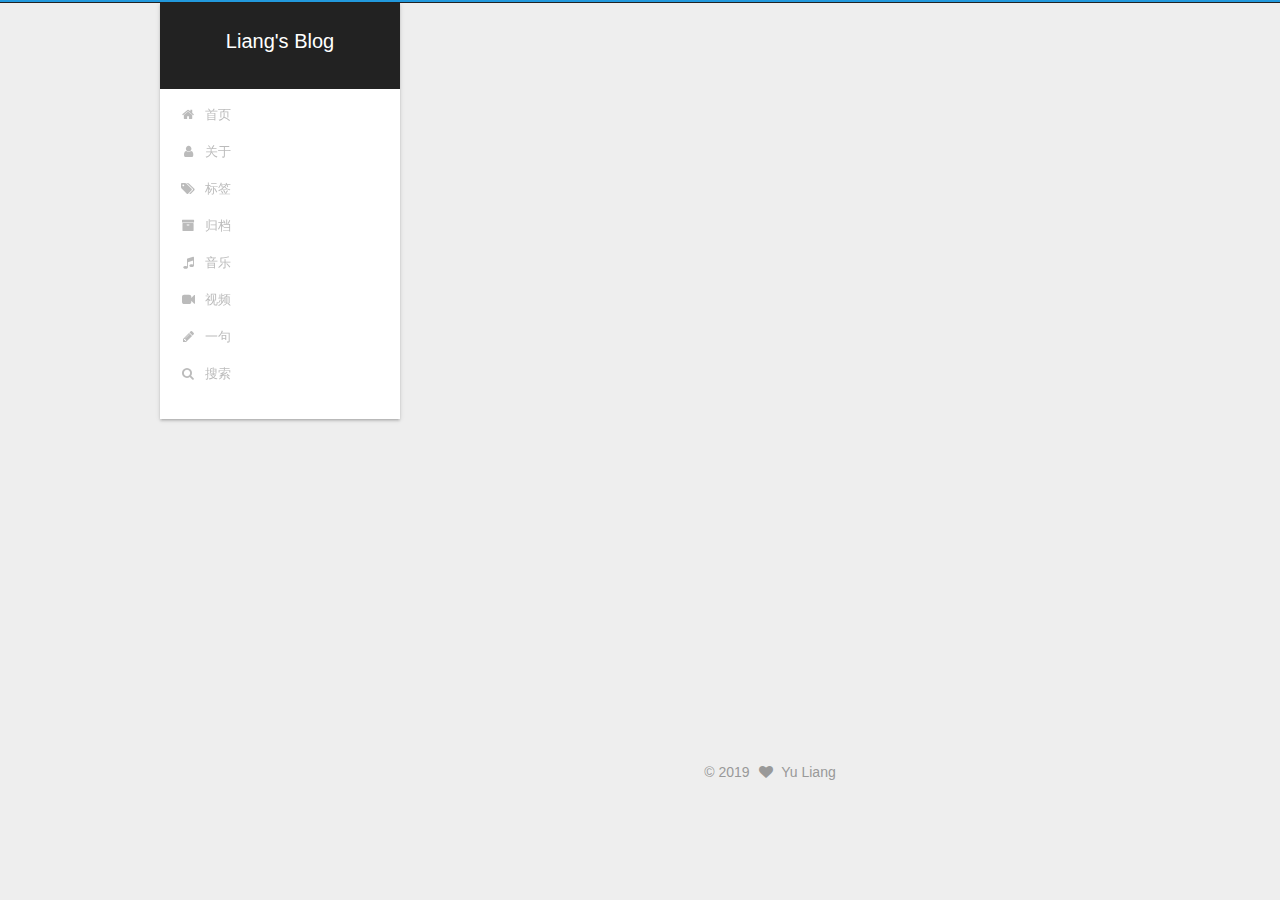
<file: archives/2019/index.html>
<!DOCTYPE html>



  


<html class="theme-next gemini use-motion" lang="zh-Hans">
<head>
  <meta charset="UTF-8"/>
<meta http-equiv="X-UA-Compatible" content="IE=edge" />
<meta name="viewport" content="width=device-width, initial-scale=1, maximum-scale=1"/>
<meta name="theme-color" content="#222">



  
  
    
    
  <script src="/lib/pace/pace.min.js?v=1.0.2"></script>
  <link href="/lib/pace/pace-theme-minimal.min.css?v=1.0.2" rel="stylesheet">







<meta http-equiv="Cache-Control" content="no-transform" />
<meta http-equiv="Cache-Control" content="no-siteapp" />
















  
  
  <link href="/lib/fancybox/source/jquery.fancybox.css?v=2.1.5" rel="stylesheet" type="text/css" />







<link href="/lib/font-awesome/css/font-awesome.min.css?v=4.6.2" rel="stylesheet" type="text/css" />

<link href="/css/main.css?v=5.1.4" rel="stylesheet" type="text/css" />


  <link rel="apple-touch-icon" sizes="180x180" href="/images/apple-touch-icon-next.png?v=5.1.4">


  <link rel="icon" type="image/png" sizes="32x32" href="/images/favicon-32x32-next.png?v=5.1.4">


  <link rel="icon" type="image/png" sizes="16x16" href="/images/favicon-16x16-next.png?v=5.1.4">


  <link rel="mask-icon" href="/images/logo.svg?v=5.1.4" color="#222">





  <meta name="keywords" content="Hexo, NexT" />










<meta property="og:type" content="website">
<meta property="og:title" content="Liang&#39;s Blog">
<meta property="og:url" content="http:&#x2F;&#x2F;yoursite.com&#x2F;archives&#x2F;2019&#x2F;index.html">
<meta property="og:site_name" content="Liang&#39;s Blog">
<meta property="og:locale" content="zh-Hans">
<meta name="twitter:card" content="summary">



<script type="text/javascript" id="hexo.configurations">
  var NexT = window.NexT || {};
  var CONFIG = {
    root: '/',
    scheme: 'Gemini',
    version: '5.1.4',
    sidebar: {"position":"left","display":"post","offset":12,"b2t":false,"scrollpercent":true,"onmobile":false},
    fancybox: true,
    tabs: true,
    motion: {"enable":true,"async":false,"transition":{"post_block":"fadeIn","post_header":"slideDownIn","post_body":"slideDownIn","coll_header":"slideLeftIn","sidebar":"slideUpIn"}},
    duoshuo: {
      userId: '0',
      author: '博主'
    },
    algolia: {
      applicationID: '',
      apiKey: '',
      indexName: '',
      hits: {"per_page":10},
      labels: {"input_placeholder":"Search for Posts","hits_empty":"We didn't find any results for the search: ${query}","hits_stats":"${hits} results found in ${time} ms"}
    }
  };
</script>



  <link rel="canonical" href="http://yoursite.com/archives/2019/"/>





  <title>归档 | Liang's Blog</title>
  








</head>

<body itemscope itemtype="http://schema.org/WebPage" lang="zh-Hans">

  
  
    
  

  <div class="container sidebar-position-left page-archive">
    <div class="headband"></div>

    <header id="header" class="header" itemscope itemtype="http://schema.org/WPHeader">
      <div class="header-inner"><div class="site-brand-wrapper">
  <div class="site-meta ">
    

    <div class="custom-logo-site-title">
      <a href="/"  class="brand" rel="start">
        <span class="logo-line-before"><i></i></span>
        <span class="site-title">Liang's Blog</span>
        <span class="logo-line-after"><i></i></span>
      </a>
    </div>
      
        <p class="site-subtitle"></p>
      
  </div>

  <div class="site-nav-toggle">
    <button>
      <span class="btn-bar"></span>
      <span class="btn-bar"></span>
      <span class="btn-bar"></span>
    </button>
  </div>
</div>

<nav class="site-nav">
  

  
    <ul id="menu" class="menu">
      
        
        <li class="menu-item menu-item-home">
          <a href="/" rel="section">
            
              <i class="menu-item-icon fa fa-fw fa-home"></i> <br />
            
            首页
          </a>
        </li>
      
        
        <li class="menu-item menu-item-about">
          <a href="/about/" rel="section">
            
              <i class="menu-item-icon fa fa-fw fa-user"></i> <br />
            
            关于
          </a>
        </li>
      
        
        <li class="menu-item menu-item-tags">
          <a href="/tags/" rel="section">
            
              <i class="menu-item-icon fa fa-fw fa-tags"></i> <br />
            
            标签
          </a>
        </li>
      
        
        <li class="menu-item menu-item-archives">
          <a href="/archives/" rel="section">
            
              <i class="menu-item-icon fa fa-fw fa-archive"></i> <br />
            
            归档
          </a>
        </li>
      
        
        <li class="menu-item menu-item-music">
          <a href="/music/" rel="section">
            
              <i class="menu-item-icon fa fa-fw fa-music"></i> <br />
            
            音乐
          </a>
        </li>
      
        
        <li class="menu-item menu-item-video">
          <a href="/video/" rel="section">
            
              <i class="menu-item-icon fa fa-fw fa-video-camera"></i> <br />
            
            视频
          </a>
        </li>
      
        
        <li class="menu-item menu-item-sentences">
          <a href="/sentences" rel="section">
            
              <i class="menu-item-icon fa fa-fw fa-pencil"></i> <br />
            
            一句
          </a>
        </li>
      

      
        <li class="menu-item menu-item-search">
          
            <a href="javascript:;" class="popup-trigger">
          
            
              <i class="menu-item-icon fa fa-search fa-fw"></i> <br />
            
            搜索
          </a>
        </li>
      
    </ul>
  

  
    <div class="site-search">
      
  <div class="popup search-popup local-search-popup">
  <div class="local-search-header clearfix">
    <span class="search-icon">
      <i class="fa fa-search"></i>
    </span>
    <span class="popup-btn-close">
      <i class="fa fa-times-circle"></i>
    </span>
    <div class="local-search-input-wrapper">
      <input autocomplete="off"
             placeholder="搜索..." spellcheck="false"
             type="text" id="local-search-input">
    </div>
  </div>
  <div id="local-search-result"></div>
</div>



    </div>
  
</nav>



 </div>
    </header>

    <main id="main" class="main">
      <div class="main-inner">
        <div class="content-wrap">
          <div id="content" class="content">
            

  
  
  
  <div class="post-block archive">
    <div id="posts" class="posts-collapse">
      <span class="archive-move-on"></span>

      <span class="archive-page-counter">
        
        
        
          
        
        嗯..! 目前共计 1 篇日志。 继续努力。
      </span>

      

        
        
        

        
          
          <div class="collection-title">
            <h1 class="archive-year" id="archive-year-2019">2019</h1>
          </div>
        
        

        

  <article class="post post-type-normal" itemscope itemtype="http://schema.org/Article">
    <header class="post-header">

      <h2 class="post-title">
        
            <a class="post-title-link" href="/2019/11/04/%E8%B0%88%E7%BF%BB%E5%A2%99%E6%97%B6%E8%B0%88%E4%BA%9B%E4%BB%80%E4%B9%88/" itemprop="url">
              
                <span itemprop="name">谈翻墙时谈些什么</span>
              
            </a>
        
      </h2>

      <div class="post-meta">
        <time class="post-time" itemprop="dateCreated"
              datetime="2019-11-04T10:34:31+08:00"
              content="2019-11-04" >
          11-04
        </time>
      </div>

    </header>
  </article>



      

    </div>
  </div>
  
  
  

  



          </div>
          


          

        </div>
        
          
  
  <div class="sidebar-toggle">
    <div class="sidebar-toggle-line-wrap">
      <span class="sidebar-toggle-line sidebar-toggle-line-first"></span>
      <span class="sidebar-toggle-line sidebar-toggle-line-middle"></span>
      <span class="sidebar-toggle-line sidebar-toggle-line-last"></span>
    </div>
  </div>

  <aside id="sidebar" class="sidebar">
    
    <div class="sidebar-inner">

      

      

      <section class="site-overview-wrap sidebar-panel sidebar-panel-active">
        <div class="site-overview">
          <div class="site-author motion-element" itemprop="author" itemscope itemtype="http://schema.org/Person">
            
              <img class="site-author-image" itemprop="image"
                src="/images/liang.jpg"
                alt="Yu Liang" />
            
              <p class="site-author-name" itemprop="name">Yu Liang</p>
              <p class="site-description motion-element" itemprop="description"></p>
          </div>

          <nav class="site-state motion-element">

            
              <div class="site-state-item site-state-posts">
              
                <a href="/archives/%7C%7C%20archive">
              
                  <span class="site-state-item-count">1</span>
                  <span class="site-state-item-name">日志</span>
                </a>
              </div>
            

            

            
              
              
              <div class="site-state-item site-state-tags">
                <a href="/tags/index.html">
                  <span class="site-state-item-count">1</span>
                  <span class="site-state-item-name">标签</span>
                </a>
              </div>
            

          </nav>

          

          
            <div class="links-of-author motion-element">
                
                  <span class="links-of-author-item">
                    <a href="https://github.com/walden94" target="_blank" title="GitHub">
                      
                        <i class="fa fa-fw fa-github"></i>GitHub</a>
                  </span>
                
                  <span class="links-of-author-item">
                    <a href="mailto:550620502@qq.com" target="_blank" title="E-Mail">
                      
                        <i class="fa fa-fw fa-envelope"></i>E-Mail</a>
                  </span>
                
            </div>
          

          
          

          
          

          

        </div>
      </section>

      

      

    </div>
  </aside>


        
      </div>
    </main>

    <footer id="footer" class="footer">
      <div class="footer-inner">
        <div class="copyright">&copy; <span itemprop="copyrightYear">2019</span>
  <span class="with-love">
    <i class="fa fa-heart"></i>
  </span>
  <span class="author" itemprop="copyrightHolder">Yu Liang</span>

  
</div>









        







        
      </div>
    </footer>

    
      <div class="back-to-top">
        <i class="fa fa-arrow-up"></i>
        
          <span id="scrollpercent"><span>0</span>%</span>
        
      </div>
    

    

  </div>

  

<script type="text/javascript">
  if (Object.prototype.toString.call(window.Promise) !== '[object Function]') {
    window.Promise = null;
  }
</script>









  












  
  
    <script type="text/javascript" src="/lib/jquery/index.js?v=2.1.3"></script>
  

  
  
    <script type="text/javascript" src="/lib/fastclick/lib/fastclick.min.js?v=1.0.6"></script>
  

  
  
    <script type="text/javascript" src="/lib/jquery_lazyload/jquery.lazyload.js?v=1.9.7"></script>
  

  
  
    <script type="text/javascript" src="/lib/velocity/velocity.min.js?v=1.2.1"></script>
  

  
  
    <script type="text/javascript" src="/lib/velocity/velocity.ui.min.js?v=1.2.1"></script>
  

  
  
    <script type="text/javascript" src="/lib/fancybox/source/jquery.fancybox.pack.js?v=2.1.5"></script>
  


  


  <script type="text/javascript" src="/js/src/utils.js?v=5.1.4"></script>

  <script type="text/javascript" src="/js/src/motion.js?v=5.1.4"></script>



  
  


  <script type="text/javascript" src="/js/src/affix.js?v=5.1.4"></script>

  <script type="text/javascript" src="/js/src/schemes/pisces.js?v=5.1.4"></script>



  

  


  <script type="text/javascript" src="/js/src/bootstrap.js?v=5.1.4"></script>



  


  




	





  





  












  

  <script type="text/javascript">
    // Popup Window;
    var isfetched = false;
    var isXml = true;
    // Search DB path;
    var search_path = "search.xml";
    if (search_path.length === 0) {
      search_path = "search.xml";
    } else if (/json$/i.test(search_path)) {
      isXml = false;
    }
    var path = "/" + search_path;
    // monitor main search box;

    var onPopupClose = function (e) {
      $('.popup').hide();
      $('#local-search-input').val('');
      $('.search-result-list').remove();
      $('#no-result').remove();
      $(".local-search-pop-overlay").remove();
      $('body').css('overflow', '');
    }

    function proceedsearch() {
      $("body")
        .append('<div class="search-popup-overlay local-search-pop-overlay"></div>')
        .css('overflow', 'hidden');
      $('.search-popup-overlay').click(onPopupClose);
      $('.popup').toggle();
      var $localSearchInput = $('#local-search-input');
      $localSearchInput.attr("autocapitalize", "none");
      $localSearchInput.attr("autocorrect", "off");
      $localSearchInput.focus();
    }

    // search function;
    var searchFunc = function(path, search_id, content_id) {
      'use strict';

      // start loading animation
      $("body")
        .append('<div class="search-popup-overlay local-search-pop-overlay">' +
          '<div id="search-loading-icon">' +
          '<i class="fa fa-spinner fa-pulse fa-5x fa-fw"></i>' +
          '</div>' +
          '</div>')
        .css('overflow', 'hidden');
      $("#search-loading-icon").css('margin', '20% auto 0 auto').css('text-align', 'center');

      $.ajax({
        url: path,
        dataType: isXml ? "xml" : "json",
        async: true,
        success: function(res) {
          // get the contents from search data
          isfetched = true;
          $('.popup').detach().appendTo('.header-inner');
          var datas = isXml ? $("entry", res).map(function() {
            return {
              title: $("title", this).text(),
              content: $("content",this).text(),
              url: $("url" , this).text()
            };
          }).get() : res;
          var input = document.getElementById(search_id);
          var resultContent = document.getElementById(content_id);
          var inputEventFunction = function() {
            var searchText = input.value.trim().toLowerCase();
            var keywords = searchText.split(/[\s\-]+/);
            if (keywords.length > 1) {
              keywords.push(searchText);
            }
            var resultItems = [];
            if (searchText.length > 0) {
              // perform local searching
              datas.forEach(function(data) {
                var isMatch = false;
                var hitCount = 0;
                var searchTextCount = 0;
                var title = data.title.trim();
                var titleInLowerCase = title.toLowerCase();
                var content = data.content.trim().replace(/<[^>]+>/g,"");
                var contentInLowerCase = content.toLowerCase();
                var articleUrl = decodeURIComponent(data.url);
                var indexOfTitle = [];
                var indexOfContent = [];
                // only match articles with not empty titles
                if(title != '') {
                  keywords.forEach(function(keyword) {
                    function getIndexByWord(word, text, caseSensitive) {
                      var wordLen = word.length;
                      if (wordLen === 0) {
                        return [];
                      }
                      var startPosition = 0, position = [], index = [];
                      if (!caseSensitive) {
                        text = text.toLowerCase();
                        word = word.toLowerCase();
                      }
                      while ((position = text.indexOf(word, startPosition)) > -1) {
                        index.push({position: position, word: word});
                        startPosition = position + wordLen;
                      }
                      return index;
                    }

                    indexOfTitle = indexOfTitle.concat(getIndexByWord(keyword, titleInLowerCase, false));
                    indexOfContent = indexOfContent.concat(getIndexByWord(keyword, contentInLowerCase, false));
                  });
                  if (indexOfTitle.length > 0 || indexOfContent.length > 0) {
                    isMatch = true;
                    hitCount = indexOfTitle.length + indexOfContent.length;
                  }
                }

                // show search results

                if (isMatch) {
                  // sort index by position of keyword

                  [indexOfTitle, indexOfContent].forEach(function (index) {
                    index.sort(function (itemLeft, itemRight) {
                      if (itemRight.position !== itemLeft.position) {
                        return itemRight.position - itemLeft.position;
                      } else {
                        return itemLeft.word.length - itemRight.word.length;
                      }
                    });
                  });

                  // merge hits into slices

                  function mergeIntoSlice(text, start, end, index) {
                    var item = index[index.length - 1];
                    var position = item.position;
                    var word = item.word;
                    var hits = [];
                    var searchTextCountInSlice = 0;
                    while (position + word.length <= end && index.length != 0) {
                      if (word === searchText) {
                        searchTextCountInSlice++;
                      }
                      hits.push({position: position, length: word.length});
                      var wordEnd = position + word.length;

                      // move to next position of hit

                      index.pop();
                      while (index.length != 0) {
                        item = index[index.length - 1];
                        position = item.position;
                        word = item.word;
                        if (wordEnd > position) {
                          index.pop();
                        } else {
                          break;
                        }
                      }
                    }
                    searchTextCount += searchTextCountInSlice;
                    return {
                      hits: hits,
                      start: start,
                      end: end,
                      searchTextCount: searchTextCountInSlice
                    };
                  }

                  var slicesOfTitle = [];
                  if (indexOfTitle.length != 0) {
                    slicesOfTitle.push(mergeIntoSlice(title, 0, title.length, indexOfTitle));
                  }

                  var slicesOfContent = [];
                  while (indexOfContent.length != 0) {
                    var item = indexOfContent[indexOfContent.length - 1];
                    var position = item.position;
                    var word = item.word;
                    // cut out 100 characters
                    var start = position - 20;
                    var end = position + 80;
                    if(start < 0){
                      start = 0;
                    }
                    if (end < position + word.length) {
                      end = position + word.length;
                    }
                    if(end > content.length){
                      end = content.length;
                    }
                    slicesOfContent.push(mergeIntoSlice(content, start, end, indexOfContent));
                  }

                  // sort slices in content by search text's count and hits' count

                  slicesOfContent.sort(function (sliceLeft, sliceRight) {
                    if (sliceLeft.searchTextCount !== sliceRight.searchTextCount) {
                      return sliceRight.searchTextCount - sliceLeft.searchTextCount;
                    } else if (sliceLeft.hits.length !== sliceRight.hits.length) {
                      return sliceRight.hits.length - sliceLeft.hits.length;
                    } else {
                      return sliceLeft.start - sliceRight.start;
                    }
                  });

                  // select top N slices in content

                  var upperBound = parseInt('1');
                  if (upperBound >= 0) {
                    slicesOfContent = slicesOfContent.slice(0, upperBound);
                  }

                  // highlight title and content

                  function highlightKeyword(text, slice) {
                    var result = '';
                    var prevEnd = slice.start;
                    slice.hits.forEach(function (hit) {
                      result += text.substring(prevEnd, hit.position);
                      var end = hit.position + hit.length;
                      result += '<b class="search-keyword">' + text.substring(hit.position, end) + '</b>';
                      prevEnd = end;
                    });
                    result += text.substring(prevEnd, slice.end);
                    return result;
                  }

                  var resultItem = '';

                  if (slicesOfTitle.length != 0) {
                    resultItem += "<li><a href='" + articleUrl + "' class='search-result-title'>" + highlightKeyword(title, slicesOfTitle[0]) + "</a>";
                  } else {
                    resultItem += "<li><a href='" + articleUrl + "' class='search-result-title'>" + title + "</a>";
                  }

                  slicesOfContent.forEach(function (slice) {
                    resultItem += "<a href='" + articleUrl + "'>" +
                      "<p class=\"search-result\">" + highlightKeyword(content, slice) +
                      "...</p>" + "</a>";
                  });

                  resultItem += "</li>";
                  resultItems.push({
                    item: resultItem,
                    searchTextCount: searchTextCount,
                    hitCount: hitCount,
                    id: resultItems.length
                  });
                }
              })
            };
            if (keywords.length === 1 && keywords[0] === "") {
              resultContent.innerHTML = '<div id="no-result"><i class="fa fa-search fa-5x" /></div>'
            } else if (resultItems.length === 0) {
              resultContent.innerHTML = '<div id="no-result"><i class="fa fa-frown-o fa-5x" /></div>'
            } else {
              resultItems.sort(function (resultLeft, resultRight) {
                if (resultLeft.searchTextCount !== resultRight.searchTextCount) {
                  return resultRight.searchTextCount - resultLeft.searchTextCount;
                } else if (resultLeft.hitCount !== resultRight.hitCount) {
                  return resultRight.hitCount - resultLeft.hitCount;
                } else {
                  return resultRight.id - resultLeft.id;
                }
              });
              var searchResultList = '<ul class=\"search-result-list\">';
              resultItems.forEach(function (result) {
                searchResultList += result.item;
              })
              searchResultList += "</ul>";
              resultContent.innerHTML = searchResultList;
            }
          }

          if ('auto' === 'auto') {
            input.addEventListener('input', inputEventFunction);
          } else {
            $('.search-icon').click(inputEventFunction);
            input.addEventListener('keypress', function (event) {
              if (event.keyCode === 13) {
                inputEventFunction();
              }
            });
          }

          // remove loading animation
          $(".local-search-pop-overlay").remove();
          $('body').css('overflow', '');

          proceedsearch();
        }
      });
    }

    // handle and trigger popup window;
    $('.popup-trigger').click(function(e) {
      e.stopPropagation();
      if (isfetched === false) {
        searchFunc(path, 'local-search-input', 'local-search-result');
      } else {
        proceedsearch();
      };
    });

    $('.popup-btn-close').click(onPopupClose);
    $('.popup').click(function(e){
      e.stopPropagation();
    });
    $(document).on('keyup', function (event) {
      var shouldDismissSearchPopup = event.which === 27 &&
        $('.search-popup').is(':visible');
      if (shouldDismissSearchPopup) {
        onPopupClose();
      }
    });
  </script>





  

  

  

  
  
  
  <link rel="stylesheet" href="/lib/needsharebutton/needsharebutton.css">

  
  
  <script src="/lib/needsharebutton/needsharebutton.js"></script>

  <script>
    
      pbOptions = {};
      
          pbOptions.iconStyle = "box";
      
          pbOptions.boxForm = "horizontal";
      
          pbOptions.position = "bottomCenter";
      
          pbOptions.networks = "Weibo,Wechat,Douban,QQZone,Twitter,Facebook";
      
      new needShareButton('#needsharebutton-postbottom', pbOptions);
    
    
  </script>

  

  

  

  

</body>
</html>
</file>
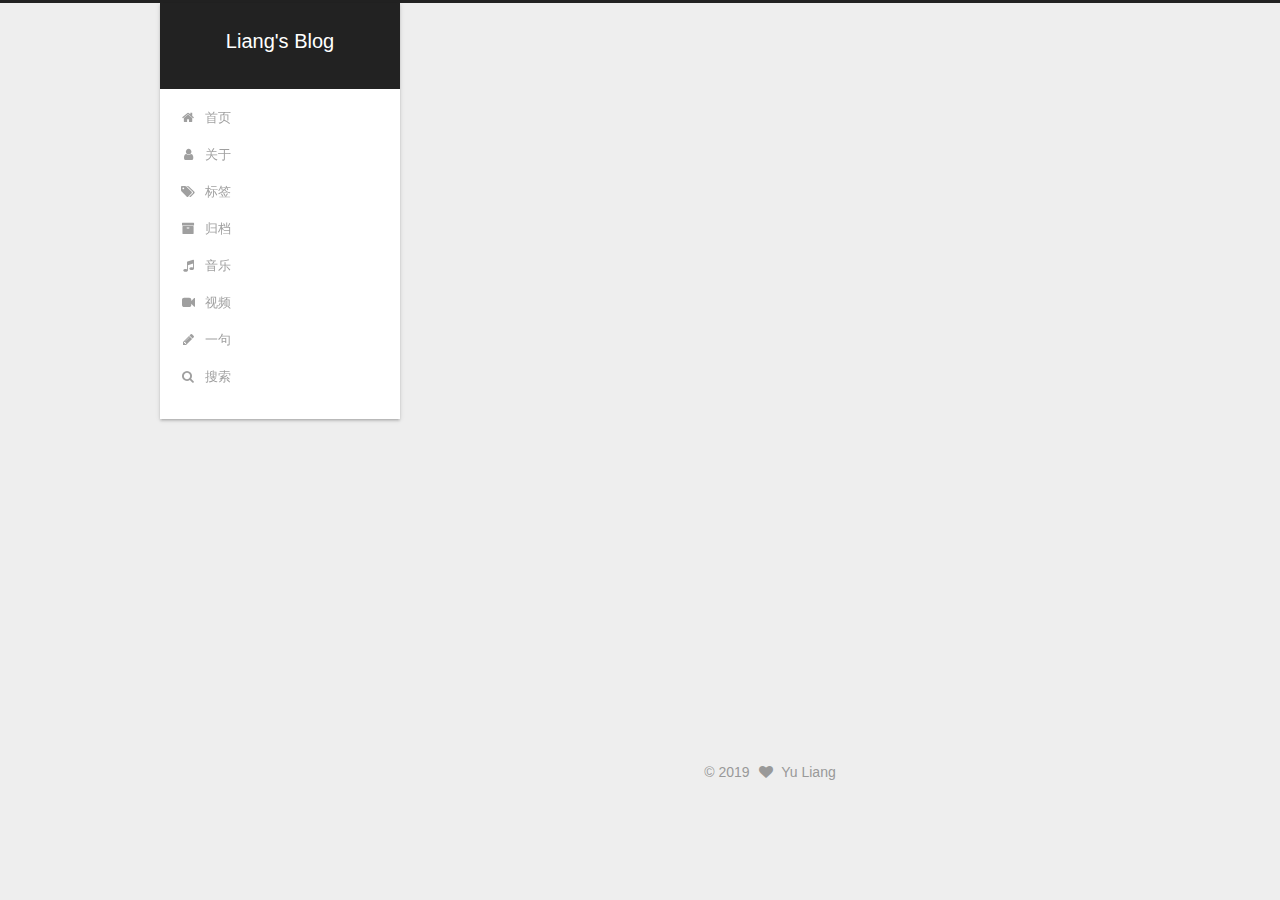
<file: tags/随笔/index.html>
<!DOCTYPE html>



  


<html class="theme-next gemini use-motion" lang="zh-Hans">
<head>
  <meta charset="UTF-8"/>
<meta http-equiv="X-UA-Compatible" content="IE=edge" />
<meta name="viewport" content="width=device-width, initial-scale=1, maximum-scale=1"/>
<meta name="theme-color" content="#222">



  
  
    
    
  <script src="/lib/pace/pace.min.js?v=1.0.2"></script>
  <link href="/lib/pace/pace-theme-minimal.min.css?v=1.0.2" rel="stylesheet">







<meta http-equiv="Cache-Control" content="no-transform" />
<meta http-equiv="Cache-Control" content="no-siteapp" />
















  
  
  <link href="/lib/fancybox/source/jquery.fancybox.css?v=2.1.5" rel="stylesheet" type="text/css" />







<link href="/lib/font-awesome/css/font-awesome.min.css?v=4.6.2" rel="stylesheet" type="text/css" />

<link href="/css/main.css?v=5.1.4" rel="stylesheet" type="text/css" />


  <link rel="apple-touch-icon" sizes="180x180" href="/images/apple-touch-icon-next.png?v=5.1.4">


  <link rel="icon" type="image/png" sizes="32x32" href="/images/favicon-32x32-next.png?v=5.1.4">


  <link rel="icon" type="image/png" sizes="16x16" href="/images/favicon-16x16-next.png?v=5.1.4">


  <link rel="mask-icon" href="/images/logo.svg?v=5.1.4" color="#222">





  <meta name="keywords" content="Hexo, NexT" />










<meta property="og:type" content="website">
<meta property="og:title" content="Liang&#39;s Blog">
<meta property="og:url" content="http:&#x2F;&#x2F;yoursite.com&#x2F;tags&#x2F;%E9%9A%8F%E7%AC%94&#x2F;index.html">
<meta property="og:site_name" content="Liang&#39;s Blog">
<meta property="og:locale" content="zh-Hans">
<meta name="twitter:card" content="summary">



<script type="text/javascript" id="hexo.configurations">
  var NexT = window.NexT || {};
  var CONFIG = {
    root: '/',
    scheme: 'Gemini',
    version: '5.1.4',
    sidebar: {"position":"left","display":"post","offset":12,"b2t":false,"scrollpercent":true,"onmobile":false},
    fancybox: true,
    tabs: true,
    motion: {"enable":true,"async":false,"transition":{"post_block":"fadeIn","post_header":"slideDownIn","post_body":"slideDownIn","coll_header":"slideLeftIn","sidebar":"slideUpIn"}},
    duoshuo: {
      userId: '0',
      author: '博主'
    },
    algolia: {
      applicationID: '',
      apiKey: '',
      indexName: '',
      hits: {"per_page":10},
      labels: {"input_placeholder":"Search for Posts","hits_empty":"We didn't find any results for the search: ${query}","hits_stats":"${hits} results found in ${time} ms"}
    }
  };
</script>



  <link rel="canonical" href="http://yoursite.com/tags/随笔/"/>





  <title>标签: 随笔 | Liang's Blog</title>
  








</head>

<body itemscope itemtype="http://schema.org/WebPage" lang="zh-Hans">

  
  
    
  

  <div class="container sidebar-position-left ">
    <div class="headband"></div>

    <header id="header" class="header" itemscope itemtype="http://schema.org/WPHeader">
      <div class="header-inner"><div class="site-brand-wrapper">
  <div class="site-meta ">
    

    <div class="custom-logo-site-title">
      <a href="/"  class="brand" rel="start">
        <span class="logo-line-before"><i></i></span>
        <span class="site-title">Liang's Blog</span>
        <span class="logo-line-after"><i></i></span>
      </a>
    </div>
      
        <p class="site-subtitle"></p>
      
  </div>

  <div class="site-nav-toggle">
    <button>
      <span class="btn-bar"></span>
      <span class="btn-bar"></span>
      <span class="btn-bar"></span>
    </button>
  </div>
</div>

<nav class="site-nav">
  

  
    <ul id="menu" class="menu">
      
        
        <li class="menu-item menu-item-home">
          <a href="/" rel="section">
            
              <i class="menu-item-icon fa fa-fw fa-home"></i> <br />
            
            首页
          </a>
        </li>
      
        
        <li class="menu-item menu-item-about">
          <a href="/about/" rel="section">
            
              <i class="menu-item-icon fa fa-fw fa-user"></i> <br />
            
            关于
          </a>
        </li>
      
        
        <li class="menu-item menu-item-tags">
          <a href="/tags/" rel="section">
            
              <i class="menu-item-icon fa fa-fw fa-tags"></i> <br />
            
            标签
          </a>
        </li>
      
        
        <li class="menu-item menu-item-archives">
          <a href="/archives/" rel="section">
            
              <i class="menu-item-icon fa fa-fw fa-archive"></i> <br />
            
            归档
          </a>
        </li>
      
        
        <li class="menu-item menu-item-music">
          <a href="/music/" rel="section">
            
              <i class="menu-item-icon fa fa-fw fa-music"></i> <br />
            
            音乐
          </a>
        </li>
      
        
        <li class="menu-item menu-item-video">
          <a href="/video/" rel="section">
            
              <i class="menu-item-icon fa fa-fw fa-video-camera"></i> <br />
            
            视频
          </a>
        </li>
      
        
        <li class="menu-item menu-item-sentences">
          <a href="/sentences" rel="section">
            
              <i class="menu-item-icon fa fa-fw fa-pencil"></i> <br />
            
            一句
          </a>
        </li>
      

      
        <li class="menu-item menu-item-search">
          
            <a href="javascript:;" class="popup-trigger">
          
            
              <i class="menu-item-icon fa fa-search fa-fw"></i> <br />
            
            搜索
          </a>
        </li>
      
    </ul>
  

  
    <div class="site-search">
      
  <div class="popup search-popup local-search-popup">
  <div class="local-search-header clearfix">
    <span class="search-icon">
      <i class="fa fa-search"></i>
    </span>
    <span class="popup-btn-close">
      <i class="fa fa-times-circle"></i>
    </span>
    <div class="local-search-input-wrapper">
      <input autocomplete="off"
             placeholder="搜索..." spellcheck="false"
             type="text" id="local-search-input">
    </div>
  </div>
  <div id="local-search-result"></div>
</div>



    </div>
  
</nav>



 </div>
    </header>

    <main id="main" class="main">
      <div class="main-inner">
        <div class="content-wrap">
          <div id="content" class="content">
            

  
  
  
  <div class="post-block tag">

    <div id="posts" class="posts-collapse">
      <div class="collection-title">
        <h1>随笔<small>标签</small>
        </h1>
      </div>

      
        

  <article class="post post-type-normal" itemscope itemtype="http://schema.org/Article">
    <header class="post-header">

      <h2 class="post-title">
        
            <a class="post-title-link" href="/2019/11/04/%E8%B0%88%E7%BF%BB%E5%A2%99%E6%97%B6%E8%B0%88%E4%BA%9B%E4%BB%80%E4%B9%88/" itemprop="url">
              
                <span itemprop="name">谈翻墙时谈些什么</span>
              
            </a>
        
      </h2>

      <div class="post-meta">
        <time class="post-time" itemprop="dateCreated"
              datetime="2019-11-04T10:34:31+08:00"
              content="2019-11-04" >
          11-04
        </time>
      </div>

    </header>
  </article>


      
    </div>

  </div>
  
  
  

  


          </div>
          


          

        </div>
        
          
  
  <div class="sidebar-toggle">
    <div class="sidebar-toggle-line-wrap">
      <span class="sidebar-toggle-line sidebar-toggle-line-first"></span>
      <span class="sidebar-toggle-line sidebar-toggle-line-middle"></span>
      <span class="sidebar-toggle-line sidebar-toggle-line-last"></span>
    </div>
  </div>

  <aside id="sidebar" class="sidebar">
    
    <div class="sidebar-inner">

      

      

      <section class="site-overview-wrap sidebar-panel sidebar-panel-active">
        <div class="site-overview">
          <div class="site-author motion-element" itemprop="author" itemscope itemtype="http://schema.org/Person">
            
              <img class="site-author-image" itemprop="image"
                src="/images/liang.jpg"
                alt="Yu Liang" />
            
              <p class="site-author-name" itemprop="name">Yu Liang</p>
              <p class="site-description motion-element" itemprop="description"></p>
          </div>

          <nav class="site-state motion-element">

            
              <div class="site-state-item site-state-posts">
              
                <a href="/archives/%7C%7C%20archive">
              
                  <span class="site-state-item-count">1</span>
                  <span class="site-state-item-name">日志</span>
                </a>
              </div>
            

            

            
              
              
              <div class="site-state-item site-state-tags">
                <a href="/tags/index.html">
                  <span class="site-state-item-count">1</span>
                  <span class="site-state-item-name">标签</span>
                </a>
              </div>
            

          </nav>

          

          
            <div class="links-of-author motion-element">
                
                  <span class="links-of-author-item">
                    <a href="https://github.com/walden94" target="_blank" title="GitHub">
                      
                        <i class="fa fa-fw fa-github"></i>GitHub</a>
                  </span>
                
                  <span class="links-of-author-item">
                    <a href="mailto:550620502@qq.com" target="_blank" title="E-Mail">
                      
                        <i class="fa fa-fw fa-envelope"></i>E-Mail</a>
                  </span>
                
            </div>
          

          
          

          
          

          

        </div>
      </section>

      

      

    </div>
  </aside>


        
      </div>
    </main>

    <footer id="footer" class="footer">
      <div class="footer-inner">
        <div class="copyright">&copy; <span itemprop="copyrightYear">2019</span>
  <span class="with-love">
    <i class="fa fa-heart"></i>
  </span>
  <span class="author" itemprop="copyrightHolder">Yu Liang</span>

  
</div>









        







        
      </div>
    </footer>

    
      <div class="back-to-top">
        <i class="fa fa-arrow-up"></i>
        
          <span id="scrollpercent"><span>0</span>%</span>
        
      </div>
    

    

  </div>

  

<script type="text/javascript">
  if (Object.prototype.toString.call(window.Promise) !== '[object Function]') {
    window.Promise = null;
  }
</script>









  












  
  
    <script type="text/javascript" src="/lib/jquery/index.js?v=2.1.3"></script>
  

  
  
    <script type="text/javascript" src="/lib/fastclick/lib/fastclick.min.js?v=1.0.6"></script>
  

  
  
    <script type="text/javascript" src="/lib/jquery_lazyload/jquery.lazyload.js?v=1.9.7"></script>
  

  
  
    <script type="text/javascript" src="/lib/velocity/velocity.min.js?v=1.2.1"></script>
  

  
  
    <script type="text/javascript" src="/lib/velocity/velocity.ui.min.js?v=1.2.1"></script>
  

  
  
    <script type="text/javascript" src="/lib/fancybox/source/jquery.fancybox.pack.js?v=2.1.5"></script>
  


  


  <script type="text/javascript" src="/js/src/utils.js?v=5.1.4"></script>

  <script type="text/javascript" src="/js/src/motion.js?v=5.1.4"></script>



  
  


  <script type="text/javascript" src="/js/src/affix.js?v=5.1.4"></script>

  <script type="text/javascript" src="/js/src/schemes/pisces.js?v=5.1.4"></script>



  

  


  <script type="text/javascript" src="/js/src/bootstrap.js?v=5.1.4"></script>



  


  




	





  





  












  

  <script type="text/javascript">
    // Popup Window;
    var isfetched = false;
    var isXml = true;
    // Search DB path;
    var search_path = "search.xml";
    if (search_path.length === 0) {
      search_path = "search.xml";
    } else if (/json$/i.test(search_path)) {
      isXml = false;
    }
    var path = "/" + search_path;
    // monitor main search box;

    var onPopupClose = function (e) {
      $('.popup').hide();
      $('#local-search-input').val('');
      $('.search-result-list').remove();
      $('#no-result').remove();
      $(".local-search-pop-overlay").remove();
      $('body').css('overflow', '');
    }

    function proceedsearch() {
      $("body")
        .append('<div class="search-popup-overlay local-search-pop-overlay"></div>')
        .css('overflow', 'hidden');
      $('.search-popup-overlay').click(onPopupClose);
      $('.popup').toggle();
      var $localSearchInput = $('#local-search-input');
      $localSearchInput.attr("autocapitalize", "none");
      $localSearchInput.attr("autocorrect", "off");
      $localSearchInput.focus();
    }

    // search function;
    var searchFunc = function(path, search_id, content_id) {
      'use strict';

      // start loading animation
      $("body")
        .append('<div class="search-popup-overlay local-search-pop-overlay">' +
          '<div id="search-loading-icon">' +
          '<i class="fa fa-spinner fa-pulse fa-5x fa-fw"></i>' +
          '</div>' +
          '</div>')
        .css('overflow', 'hidden');
      $("#search-loading-icon").css('margin', '20% auto 0 auto').css('text-align', 'center');

      $.ajax({
        url: path,
        dataType: isXml ? "xml" : "json",
        async: true,
        success: function(res) {
          // get the contents from search data
          isfetched = true;
          $('.popup').detach().appendTo('.header-inner');
          var datas = isXml ? $("entry", res).map(function() {
            return {
              title: $("title", this).text(),
              content: $("content",this).text(),
              url: $("url" , this).text()
            };
          }).get() : res;
          var input = document.getElementById(search_id);
          var resultContent = document.getElementById(content_id);
          var inputEventFunction = function() {
            var searchText = input.value.trim().toLowerCase();
            var keywords = searchText.split(/[\s\-]+/);
            if (keywords.length > 1) {
              keywords.push(searchText);
            }
            var resultItems = [];
            if (searchText.length > 0) {
              // perform local searching
              datas.forEach(function(data) {
                var isMatch = false;
                var hitCount = 0;
                var searchTextCount = 0;
                var title = data.title.trim();
                var titleInLowerCase = title.toLowerCase();
                var content = data.content.trim().replace(/<[^>]+>/g,"");
                var contentInLowerCase = content.toLowerCase();
                var articleUrl = decodeURIComponent(data.url);
                var indexOfTitle = [];
                var indexOfContent = [];
                // only match articles with not empty titles
                if(title != '') {
                  keywords.forEach(function(keyword) {
                    function getIndexByWord(word, text, caseSensitive) {
                      var wordLen = word.length;
                      if (wordLen === 0) {
                        return [];
                      }
                      var startPosition = 0, position = [], index = [];
                      if (!caseSensitive) {
                        text = text.toLowerCase();
                        word = word.toLowerCase();
                      }
                      while ((position = text.indexOf(word, startPosition)) > -1) {
                        index.push({position: position, word: word});
                        startPosition = position + wordLen;
                      }
                      return index;
                    }

                    indexOfTitle = indexOfTitle.concat(getIndexByWord(keyword, titleInLowerCase, false));
                    indexOfContent = indexOfContent.concat(getIndexByWord(keyword, contentInLowerCase, false));
                  });
                  if (indexOfTitle.length > 0 || indexOfContent.length > 0) {
                    isMatch = true;
                    hitCount = indexOfTitle.length + indexOfContent.length;
                  }
                }

                // show search results

                if (isMatch) {
                  // sort index by position of keyword

                  [indexOfTitle, indexOfContent].forEach(function (index) {
                    index.sort(function (itemLeft, itemRight) {
                      if (itemRight.position !== itemLeft.position) {
                        return itemRight.position - itemLeft.position;
                      } else {
                        return itemLeft.word.length - itemRight.word.length;
                      }
                    });
                  });

                  // merge hits into slices

                  function mergeIntoSlice(text, start, end, index) {
                    var item = index[index.length - 1];
                    var position = item.position;
                    var word = item.word;
                    var hits = [];
                    var searchTextCountInSlice = 0;
                    while (position + word.length <= end && index.length != 0) {
                      if (word === searchText) {
                        searchTextCountInSlice++;
                      }
                      hits.push({position: position, length: word.length});
                      var wordEnd = position + word.length;

                      // move to next position of hit

                      index.pop();
                      while (index.length != 0) {
                        item = index[index.length - 1];
                        position = item.position;
                        word = item.word;
                        if (wordEnd > position) {
                          index.pop();
                        } else {
                          break;
                        }
                      }
                    }
                    searchTextCount += searchTextCountInSlice;
                    return {
                      hits: hits,
                      start: start,
                      end: end,
                      searchTextCount: searchTextCountInSlice
                    };
                  }

                  var slicesOfTitle = [];
                  if (indexOfTitle.length != 0) {
                    slicesOfTitle.push(mergeIntoSlice(title, 0, title.length, indexOfTitle));
                  }

                  var slicesOfContent = [];
                  while (indexOfContent.length != 0) {
                    var item = indexOfContent[indexOfContent.length - 1];
                    var position = item.position;
                    var word = item.word;
                    // cut out 100 characters
                    var start = position - 20;
                    var end = position + 80;
                    if(start < 0){
                      start = 0;
                    }
                    if (end < position + word.length) {
                      end = position + word.length;
                    }
                    if(end > content.length){
                      end = content.length;
                    }
                    slicesOfContent.push(mergeIntoSlice(content, start, end, indexOfContent));
                  }

                  // sort slices in content by search text's count and hits' count

                  slicesOfContent.sort(function (sliceLeft, sliceRight) {
                    if (sliceLeft.searchTextCount !== sliceRight.searchTextCount) {
                      return sliceRight.searchTextCount - sliceLeft.searchTextCount;
                    } else if (sliceLeft.hits.length !== sliceRight.hits.length) {
                      return sliceRight.hits.length - sliceLeft.hits.length;
                    } else {
                      return sliceLeft.start - sliceRight.start;
                    }
                  });

                  // select top N slices in content

                  var upperBound = parseInt('1');
                  if (upperBound >= 0) {
                    slicesOfContent = slicesOfContent.slice(0, upperBound);
                  }

                  // highlight title and content

                  function highlightKeyword(text, slice) {
                    var result = '';
                    var prevEnd = slice.start;
                    slice.hits.forEach(function (hit) {
                      result += text.substring(prevEnd, hit.position);
                      var end = hit.position + hit.length;
                      result += '<b class="search-keyword">' + text.substring(hit.position, end) + '</b>';
                      prevEnd = end;
                    });
                    result += text.substring(prevEnd, slice.end);
                    return result;
                  }

                  var resultItem = '';

                  if (slicesOfTitle.length != 0) {
                    resultItem += "<li><a href='" + articleUrl + "' class='search-result-title'>" + highlightKeyword(title, slicesOfTitle[0]) + "</a>";
                  } else {
                    resultItem += "<li><a href='" + articleUrl + "' class='search-result-title'>" + title + "</a>";
                  }

                  slicesOfContent.forEach(function (slice) {
                    resultItem += "<a href='" + articleUrl + "'>" +
                      "<p class=\"search-result\">" + highlightKeyword(content, slice) +
                      "...</p>" + "</a>";
                  });

                  resultItem += "</li>";
                  resultItems.push({
                    item: resultItem,
                    searchTextCount: searchTextCount,
                    hitCount: hitCount,
                    id: resultItems.length
                  });
                }
              })
            };
            if (keywords.length === 1 && keywords[0] === "") {
              resultContent.innerHTML = '<div id="no-result"><i class="fa fa-search fa-5x" /></div>'
            } else if (resultItems.length === 0) {
              resultContent.innerHTML = '<div id="no-result"><i class="fa fa-frown-o fa-5x" /></div>'
            } else {
              resultItems.sort(function (resultLeft, resultRight) {
                if (resultLeft.searchTextCount !== resultRight.searchTextCount) {
                  return resultRight.searchTextCount - resultLeft.searchTextCount;
                } else if (resultLeft.hitCount !== resultRight.hitCount) {
                  return resultRight.hitCount - resultLeft.hitCount;
                } else {
                  return resultRight.id - resultLeft.id;
                }
              });
              var searchResultList = '<ul class=\"search-result-list\">';
              resultItems.forEach(function (result) {
                searchResultList += result.item;
              })
              searchResultList += "</ul>";
              resultContent.innerHTML = searchResultList;
            }
          }

          if ('auto' === 'auto') {
            input.addEventListener('input', inputEventFunction);
          } else {
            $('.search-icon').click(inputEventFunction);
            input.addEventListener('keypress', function (event) {
              if (event.keyCode === 13) {
                inputEventFunction();
              }
            });
          }

          // remove loading animation
          $(".local-search-pop-overlay").remove();
          $('body').css('overflow', '');

          proceedsearch();
        }
      });
    }

    // handle and trigger popup window;
    $('.popup-trigger').click(function(e) {
      e.stopPropagation();
      if (isfetched === false) {
        searchFunc(path, 'local-search-input', 'local-search-result');
      } else {
        proceedsearch();
      };
    });

    $('.popup-btn-close').click(onPopupClose);
    $('.popup').click(function(e){
      e.stopPropagation();
    });
    $(document).on('keyup', function (event) {
      var shouldDismissSearchPopup = event.which === 27 &&
        $('.search-popup').is(':visible');
      if (shouldDismissSearchPopup) {
        onPopupClose();
      }
    });
  </script>





  

  

  

  
  
  
  <link rel="stylesheet" href="/lib/needsharebutton/needsharebutton.css">

  
  
  <script src="/lib/needsharebutton/needsharebutton.js"></script>

  <script>
    
      pbOptions = {};
      
          pbOptions.iconStyle = "box";
      
          pbOptions.boxForm = "horizontal";
      
          pbOptions.position = "bottomCenter";
      
          pbOptions.networks = "Weibo,Wechat,Douban,QQZone,Twitter,Facebook";
      
      new needShareButton('#needsharebutton-postbottom', pbOptions);
    
    
  </script>

  

  

  

  

</body>
</html>
</file>
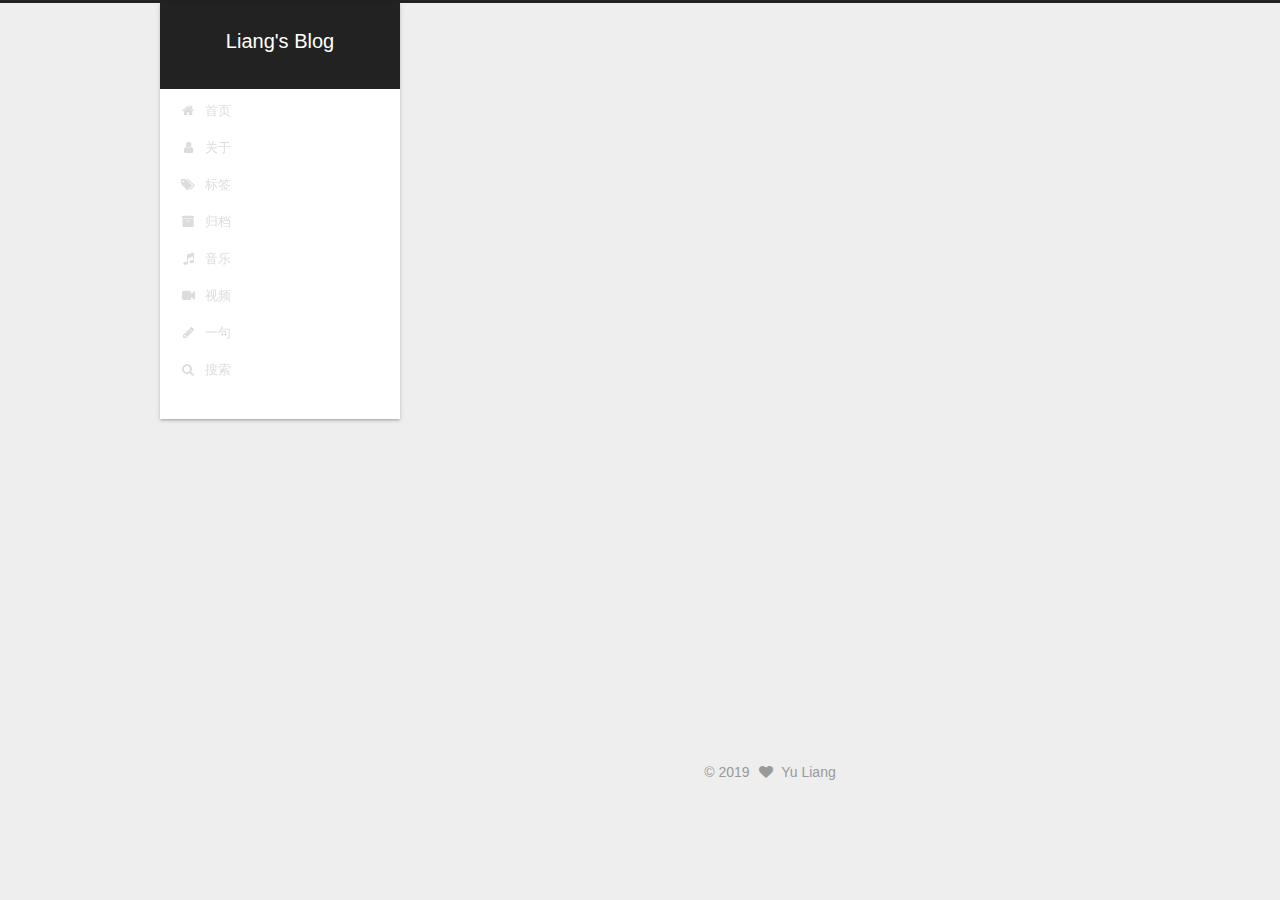
<file: archives/2019/11/index.html>
<!DOCTYPE html>



  


<html class="theme-next gemini use-motion" lang="zh-Hans">
<head>
  <meta charset="UTF-8"/>
<meta http-equiv="X-UA-Compatible" content="IE=edge" />
<meta name="viewport" content="width=device-width, initial-scale=1, maximum-scale=1"/>
<meta name="theme-color" content="#222">



  
  
    
    
  <script src="/lib/pace/pace.min.js?v=1.0.2"></script>
  <link href="/lib/pace/pace-theme-minimal.min.css?v=1.0.2" rel="stylesheet">







<meta http-equiv="Cache-Control" content="no-transform" />
<meta http-equiv="Cache-Control" content="no-siteapp" />
















  
  
  <link href="/lib/fancybox/source/jquery.fancybox.css?v=2.1.5" rel="stylesheet" type="text/css" />







<link href="/lib/font-awesome/css/font-awesome.min.css?v=4.6.2" rel="stylesheet" type="text/css" />

<link href="/css/main.css?v=5.1.4" rel="stylesheet" type="text/css" />


  <link rel="apple-touch-icon" sizes="180x180" href="/images/apple-touch-icon-next.png?v=5.1.4">


  <link rel="icon" type="image/png" sizes="32x32" href="/images/favicon-32x32-next.png?v=5.1.4">


  <link rel="icon" type="image/png" sizes="16x16" href="/images/favicon-16x16-next.png?v=5.1.4">


  <link rel="mask-icon" href="/images/logo.svg?v=5.1.4" color="#222">





  <meta name="keywords" content="Hexo, NexT" />










<meta property="og:type" content="website">
<meta property="og:title" content="Liang&#39;s Blog">
<meta property="og:url" content="http:&#x2F;&#x2F;yoursite.com&#x2F;archives&#x2F;2019&#x2F;11&#x2F;index.html">
<meta property="og:site_name" content="Liang&#39;s Blog">
<meta property="og:locale" content="zh-Hans">
<meta name="twitter:card" content="summary">



<script type="text/javascript" id="hexo.configurations">
  var NexT = window.NexT || {};
  var CONFIG = {
    root: '/',
    scheme: 'Gemini',
    version: '5.1.4',
    sidebar: {"position":"left","display":"post","offset":12,"b2t":false,"scrollpercent":true,"onmobile":false},
    fancybox: true,
    tabs: true,
    motion: {"enable":true,"async":false,"transition":{"post_block":"fadeIn","post_header":"slideDownIn","post_body":"slideDownIn","coll_header":"slideLeftIn","sidebar":"slideUpIn"}},
    duoshuo: {
      userId: '0',
      author: '博主'
    },
    algolia: {
      applicationID: '',
      apiKey: '',
      indexName: '',
      hits: {"per_page":10},
      labels: {"input_placeholder":"Search for Posts","hits_empty":"We didn't find any results for the search: ${query}","hits_stats":"${hits} results found in ${time} ms"}
    }
  };
</script>



  <link rel="canonical" href="http://yoursite.com/archives/2019/11/"/>





  <title>归档 | Liang's Blog</title>
  








</head>

<body itemscope itemtype="http://schema.org/WebPage" lang="zh-Hans">

  
  
    
  

  <div class="container sidebar-position-left page-archive">
    <div class="headband"></div>

    <header id="header" class="header" itemscope itemtype="http://schema.org/WPHeader">
      <div class="header-inner"><div class="site-brand-wrapper">
  <div class="site-meta ">
    

    <div class="custom-logo-site-title">
      <a href="/"  class="brand" rel="start">
        <span class="logo-line-before"><i></i></span>
        <span class="site-title">Liang's Blog</span>
        <span class="logo-line-after"><i></i></span>
      </a>
    </div>
      
        <p class="site-subtitle"></p>
      
  </div>

  <div class="site-nav-toggle">
    <button>
      <span class="btn-bar"></span>
      <span class="btn-bar"></span>
      <span class="btn-bar"></span>
    </button>
  </div>
</div>

<nav class="site-nav">
  

  
    <ul id="menu" class="menu">
      
        
        <li class="menu-item menu-item-home">
          <a href="/" rel="section">
            
              <i class="menu-item-icon fa fa-fw fa-home"></i> <br />
            
            首页
          </a>
        </li>
      
        
        <li class="menu-item menu-item-about">
          <a href="/about/" rel="section">
            
              <i class="menu-item-icon fa fa-fw fa-user"></i> <br />
            
            关于
          </a>
        </li>
      
        
        <li class="menu-item menu-item-tags">
          <a href="/tags/" rel="section">
            
              <i class="menu-item-icon fa fa-fw fa-tags"></i> <br />
            
            标签
          </a>
        </li>
      
        
        <li class="menu-item menu-item-archives">
          <a href="/archives/" rel="section">
            
              <i class="menu-item-icon fa fa-fw fa-archive"></i> <br />
            
            归档
          </a>
        </li>
      
        
        <li class="menu-item menu-item-music">
          <a href="/music/" rel="section">
            
              <i class="menu-item-icon fa fa-fw fa-music"></i> <br />
            
            音乐
          </a>
        </li>
      
        
        <li class="menu-item menu-item-video">
          <a href="/video/" rel="section">
            
              <i class="menu-item-icon fa fa-fw fa-video-camera"></i> <br />
            
            视频
          </a>
        </li>
      
        
        <li class="menu-item menu-item-sentences">
          <a href="/sentences" rel="section">
            
              <i class="menu-item-icon fa fa-fw fa-pencil"></i> <br />
            
            一句
          </a>
        </li>
      

      
        <li class="menu-item menu-item-search">
          
            <a href="javascript:;" class="popup-trigger">
          
            
              <i class="menu-item-icon fa fa-search fa-fw"></i> <br />
            
            搜索
          </a>
        </li>
      
    </ul>
  

  
    <div class="site-search">
      
  <div class="popup search-popup local-search-popup">
  <div class="local-search-header clearfix">
    <span class="search-icon">
      <i class="fa fa-search"></i>
    </span>
    <span class="popup-btn-close">
      <i class="fa fa-times-circle"></i>
    </span>
    <div class="local-search-input-wrapper">
      <input autocomplete="off"
             placeholder="搜索..." spellcheck="false"
             type="text" id="local-search-input">
    </div>
  </div>
  <div id="local-search-result"></div>
</div>



    </div>
  
</nav>



 </div>
    </header>

    <main id="main" class="main">
      <div class="main-inner">
        <div class="content-wrap">
          <div id="content" class="content">
            

  
  
  
  <div class="post-block archive">
    <div id="posts" class="posts-collapse">
      <span class="archive-move-on"></span>

      <span class="archive-page-counter">
        
        
        
          
        
        嗯..! 目前共计 1 篇日志。 继续努力。
      </span>

      

        
        
        

        
          
          <div class="collection-title">
            <h1 class="archive-year" id="archive-year-2019">2019</h1>
          </div>
        
        

        

  <article class="post post-type-normal" itemscope itemtype="http://schema.org/Article">
    <header class="post-header">

      <h2 class="post-title">
        
            <a class="post-title-link" href="/2019/11/04/%E8%B0%88%E7%BF%BB%E5%A2%99%E6%97%B6%E8%B0%88%E4%BA%9B%E4%BB%80%E4%B9%88/" itemprop="url">
              
                <span itemprop="name">谈翻墙时谈些什么</span>
              
            </a>
        
      </h2>

      <div class="post-meta">
        <time class="post-time" itemprop="dateCreated"
              datetime="2019-11-04T10:34:31+08:00"
              content="2019-11-04" >
          11-04
        </time>
      </div>

    </header>
  </article>



      

    </div>
  </div>
  
  
  

  



          </div>
          


          

        </div>
        
          
  
  <div class="sidebar-toggle">
    <div class="sidebar-toggle-line-wrap">
      <span class="sidebar-toggle-line sidebar-toggle-line-first"></span>
      <span class="sidebar-toggle-line sidebar-toggle-line-middle"></span>
      <span class="sidebar-toggle-line sidebar-toggle-line-last"></span>
    </div>
  </div>

  <aside id="sidebar" class="sidebar">
    
    <div class="sidebar-inner">

      

      

      <section class="site-overview-wrap sidebar-panel sidebar-panel-active">
        <div class="site-overview">
          <div class="site-author motion-element" itemprop="author" itemscope itemtype="http://schema.org/Person">
            
              <img class="site-author-image" itemprop="image"
                src="/images/liang.jpg"
                alt="Yu Liang" />
            
              <p class="site-author-name" itemprop="name">Yu Liang</p>
              <p class="site-description motion-element" itemprop="description"></p>
          </div>

          <nav class="site-state motion-element">

            
              <div class="site-state-item site-state-posts">
              
                <a href="/archives/%7C%7C%20archive">
              
                  <span class="site-state-item-count">1</span>
                  <span class="site-state-item-name">日志</span>
                </a>
              </div>
            

            

            
              
              
              <div class="site-state-item site-state-tags">
                <a href="/tags/index.html">
                  <span class="site-state-item-count">1</span>
                  <span class="site-state-item-name">标签</span>
                </a>
              </div>
            

          </nav>

          

          
            <div class="links-of-author motion-element">
                
                  <span class="links-of-author-item">
                    <a href="https://github.com/walden94" target="_blank" title="GitHub">
                      
                        <i class="fa fa-fw fa-github"></i>GitHub</a>
                  </span>
                
                  <span class="links-of-author-item">
                    <a href="mailto:550620502@qq.com" target="_blank" title="E-Mail">
                      
                        <i class="fa fa-fw fa-envelope"></i>E-Mail</a>
                  </span>
                
            </div>
          

          
          

          
          

          

        </div>
      </section>

      

      

    </div>
  </aside>


        
      </div>
    </main>

    <footer id="footer" class="footer">
      <div class="footer-inner">
        <div class="copyright">&copy; <span itemprop="copyrightYear">2019</span>
  <span class="with-love">
    <i class="fa fa-heart"></i>
  </span>
  <span class="author" itemprop="copyrightHolder">Yu Liang</span>

  
</div>









        







        
      </div>
    </footer>

    
      <div class="back-to-top">
        <i class="fa fa-arrow-up"></i>
        
          <span id="scrollpercent"><span>0</span>%</span>
        
      </div>
    

    

  </div>

  

<script type="text/javascript">
  if (Object.prototype.toString.call(window.Promise) !== '[object Function]') {
    window.Promise = null;
  }
</script>









  












  
  
    <script type="text/javascript" src="/lib/jquery/index.js?v=2.1.3"></script>
  

  
  
    <script type="text/javascript" src="/lib/fastclick/lib/fastclick.min.js?v=1.0.6"></script>
  

  
  
    <script type="text/javascript" src="/lib/jquery_lazyload/jquery.lazyload.js?v=1.9.7"></script>
  

  
  
    <script type="text/javascript" src="/lib/velocity/velocity.min.js?v=1.2.1"></script>
  

  
  
    <script type="text/javascript" src="/lib/velocity/velocity.ui.min.js?v=1.2.1"></script>
  

  
  
    <script type="text/javascript" src="/lib/fancybox/source/jquery.fancybox.pack.js?v=2.1.5"></script>
  


  


  <script type="text/javascript" src="/js/src/utils.js?v=5.1.4"></script>

  <script type="text/javascript" src="/js/src/motion.js?v=5.1.4"></script>



  
  


  <script type="text/javascript" src="/js/src/affix.js?v=5.1.4"></script>

  <script type="text/javascript" src="/js/src/schemes/pisces.js?v=5.1.4"></script>



  

  


  <script type="text/javascript" src="/js/src/bootstrap.js?v=5.1.4"></script>



  


  




	





  





  












  

  <script type="text/javascript">
    // Popup Window;
    var isfetched = false;
    var isXml = true;
    // Search DB path;
    var search_path = "search.xml";
    if (search_path.length === 0) {
      search_path = "search.xml";
    } else if (/json$/i.test(search_path)) {
      isXml = false;
    }
    var path = "/" + search_path;
    // monitor main search box;

    var onPopupClose = function (e) {
      $('.popup').hide();
      $('#local-search-input').val('');
      $('.search-result-list').remove();
      $('#no-result').remove();
      $(".local-search-pop-overlay").remove();
      $('body').css('overflow', '');
    }

    function proceedsearch() {
      $("body")
        .append('<div class="search-popup-overlay local-search-pop-overlay"></div>')
        .css('overflow', 'hidden');
      $('.search-popup-overlay').click(onPopupClose);
      $('.popup').toggle();
      var $localSearchInput = $('#local-search-input');
      $localSearchInput.attr("autocapitalize", "none");
      $localSearchInput.attr("autocorrect", "off");
      $localSearchInput.focus();
    }

    // search function;
    var searchFunc = function(path, search_id, content_id) {
      'use strict';

      // start loading animation
      $("body")
        .append('<div class="search-popup-overlay local-search-pop-overlay">' +
          '<div id="search-loading-icon">' +
          '<i class="fa fa-spinner fa-pulse fa-5x fa-fw"></i>' +
          '</div>' +
          '</div>')
        .css('overflow', 'hidden');
      $("#search-loading-icon").css('margin', '20% auto 0 auto').css('text-align', 'center');

      $.ajax({
        url: path,
        dataType: isXml ? "xml" : "json",
        async: true,
        success: function(res) {
          // get the contents from search data
          isfetched = true;
          $('.popup').detach().appendTo('.header-inner');
          var datas = isXml ? $("entry", res).map(function() {
            return {
              title: $("title", this).text(),
              content: $("content",this).text(),
              url: $("url" , this).text()
            };
          }).get() : res;
          var input = document.getElementById(search_id);
          var resultContent = document.getElementById(content_id);
          var inputEventFunction = function() {
            var searchText = input.value.trim().toLowerCase();
            var keywords = searchText.split(/[\s\-]+/);
            if (keywords.length > 1) {
              keywords.push(searchText);
            }
            var resultItems = [];
            if (searchText.length > 0) {
              // perform local searching
              datas.forEach(function(data) {
                var isMatch = false;
                var hitCount = 0;
                var searchTextCount = 0;
                var title = data.title.trim();
                var titleInLowerCase = title.toLowerCase();
                var content = data.content.trim().replace(/<[^>]+>/g,"");
                var contentInLowerCase = content.toLowerCase();
                var articleUrl = decodeURIComponent(data.url);
                var indexOfTitle = [];
                var indexOfContent = [];
                // only match articles with not empty titles
                if(title != '') {
                  keywords.forEach(function(keyword) {
                    function getIndexByWord(word, text, caseSensitive) {
                      var wordLen = word.length;
                      if (wordLen === 0) {
                        return [];
                      }
                      var startPosition = 0, position = [], index = [];
                      if (!caseSensitive) {
                        text = text.toLowerCase();
                        word = word.toLowerCase();
                      }
                      while ((position = text.indexOf(word, startPosition)) > -1) {
                        index.push({position: position, word: word});
                        startPosition = position + wordLen;
                      }
                      return index;
                    }

                    indexOfTitle = indexOfTitle.concat(getIndexByWord(keyword, titleInLowerCase, false));
                    indexOfContent = indexOfContent.concat(getIndexByWord(keyword, contentInLowerCase, false));
                  });
                  if (indexOfTitle.length > 0 || indexOfContent.length > 0) {
                    isMatch = true;
                    hitCount = indexOfTitle.length + indexOfContent.length;
                  }
                }

                // show search results

                if (isMatch) {
                  // sort index by position of keyword

                  [indexOfTitle, indexOfContent].forEach(function (index) {
                    index.sort(function (itemLeft, itemRight) {
                      if (itemRight.position !== itemLeft.position) {
                        return itemRight.position - itemLeft.position;
                      } else {
                        return itemLeft.word.length - itemRight.word.length;
                      }
                    });
                  });

                  // merge hits into slices

                  function mergeIntoSlice(text, start, end, index) {
                    var item = index[index.length - 1];
                    var position = item.position;
                    var word = item.word;
                    var hits = [];
                    var searchTextCountInSlice = 0;
                    while (position + word.length <= end && index.length != 0) {
                      if (word === searchText) {
                        searchTextCountInSlice++;
                      }
                      hits.push({position: position, length: word.length});
                      var wordEnd = position + word.length;

                      // move to next position of hit

                      index.pop();
                      while (index.length != 0) {
                        item = index[index.length - 1];
                        position = item.position;
                        word = item.word;
                        if (wordEnd > position) {
                          index.pop();
                        } else {
                          break;
                        }
                      }
                    }
                    searchTextCount += searchTextCountInSlice;
                    return {
                      hits: hits,
                      start: start,
                      end: end,
                      searchTextCount: searchTextCountInSlice
                    };
                  }

                  var slicesOfTitle = [];
                  if (indexOfTitle.length != 0) {
                    slicesOfTitle.push(mergeIntoSlice(title, 0, title.length, indexOfTitle));
                  }

                  var slicesOfContent = [];
                  while (indexOfContent.length != 0) {
                    var item = indexOfContent[indexOfContent.length - 1];
                    var position = item.position;
                    var word = item.word;
                    // cut out 100 characters
                    var start = position - 20;
                    var end = position + 80;
                    if(start < 0){
                      start = 0;
                    }
                    if (end < position + word.length) {
                      end = position + word.length;
                    }
                    if(end > content.length){
                      end = content.length;
                    }
                    slicesOfContent.push(mergeIntoSlice(content, start, end, indexOfContent));
                  }

                  // sort slices in content by search text's count and hits' count

                  slicesOfContent.sort(function (sliceLeft, sliceRight) {
                    if (sliceLeft.searchTextCount !== sliceRight.searchTextCount) {
                      return sliceRight.searchTextCount - sliceLeft.searchTextCount;
                    } else if (sliceLeft.hits.length !== sliceRight.hits.length) {
                      return sliceRight.hits.length - sliceLeft.hits.length;
                    } else {
                      return sliceLeft.start - sliceRight.start;
                    }
                  });

                  // select top N slices in content

                  var upperBound = parseInt('1');
                  if (upperBound >= 0) {
                    slicesOfContent = slicesOfContent.slice(0, upperBound);
                  }

                  // highlight title and content

                  function highlightKeyword(text, slice) {
                    var result = '';
                    var prevEnd = slice.start;
                    slice.hits.forEach(function (hit) {
                      result += text.substring(prevEnd, hit.position);
                      var end = hit.position + hit.length;
                      result += '<b class="search-keyword">' + text.substring(hit.position, end) + '</b>';
                      prevEnd = end;
                    });
                    result += text.substring(prevEnd, slice.end);
                    return result;
                  }

                  var resultItem = '';

                  if (slicesOfTitle.length != 0) {
                    resultItem += "<li><a href='" + articleUrl + "' class='search-result-title'>" + highlightKeyword(title, slicesOfTitle[0]) + "</a>";
                  } else {
                    resultItem += "<li><a href='" + articleUrl + "' class='search-result-title'>" + title + "</a>";
                  }

                  slicesOfContent.forEach(function (slice) {
                    resultItem += "<a href='" + articleUrl + "'>" +
                      "<p class=\"search-result\">" + highlightKeyword(content, slice) +
                      "...</p>" + "</a>";
                  });

                  resultItem += "</li>";
                  resultItems.push({
                    item: resultItem,
                    searchTextCount: searchTextCount,
                    hitCount: hitCount,
                    id: resultItems.length
                  });
                }
              })
            };
            if (keywords.length === 1 && keywords[0] === "") {
              resultContent.innerHTML = '<div id="no-result"><i class="fa fa-search fa-5x" /></div>'
            } else if (resultItems.length === 0) {
              resultContent.innerHTML = '<div id="no-result"><i class="fa fa-frown-o fa-5x" /></div>'
            } else {
              resultItems.sort(function (resultLeft, resultRight) {
                if (resultLeft.searchTextCount !== resultRight.searchTextCount) {
                  return resultRight.searchTextCount - resultLeft.searchTextCount;
                } else if (resultLeft.hitCount !== resultRight.hitCount) {
                  return resultRight.hitCount - resultLeft.hitCount;
                } else {
                  return resultRight.id - resultLeft.id;
                }
              });
              var searchResultList = '<ul class=\"search-result-list\">';
              resultItems.forEach(function (result) {
                searchResultList += result.item;
              })
              searchResultList += "</ul>";
              resultContent.innerHTML = searchResultList;
            }
          }

          if ('auto' === 'auto') {
            input.addEventListener('input', inputEventFunction);
          } else {
            $('.search-icon').click(inputEventFunction);
            input.addEventListener('keypress', function (event) {
              if (event.keyCode === 13) {
                inputEventFunction();
              }
            });
          }

          // remove loading animation
          $(".local-search-pop-overlay").remove();
          $('body').css('overflow', '');

          proceedsearch();
        }
      });
    }

    // handle and trigger popup window;
    $('.popup-trigger').click(function(e) {
      e.stopPropagation();
      if (isfetched === false) {
        searchFunc(path, 'local-search-input', 'local-search-result');
      } else {
        proceedsearch();
      };
    });

    $('.popup-btn-close').click(onPopupClose);
    $('.popup').click(function(e){
      e.stopPropagation();
    });
    $(document).on('keyup', function (event) {
      var shouldDismissSearchPopup = event.which === 27 &&
        $('.search-popup').is(':visible');
      if (shouldDismissSearchPopup) {
        onPopupClose();
      }
    });
  </script>





  

  

  

  
  
  
  <link rel="stylesheet" href="/lib/needsharebutton/needsharebutton.css">

  
  
  <script src="/lib/needsharebutton/needsharebutton.js"></script>

  <script>
    
      pbOptions = {};
      
          pbOptions.iconStyle = "box";
      
          pbOptions.boxForm = "horizontal";
      
          pbOptions.position = "bottomCenter";
      
          pbOptions.networks = "Weibo,Wechat,Douban,QQZone,Twitter,Facebook";
      
      new needShareButton('#needsharebutton-postbottom', pbOptions);
    
    
  </script>

  

  

  

  

</body>
</html>
</file>
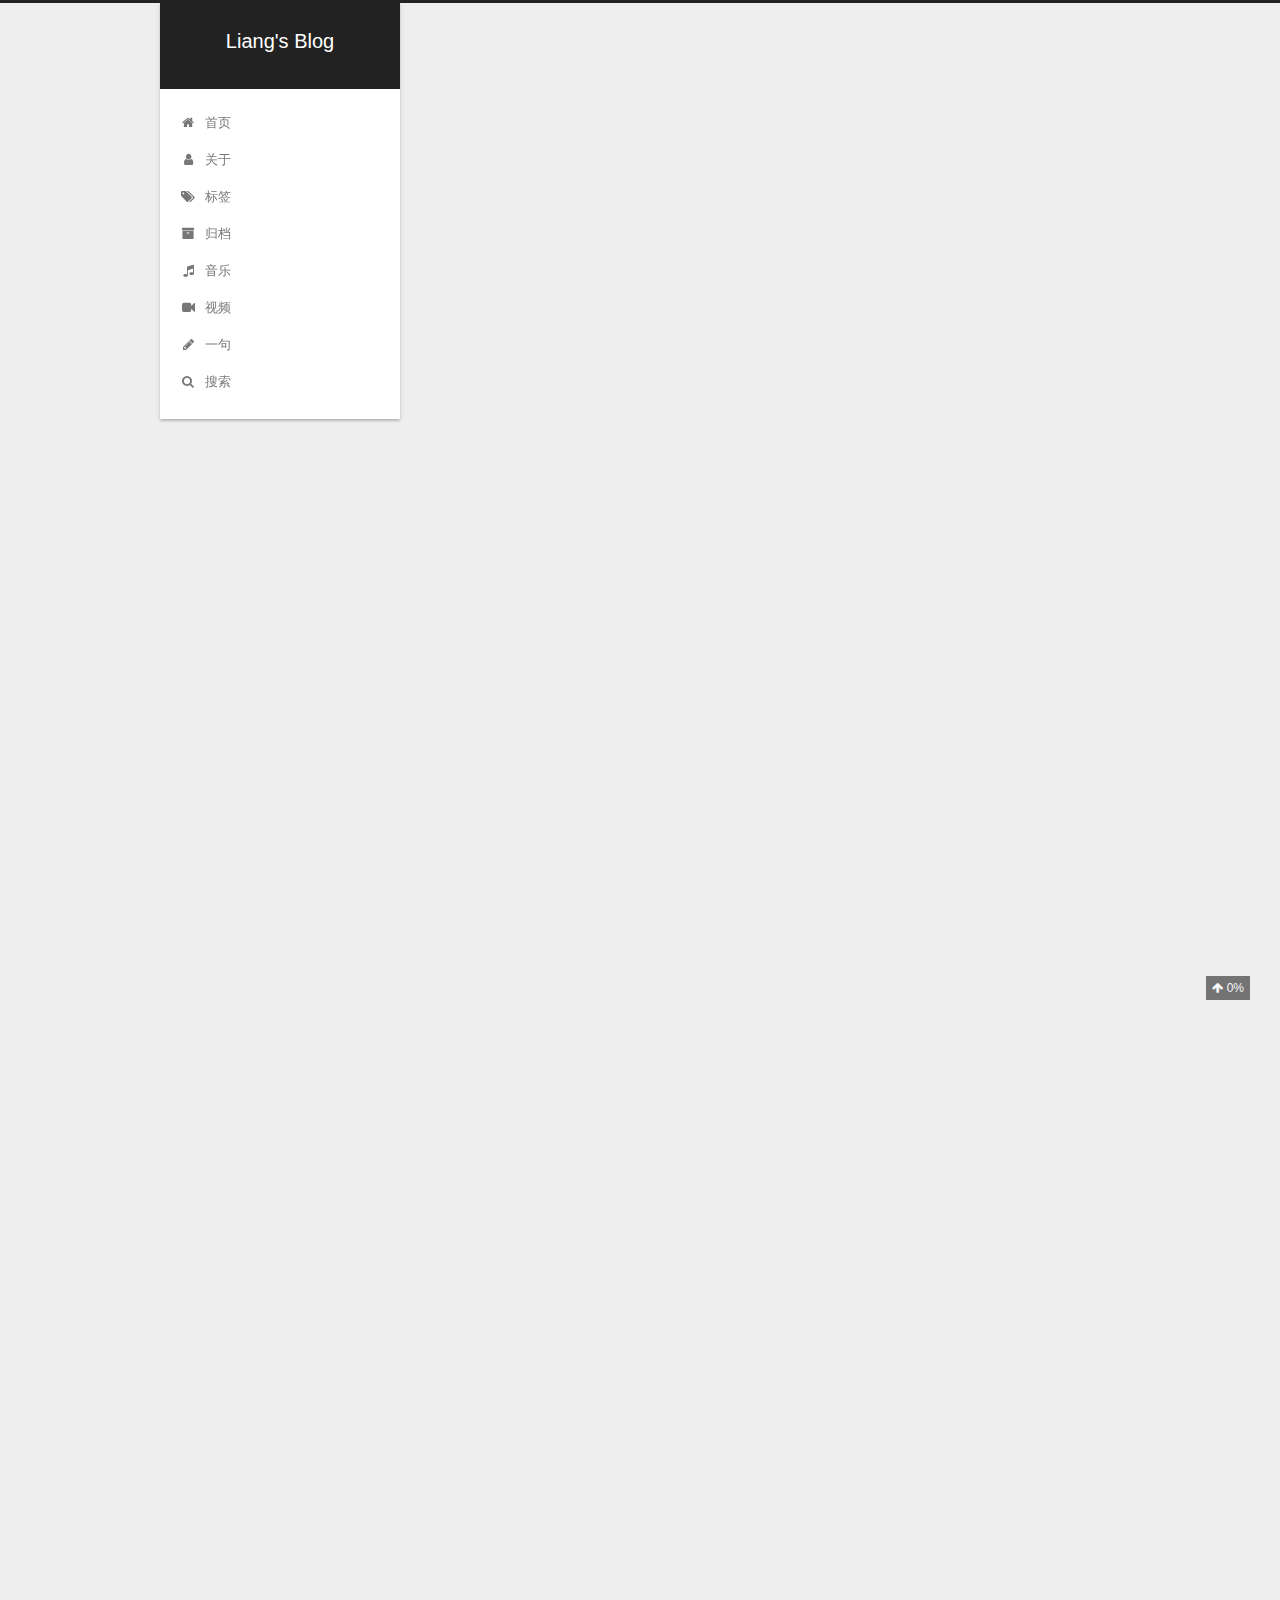
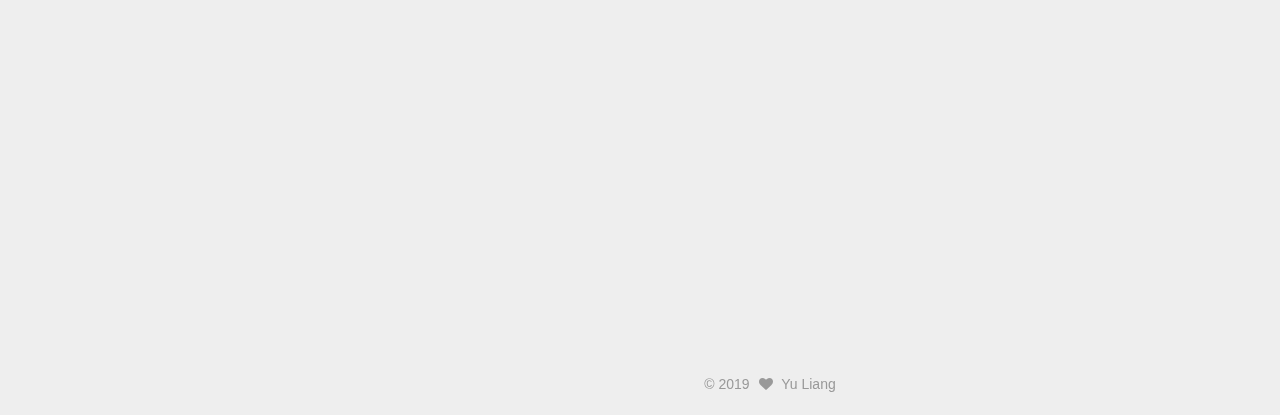
<file: 2019/11/04/谈翻墙时谈些什么/index.html>
<!DOCTYPE html>



  


<html class="theme-next gemini use-motion" lang="zh-Hans">
<head>
  <meta charset="UTF-8"/>
<meta http-equiv="X-UA-Compatible" content="IE=edge" />
<meta name="viewport" content="width=device-width, initial-scale=1, maximum-scale=1"/>
<meta name="theme-color" content="#222">



  
  
    
    
  <script src="/lib/pace/pace.min.js?v=1.0.2"></script>
  <link href="/lib/pace/pace-theme-minimal.min.css?v=1.0.2" rel="stylesheet">







<meta http-equiv="Cache-Control" content="no-transform" />
<meta http-equiv="Cache-Control" content="no-siteapp" />
















  
  
  <link href="/lib/fancybox/source/jquery.fancybox.css?v=2.1.5" rel="stylesheet" type="text/css" />







<link href="/lib/font-awesome/css/font-awesome.min.css?v=4.6.2" rel="stylesheet" type="text/css" />

<link href="/css/main.css?v=5.1.4" rel="stylesheet" type="text/css" />


  <link rel="apple-touch-icon" sizes="180x180" href="/images/apple-touch-icon-next.png?v=5.1.4">


  <link rel="icon" type="image/png" sizes="32x32" href="/images/favicon-32x32-next.png?v=5.1.4">


  <link rel="icon" type="image/png" sizes="16x16" href="/images/favicon-16x16-next.png?v=5.1.4">


  <link rel="mask-icon" href="/images/logo.svg?v=5.1.4" color="#222">





  <meta name="keywords" content="随笔," />










<meta name="description" content="经常看到有人提起 科学上网、翻墙、vpn 等相关话题，但直接百度这些关键词很难搜到实用的结果。鉴于曾经的了解，粗略谈谈翻墙时该谈的东西，不该谈的咱也可以聊聊。 翻墙做啥想了一下，基本都可以用这两点涵盖：  Google搜索 体验海外产品  毫无疑问，Google 是最优秀的搜索引擎，全面的搜索结果、简洁美观的外观、配合 Google 浏览器，会非常高效。 Facebook、Youtube、Twit">
<meta name="keywords" content="随笔">
<meta property="og:type" content="article">
<meta property="og:title" content="谈翻墙时谈些什么">
<meta property="og:url" content="http:&#x2F;&#x2F;yoursite.com&#x2F;2019&#x2F;11&#x2F;04&#x2F;%E8%B0%88%E7%BF%BB%E5%A2%99%E6%97%B6%E8%B0%88%E4%BA%9B%E4%BB%80%E4%B9%88&#x2F;index.html">
<meta property="og:site_name" content="Liang&#39;s Blog">
<meta property="og:description" content="经常看到有人提起 科学上网、翻墙、vpn 等相关话题，但直接百度这些关键词很难搜到实用的结果。鉴于曾经的了解，粗略谈谈翻墙时该谈的东西，不该谈的咱也可以聊聊。 翻墙做啥想了一下，基本都可以用这两点涵盖：  Google搜索 体验海外产品  毫无疑问，Google 是最优秀的搜索引擎，全面的搜索结果、简洁美观的外观、配合 Google 浏览器，会非常高效。 Facebook、Youtube、Twit">
<meta property="og:locale" content="zh-Hans">
<meta property="og:updated_time" content="2019-11-04T03:43:05.511Z">
<meta name="twitter:card" content="summary">



<script type="text/javascript" id="hexo.configurations">
  var NexT = window.NexT || {};
  var CONFIG = {
    root: '/',
    scheme: 'Gemini',
    version: '5.1.4',
    sidebar: {"position":"left","display":"post","offset":12,"b2t":false,"scrollpercent":true,"onmobile":false},
    fancybox: true,
    tabs: true,
    motion: {"enable":true,"async":false,"transition":{"post_block":"fadeIn","post_header":"slideDownIn","post_body":"slideDownIn","coll_header":"slideLeftIn","sidebar":"slideUpIn"}},
    duoshuo: {
      userId: '0',
      author: '博主'
    },
    algolia: {
      applicationID: '',
      apiKey: '',
      indexName: '',
      hits: {"per_page":10},
      labels: {"input_placeholder":"Search for Posts","hits_empty":"We didn't find any results for the search: ${query}","hits_stats":"${hits} results found in ${time} ms"}
    }
  };
</script>



  <link rel="canonical" href="http://yoursite.com/2019/11/04/谈翻墙时谈些什么/"/>





  <title>谈翻墙时谈些什么 | Liang's Blog</title>
  








</head>

<body itemscope itemtype="http://schema.org/WebPage" lang="zh-Hans">

  
  
    
  

  <div class="container sidebar-position-left page-post-detail">
    <div class="headband"></div>

    <header id="header" class="header" itemscope itemtype="http://schema.org/WPHeader">
      <div class="header-inner"><div class="site-brand-wrapper">
  <div class="site-meta ">
    

    <div class="custom-logo-site-title">
      <a href="/"  class="brand" rel="start">
        <span class="logo-line-before"><i></i></span>
        <span class="site-title">Liang's Blog</span>
        <span class="logo-line-after"><i></i></span>
      </a>
    </div>
      
        <p class="site-subtitle"></p>
      
  </div>

  <div class="site-nav-toggle">
    <button>
      <span class="btn-bar"></span>
      <span class="btn-bar"></span>
      <span class="btn-bar"></span>
    </button>
  </div>
</div>

<nav class="site-nav">
  

  
    <ul id="menu" class="menu">
      
        
        <li class="menu-item menu-item-home">
          <a href="/" rel="section">
            
              <i class="menu-item-icon fa fa-fw fa-home"></i> <br />
            
            首页
          </a>
        </li>
      
        
        <li class="menu-item menu-item-about">
          <a href="/about/" rel="section">
            
              <i class="menu-item-icon fa fa-fw fa-user"></i> <br />
            
            关于
          </a>
        </li>
      
        
        <li class="menu-item menu-item-tags">
          <a href="/tags/" rel="section">
            
              <i class="menu-item-icon fa fa-fw fa-tags"></i> <br />
            
            标签
          </a>
        </li>
      
        
        <li class="menu-item menu-item-archives">
          <a href="/archives/" rel="section">
            
              <i class="menu-item-icon fa fa-fw fa-archive"></i> <br />
            
            归档
          </a>
        </li>
      
        
        <li class="menu-item menu-item-music">
          <a href="/music/" rel="section">
            
              <i class="menu-item-icon fa fa-fw fa-music"></i> <br />
            
            音乐
          </a>
        </li>
      
        
        <li class="menu-item menu-item-video">
          <a href="/video/" rel="section">
            
              <i class="menu-item-icon fa fa-fw fa-video-camera"></i> <br />
            
            视频
          </a>
        </li>
      
        
        <li class="menu-item menu-item-sentences">
          <a href="/sentences" rel="section">
            
              <i class="menu-item-icon fa fa-fw fa-pencil"></i> <br />
            
            一句
          </a>
        </li>
      

      
        <li class="menu-item menu-item-search">
          
            <a href="javascript:;" class="popup-trigger">
          
            
              <i class="menu-item-icon fa fa-search fa-fw"></i> <br />
            
            搜索
          </a>
        </li>
      
    </ul>
  

  
    <div class="site-search">
      
  <div class="popup search-popup local-search-popup">
  <div class="local-search-header clearfix">
    <span class="search-icon">
      <i class="fa fa-search"></i>
    </span>
    <span class="popup-btn-close">
      <i class="fa fa-times-circle"></i>
    </span>
    <div class="local-search-input-wrapper">
      <input autocomplete="off"
             placeholder="搜索..." spellcheck="false"
             type="text" id="local-search-input">
    </div>
  </div>
  <div id="local-search-result"></div>
</div>



    </div>
  
</nav>



 </div>
    </header>

    <main id="main" class="main">
      <div class="main-inner">
        <div class="content-wrap">
          <div id="content" class="content">
            

  <div id="posts" class="posts-expand">
    

  

  
  
  

  <article class="post post-type-normal" itemscope itemtype="http://schema.org/Article">
  
  
  
  <div class="post-block">
    <link itemprop="mainEntityOfPage" href="http://yoursite.com/2019/11/04/%E8%B0%88%E7%BF%BB%E5%A2%99%E6%97%B6%E8%B0%88%E4%BA%9B%E4%BB%80%E4%B9%88/">

    <span hidden itemprop="author" itemscope itemtype="http://schema.org/Person">
      <meta itemprop="name" content="Yu Liang">
      <meta itemprop="description" content="">
      <meta itemprop="image" content="/images/liang.jpg">
    </span>

    <span hidden itemprop="publisher" itemscope itemtype="http://schema.org/Organization">
      <meta itemprop="name" content="Liang's Blog">
    </span>

    
      <header class="post-header">

        
        
          <h1 class="post-title" itemprop="name headline">谈翻墙时谈些什么</h1>
        

        <div class="post-meta">
          <span class="post-time">
            
              <span class="post-meta-item-icon">
                <i class="fa fa-calendar-o"></i>
              </span>
              
                <span class="post-meta-item-text">发表于</span>
              
              <time title="创建于" itemprop="dateCreated datePublished" datetime="2019-11-04T10:34:31+08:00">
                2019-11-04
              </time>
            

            

            
          </span>

          

          
            
          

          
          

          

          

          

        </div>
      </header>
    

    
    
    
    <div class="post-body" itemprop="articleBody">

      
      

      
        <p>经常看到有人提起 <code>科学上网</code>、<code>翻墙</code>、<code>vpn</code> 等相关话题，但直接百度这些关键词很难搜到实用的结果。鉴于曾经的了解，粗略谈谈翻墙时该谈的东西，不该谈的咱也可以聊聊。</p>
<h2 id="翻墙做啥"><a href="#翻墙做啥" class="headerlink" title="翻墙做啥"></a>翻墙做啥</h2><p>想了一下，基本都可以用这两点涵盖：</p>
<ul>
<li>Google搜索</li>
<li>体验海外产品</li>
</ul>
<p>毫无疑问，Google 是最优秀的搜索引擎，全面的搜索结果、简洁美观的外观、配合 Google 浏览器，会非常高效。</p>
<p>Facebook、Youtube、Twitter、Instagram 等一系列优秀产品都需要翻墙才能体验。</p>
<p>即使是想关注海外的新闻资讯，也无外乎是用 Google 或相关的资讯APP。</p>
<p>那该如何翻墙呢？</p>
<p>谈这个问题之前，我觉得有必要了解翻墙是怎么回事儿。</p>
<h2 id="翻墙是啥"><a href="#翻墙是啥" class="headerlink" title="翻墙是啥"></a>翻墙是啥</h2><p>大部分用户在中国内地是无法访问其他区域网络的，就像其中隔了一道墙，而我们希望通过一些方法访问外网，就是所谓的翻墙。</p>
<p><strong>翻墙时我们在做啥？</strong></p>
<p>墙太高我们自己翻不过去，那就要找一架梯子，借着梯子翻过去。</p>
<p><strong>原理：</strong>我们无法直接访问外网，那么就通过<strong>连接</strong>一台能访问外网的服务器去访问，服务器再把结果信息返回给我们。</p>
<p>而想连接到服务器，需要服务器安装一个软件（服务端），这个软件会有其配置信息。我们的设备也要下载这个软件（客户端），然后添加上服务端的配置信息，只要信息无误，就可以连接上了。</p>
<p>为了便于我们客户端完成配置信息填写，服务端的配置信息一般会转成二维码或链接的形式，那扫码或导入链接就能直接配置好。</p>
<p>我使用的是 shadowsock 协议，链接一般就是 <code>ssr://Z2NlLnphbm.....</code></p>
<h2 id="如何翻墙"><a href="#如何翻墙" class="headerlink" title="如何翻墙"></a>如何翻墙</h2><p>比较常见的就是下载翻墙软件，付费后选择可用节点就行。但是由于这类软件太多太杂，稳定性不能得到保障。</p>
<p>我根据常用设备类型各选择一款软件，软件本身不能翻墙，<strong>主要是获取服务端的配置</strong>，添加在软件里实现翻墙。</p>
<ul>
<li><p>Windows：<a href="https://github.com/shadowsocksrr/shadowsocksr-csharp/releases" target="_blank" rel="noopener">ShadowsocksR</a></p>
</li>
<li><p>MacOS：<a href="https://github.com/qinyuhang/ShadowsocksX-NG-R/releases" target="_blank" rel="noopener">ShadowsocksX-NG-R</a></p>
</li>
<li><p>Android：<a href="https://github.com/shadowsocks/shadowsocks-android/releases" target="_blank" rel="noopener">Shadowsocks</a></p>
</li>
<li><p>IOS：Shadowrocket</p>
</li>
</ul>
<p>安装完成后，通过 <code>扫码</code>、<code>导入链接</code> 或 <code>手动输入</code>  配置服务端的信息，实现翻墙。</p>
<p>至于节点怎么找，自己摸索一下肯定都能拿到的。</p>

      
    </div>
    
    
    

    

    

    

    <footer class="post-footer">
      
        <div class="post-tags">
          
            <a href="/tags/%E9%9A%8F%E7%AC%94/" rel="tag"># 随笔</a>
          
        </div>
      

      
      
        <div class="post-widgets">
        

        

        
          
          <div id="needsharebutton-postbottom">
            <span class="btn">
              <i class="fa fa-share-alt" aria-hidden="true"></i>
            </span>
          </div>
        
        </div>
      
      

      

      
      
    </footer>
  </div>
  
  
  
  </article>



    <div class="post-spread">
      
    </div>
  </div>


          </div>
          


          

  
    <div class="comments" id="comments">
      <div id="lv-container" data-id="city" data-uid="MTAyMC80NzM3Ni8yMzg3Ng=="></div>
    </div>

  



        </div>
        
          
  
  <div class="sidebar-toggle">
    <div class="sidebar-toggle-line-wrap">
      <span class="sidebar-toggle-line sidebar-toggle-line-first"></span>
      <span class="sidebar-toggle-line sidebar-toggle-line-middle"></span>
      <span class="sidebar-toggle-line sidebar-toggle-line-last"></span>
    </div>
  </div>

  <aside id="sidebar" class="sidebar">
    
    <div class="sidebar-inner">

      

      
        <ul class="sidebar-nav motion-element">
          <li class="sidebar-nav-toc sidebar-nav-active" data-target="post-toc-wrap">
            文章目录
          </li>
          <li class="sidebar-nav-overview" data-target="site-overview-wrap">
            站点概览
          </li>
        </ul>
      

      <section class="site-overview-wrap sidebar-panel">
        <div class="site-overview">
          <div class="site-author motion-element" itemprop="author" itemscope itemtype="http://schema.org/Person">
            
              <img class="site-author-image" itemprop="image"
                src="/images/liang.jpg"
                alt="Yu Liang" />
            
              <p class="site-author-name" itemprop="name">Yu Liang</p>
              <p class="site-description motion-element" itemprop="description"></p>
          </div>

          <nav class="site-state motion-element">

            
              <div class="site-state-item site-state-posts">
              
                <a href="/archives/%7C%7C%20archive">
              
                  <span class="site-state-item-count">1</span>
                  <span class="site-state-item-name">日志</span>
                </a>
              </div>
            

            

            
              
              
              <div class="site-state-item site-state-tags">
                <a href="/tags/index.html">
                  <span class="site-state-item-count">1</span>
                  <span class="site-state-item-name">标签</span>
                </a>
              </div>
            

          </nav>

          

          
            <div class="links-of-author motion-element">
                
                  <span class="links-of-author-item">
                    <a href="https://github.com/walden94" target="_blank" title="GitHub">
                      
                        <i class="fa fa-fw fa-github"></i>GitHub</a>
                  </span>
                
                  <span class="links-of-author-item">
                    <a href="mailto:550620502@qq.com" target="_blank" title="E-Mail">
                      
                        <i class="fa fa-fw fa-envelope"></i>E-Mail</a>
                  </span>
                
            </div>
          

          
          

          
          

          

        </div>
      </section>

      
      <!--noindex-->
        <section class="post-toc-wrap motion-element sidebar-panel sidebar-panel-active">
          <div class="post-toc">

            
              
            

            
              <div class="post-toc-content"><ol class="nav"><li class="nav-item nav-level-2"><a class="nav-link" href="#翻墙做啥"><span class="nav-number">1.</span> <span class="nav-text">翻墙做啥</span></a></li><li class="nav-item nav-level-2"><a class="nav-link" href="#翻墙是啥"><span class="nav-number">2.</span> <span class="nav-text">翻墙是啥</span></a></li><li class="nav-item nav-level-2"><a class="nav-link" href="#如何翻墙"><span class="nav-number">3.</span> <span class="nav-text">如何翻墙</span></a></li></ol></div>
            

          </div>
        </section>
      <!--/noindex-->
      

      

    </div>
  </aside>


        
      </div>
    </main>

    <footer id="footer" class="footer">
      <div class="footer-inner">
        <div class="copyright">&copy; <span itemprop="copyrightYear">2019</span>
  <span class="with-love">
    <i class="fa fa-heart"></i>
  </span>
  <span class="author" itemprop="copyrightHolder">Yu Liang</span>

  
</div>









        







        
      </div>
    </footer>

    
      <div class="back-to-top">
        <i class="fa fa-arrow-up"></i>
        
          <span id="scrollpercent"><span>0</span>%</span>
        
      </div>
    

    

  </div>

  

<script type="text/javascript">
  if (Object.prototype.toString.call(window.Promise) !== '[object Function]') {
    window.Promise = null;
  }
</script>









  












  
  
    <script type="text/javascript" src="/lib/jquery/index.js?v=2.1.3"></script>
  

  
  
    <script type="text/javascript" src="/lib/fastclick/lib/fastclick.min.js?v=1.0.6"></script>
  

  
  
    <script type="text/javascript" src="/lib/jquery_lazyload/jquery.lazyload.js?v=1.9.7"></script>
  

  
  
    <script type="text/javascript" src="/lib/velocity/velocity.min.js?v=1.2.1"></script>
  

  
  
    <script type="text/javascript" src="/lib/velocity/velocity.ui.min.js?v=1.2.1"></script>
  

  
  
    <script type="text/javascript" src="/lib/fancybox/source/jquery.fancybox.pack.js?v=2.1.5"></script>
  


  


  <script type="text/javascript" src="/js/src/utils.js?v=5.1.4"></script>

  <script type="text/javascript" src="/js/src/motion.js?v=5.1.4"></script>



  
  


  <script type="text/javascript" src="/js/src/affix.js?v=5.1.4"></script>

  <script type="text/javascript" src="/js/src/schemes/pisces.js?v=5.1.4"></script>



  
  <script type="text/javascript" src="/js/src/scrollspy.js?v=5.1.4"></script>
<script type="text/javascript" src="/js/src/post-details.js?v=5.1.4"></script>



  


  <script type="text/javascript" src="/js/src/bootstrap.js?v=5.1.4"></script>



  


  




	





  





  
    <script type="text/javascript">
      (function(d, s) {
        var j, e = d.getElementsByTagName(s)[0];
        if (typeof LivereTower === 'function') { return; }
        j = d.createElement(s);
        j.src = 'https://cdn-city.livere.com/js/embed.dist.js';
        j.async = true;
        e.parentNode.insertBefore(j, e);
      })(document, 'script');
    </script>
  












  

  <script type="text/javascript">
    // Popup Window;
    var isfetched = false;
    var isXml = true;
    // Search DB path;
    var search_path = "search.xml";
    if (search_path.length === 0) {
      search_path = "search.xml";
    } else if (/json$/i.test(search_path)) {
      isXml = false;
    }
    var path = "/" + search_path;
    // monitor main search box;

    var onPopupClose = function (e) {
      $('.popup').hide();
      $('#local-search-input').val('');
      $('.search-result-list').remove();
      $('#no-result').remove();
      $(".local-search-pop-overlay").remove();
      $('body').css('overflow', '');
    }

    function proceedsearch() {
      $("body")
        .append('<div class="search-popup-overlay local-search-pop-overlay"></div>')
        .css('overflow', 'hidden');
      $('.search-popup-overlay').click(onPopupClose);
      $('.popup').toggle();
      var $localSearchInput = $('#local-search-input');
      $localSearchInput.attr("autocapitalize", "none");
      $localSearchInput.attr("autocorrect", "off");
      $localSearchInput.focus();
    }

    // search function;
    var searchFunc = function(path, search_id, content_id) {
      'use strict';

      // start loading animation
      $("body")
        .append('<div class="search-popup-overlay local-search-pop-overlay">' +
          '<div id="search-loading-icon">' +
          '<i class="fa fa-spinner fa-pulse fa-5x fa-fw"></i>' +
          '</div>' +
          '</div>')
        .css('overflow', 'hidden');
      $("#search-loading-icon").css('margin', '20% auto 0 auto').css('text-align', 'center');

      $.ajax({
        url: path,
        dataType: isXml ? "xml" : "json",
        async: true,
        success: function(res) {
          // get the contents from search data
          isfetched = true;
          $('.popup').detach().appendTo('.header-inner');
          var datas = isXml ? $("entry", res).map(function() {
            return {
              title: $("title", this).text(),
              content: $("content",this).text(),
              url: $("url" , this).text()
            };
          }).get() : res;
          var input = document.getElementById(search_id);
          var resultContent = document.getElementById(content_id);
          var inputEventFunction = function() {
            var searchText = input.value.trim().toLowerCase();
            var keywords = searchText.split(/[\s\-]+/);
            if (keywords.length > 1) {
              keywords.push(searchText);
            }
            var resultItems = [];
            if (searchText.length > 0) {
              // perform local searching
              datas.forEach(function(data) {
                var isMatch = false;
                var hitCount = 0;
                var searchTextCount = 0;
                var title = data.title.trim();
                var titleInLowerCase = title.toLowerCase();
                var content = data.content.trim().replace(/<[^>]+>/g,"");
                var contentInLowerCase = content.toLowerCase();
                var articleUrl = decodeURIComponent(data.url);
                var indexOfTitle = [];
                var indexOfContent = [];
                // only match articles with not empty titles
                if(title != '') {
                  keywords.forEach(function(keyword) {
                    function getIndexByWord(word, text, caseSensitive) {
                      var wordLen = word.length;
                      if (wordLen === 0) {
                        return [];
                      }
                      var startPosition = 0, position = [], index = [];
                      if (!caseSensitive) {
                        text = text.toLowerCase();
                        word = word.toLowerCase();
                      }
                      while ((position = text.indexOf(word, startPosition)) > -1) {
                        index.push({position: position, word: word});
                        startPosition = position + wordLen;
                      }
                      return index;
                    }

                    indexOfTitle = indexOfTitle.concat(getIndexByWord(keyword, titleInLowerCase, false));
                    indexOfContent = indexOfContent.concat(getIndexByWord(keyword, contentInLowerCase, false));
                  });
                  if (indexOfTitle.length > 0 || indexOfContent.length > 0) {
                    isMatch = true;
                    hitCount = indexOfTitle.length + indexOfContent.length;
                  }
                }

                // show search results

                if (isMatch) {
                  // sort index by position of keyword

                  [indexOfTitle, indexOfContent].forEach(function (index) {
                    index.sort(function (itemLeft, itemRight) {
                      if (itemRight.position !== itemLeft.position) {
                        return itemRight.position - itemLeft.position;
                      } else {
                        return itemLeft.word.length - itemRight.word.length;
                      }
                    });
                  });

                  // merge hits into slices

                  function mergeIntoSlice(text, start, end, index) {
                    var item = index[index.length - 1];
                    var position = item.position;
                    var word = item.word;
                    var hits = [];
                    var searchTextCountInSlice = 0;
                    while (position + word.length <= end && index.length != 0) {
                      if (word === searchText) {
                        searchTextCountInSlice++;
                      }
                      hits.push({position: position, length: word.length});
                      var wordEnd = position + word.length;

                      // move to next position of hit

                      index.pop();
                      while (index.length != 0) {
                        item = index[index.length - 1];
                        position = item.position;
                        word = item.word;
                        if (wordEnd > position) {
                          index.pop();
                        } else {
                          break;
                        }
                      }
                    }
                    searchTextCount += searchTextCountInSlice;
                    return {
                      hits: hits,
                      start: start,
                      end: end,
                      searchTextCount: searchTextCountInSlice
                    };
                  }

                  var slicesOfTitle = [];
                  if (indexOfTitle.length != 0) {
                    slicesOfTitle.push(mergeIntoSlice(title, 0, title.length, indexOfTitle));
                  }

                  var slicesOfContent = [];
                  while (indexOfContent.length != 0) {
                    var item = indexOfContent[indexOfContent.length - 1];
                    var position = item.position;
                    var word = item.word;
                    // cut out 100 characters
                    var start = position - 20;
                    var end = position + 80;
                    if(start < 0){
                      start = 0;
                    }
                    if (end < position + word.length) {
                      end = position + word.length;
                    }
                    if(end > content.length){
                      end = content.length;
                    }
                    slicesOfContent.push(mergeIntoSlice(content, start, end, indexOfContent));
                  }

                  // sort slices in content by search text's count and hits' count

                  slicesOfContent.sort(function (sliceLeft, sliceRight) {
                    if (sliceLeft.searchTextCount !== sliceRight.searchTextCount) {
                      return sliceRight.searchTextCount - sliceLeft.searchTextCount;
                    } else if (sliceLeft.hits.length !== sliceRight.hits.length) {
                      return sliceRight.hits.length - sliceLeft.hits.length;
                    } else {
                      return sliceLeft.start - sliceRight.start;
                    }
                  });

                  // select top N slices in content

                  var upperBound = parseInt('1');
                  if (upperBound >= 0) {
                    slicesOfContent = slicesOfContent.slice(0, upperBound);
                  }

                  // highlight title and content

                  function highlightKeyword(text, slice) {
                    var result = '';
                    var prevEnd = slice.start;
                    slice.hits.forEach(function (hit) {
                      result += text.substring(prevEnd, hit.position);
                      var end = hit.position + hit.length;
                      result += '<b class="search-keyword">' + text.substring(hit.position, end) + '</b>';
                      prevEnd = end;
                    });
                    result += text.substring(prevEnd, slice.end);
                    return result;
                  }

                  var resultItem = '';

                  if (slicesOfTitle.length != 0) {
                    resultItem += "<li><a href='" + articleUrl + "' class='search-result-title'>" + highlightKeyword(title, slicesOfTitle[0]) + "</a>";
                  } else {
                    resultItem += "<li><a href='" + articleUrl + "' class='search-result-title'>" + title + "</a>";
                  }

                  slicesOfContent.forEach(function (slice) {
                    resultItem += "<a href='" + articleUrl + "'>" +
                      "<p class=\"search-result\">" + highlightKeyword(content, slice) +
                      "...</p>" + "</a>";
                  });

                  resultItem += "</li>";
                  resultItems.push({
                    item: resultItem,
                    searchTextCount: searchTextCount,
                    hitCount: hitCount,
                    id: resultItems.length
                  });
                }
              })
            };
            if (keywords.length === 1 && keywords[0] === "") {
              resultContent.innerHTML = '<div id="no-result"><i class="fa fa-search fa-5x" /></div>'
            } else if (resultItems.length === 0) {
              resultContent.innerHTML = '<div id="no-result"><i class="fa fa-frown-o fa-5x" /></div>'
            } else {
              resultItems.sort(function (resultLeft, resultRight) {
                if (resultLeft.searchTextCount !== resultRight.searchTextCount) {
                  return resultRight.searchTextCount - resultLeft.searchTextCount;
                } else if (resultLeft.hitCount !== resultRight.hitCount) {
                  return resultRight.hitCount - resultLeft.hitCount;
                } else {
                  return resultRight.id - resultLeft.id;
                }
              });
              var searchResultList = '<ul class=\"search-result-list\">';
              resultItems.forEach(function (result) {
                searchResultList += result.item;
              })
              searchResultList += "</ul>";
              resultContent.innerHTML = searchResultList;
            }
          }

          if ('auto' === 'auto') {
            input.addEventListener('input', inputEventFunction);
          } else {
            $('.search-icon').click(inputEventFunction);
            input.addEventListener('keypress', function (event) {
              if (event.keyCode === 13) {
                inputEventFunction();
              }
            });
          }

          // remove loading animation
          $(".local-search-pop-overlay").remove();
          $('body').css('overflow', '');

          proceedsearch();
        }
      });
    }

    // handle and trigger popup window;
    $('.popup-trigger').click(function(e) {
      e.stopPropagation();
      if (isfetched === false) {
        searchFunc(path, 'local-search-input', 'local-search-result');
      } else {
        proceedsearch();
      };
    });

    $('.popup-btn-close').click(onPopupClose);
    $('.popup').click(function(e){
      e.stopPropagation();
    });
    $(document).on('keyup', function (event) {
      var shouldDismissSearchPopup = event.which === 27 &&
        $('.search-popup').is(':visible');
      if (shouldDismissSearchPopup) {
        onPopupClose();
      }
    });
  </script>





  

  

  

  
  
  
  <link rel="stylesheet" href="/lib/needsharebutton/needsharebutton.css">

  
  
  <script src="/lib/needsharebutton/needsharebutton.js"></script>

  <script>
    
      pbOptions = {};
      
          pbOptions.iconStyle = "box";
      
          pbOptions.boxForm = "horizontal";
      
          pbOptions.position = "bottomCenter";
      
          pbOptions.networks = "Weibo,Wechat,Douban,QQZone,Twitter,Facebook";
      
      new needShareButton('#needsharebutton-postbottom', pbOptions);
    
    
  </script>

  

  

  

  

</body>
</html>
</file>
<file: lib/needsharebutton/needsharebutton.css>
/***********************************************
  needShareButton
  - Version 1.0.0
  - Copyright 2015 Dzmitry Vasileuski
  - Licensed under MIT (http://opensource.org/licenses/MIT)
***********************************************/
/* Social icons font
***********************************************/
@import url('font-embedded.css');
.need-share-button {
  position: relative;
}
.need-share-button-opened {
  position: relative;
}
.need-share-button-opened img.need-share-wechat-code-image {
  display: block;

  width: 100%;
  max-width: 200px;
  margin: auto;
}
.need-share-button_dropdown {
  position: absolute;
  z-index: 10;

  visibility: hidden;
  overflow: hidden;

  width: 300px;

  font-size: 16px;

  -webkit-transition: .3s;
          transition: .3s;
  -webkit-transform: scale(.1);
      -ms-transform: scale(.1);
          transform: scale(.1);
  text-align: center;
  white-space: normal;

  opacity: 0;
  -webkit-border-radius: 4px;
          border-radius: 4px;
  background-color: #fff;
  -webkit-box-shadow: 0 0 2px rgba(0, 0, 0, .5);
          box-shadow: 0 0 2px rgba(0, 0, 0, .5);
}
.need-share-button-opened .need-share-button_dropdown {
  visibility: visible;

  -webkit-transform: scale(1);
      -ms-transform: scale(1);
          transform: scale(1);

  opacity: 1;
}
.need-share-button_dropdown-box-vertical,
.need-share-button_dropdown-box-horizontal {
  -webkit-border-radius: 0;
          border-radius: 0;
}
.need-share-button_dropdown-box-vertical {
  width: 50px;
}
.need-share-button_dropdown-box-horizontal {
  width: auto;

  white-space: nowrap;
}
.need-share-button_link {
  display: inline-block;

  width: 50px;
  height: 50px;

  line-height: 50px;

  cursor: pointer;
  text-align: center;
}
.need-share-button_link:hover {
  -webkit-transition: .3s;
          transition: .3s;

  opacity: .7;
}
/* Dropdown position
***********************************************/
.need-share-button_dropdown-top-left {
  right: 100%;
  bottom: 100%;

  margin-right: 10px;
  margin-bottom: 10px;
}
.need-share-button_dropdown-top-right {
  bottom: 100%;
  left: 100%;

  margin-bottom: 10px;
  margin-left: 10px;
}
.need-share-button_dropdown-top-center {
  bottom: 100%;
  left: 50%;

  margin-bottom: 10px;
}
.need-share-button_dropdown-middle-left {
  top: 50%;
  right: 100%;

  margin-right: 10px;
}
.need-share-button_dropdown-middle-right {
  top: 50%;
  left: 100%;

  margin-left: 10px;
}
.need-share-button_dropdown-bottom-left {
  top: 100%;
  right: 100%;

  margin-top: 10px;
  margin-right: 10px;
}
.need-share-button_dropdown-bottom-right {
  top: 100%;
  left: 100%;

  margin-top: 10px;
  margin-left: 10px;
}
.need-share-button_dropdown-bottom-center {
  top: 100%;
  left: 50%;

  margin-top: 10px;
}
/* Default theme
***********************************************/
.need-share-button-default {
  display: inline-block;

  margin-bottom: 0;
  padding: 6px 12px;

  font-size: 14px;
  line-height: 1.42857143;
  font-weight: 400;
  color: #333;

  cursor: pointer;
  -webkit-user-select: none;
     -moz-user-select: none;
      -ms-user-select: none;
          user-select: none;
  text-align: center;
  vertical-align: middle;

  border: 1px solid #ccc;
  -webkit-border-radius: 4px;
          border-radius: 4px;
  background-color: #fff;
}
/* Network buttons
***********************************************/
.need-share-button_wechat {
  color: #a2dc30;
}
.need-share-button_wechat.need-share-button_link-box {
  color: #fff;

  background: #a2dc30;
}
.need-share-button_weibo {
  color: #d52b2b;
}
.need-share-button_weibo.need-share-button_link-box {
  color: #fff;

  background: #d52b2b;
}
.need-share-button_douban {
  color: #072;
}
.need-share-button_douban:before {
  content: '豆';
}
.need-share-button_douban.need-share-button_link-box {
  color: #fff;

  background: #072;
}
.need-share-button_qqzone {
  color: #ffce00;
}
.need-share-button_qqzone.need-share-button_link-box {
  color: #fff;

  background: #ffce00;
}
.need-share-button_renren {
  color: #207cc5;
}
.need-share-button_renren.need-share-button_link-box {
  color: #fff;

  background: #207cc5;
}
.need-share-button_mailto {
  color: #efbe00;
}
.need-share-button_mailto.need-share-button_link-box {
  color: #fff;

  background: #efbe00;
}
.need-share-button_twitter {
  color: #00acec;
}
.need-share-button_twitter.need-share-button_link-box {
  color: #fff;

  background: #00acec;
}
.need-share-button_pinterest {
  color: #cd2027;
}
.need-share-button_pinterest.need-share-button_link-box {
  color: #fff;

  background: #cd2027;
}
.need-share-button_facebook {
  color: #3b5998;
}
.need-share-button_facebook.need-share-button_link-box {
  color: #fff;

  background: #3b5998;
}
.need-share-button_googleplus {
  color: #d44132;
}
.need-share-button_googleplus.need-share-button_link-box {
  color: #fff;

  background: #d44132;
}
.need-share-button_reddit {
  color: #000;
}
.need-share-button_reddit.need-share-button_link-box {
  color: #fff;

  background: #000;
}
.need-share-button_delicious {
  color: #000;
}
.need-share-button_delicious.need-share-button_link-box {
  color: #fff;

  background: #000;
}
.need-share-button_stumbleupon {
  color: #f04e23;
}
.need-share-button_stumbleupon.need-share-button_link-box {
  color: #fff;

  background: #f04e23;
}
.need-share-button_linkedin {
  color: #0085af;
}
.need-share-button_linkedin.need-share-button_link-box {
  color: #fff;

  background: #0085af;
}
.need-share-button_slashdot {
  color: #026664;
}
.need-share-button_slashdot.need-share-button_link-box {
  color: #fff;

  background: #026664;
}
.need-share-button_technorati {
  color: #49ae47;
}
.need-share-button_technorati.need-share-button_link-box {
  color: #fff;

  background: #49ae47;
}
.need-share-button_posterous {
  color: #795d31;
}
.need-share-button_posterous.need-share-button_link-box {
  color: #fff;

  background: #795d31;
}
.need-share-button_tumblr {
  color: #34465d;
}
.need-share-button_tumblr.need-share-button_link-box {
  color: #fff;

  background: #34465d;
}
.need-share-button_googlebookmarks {
  color: #fde331;
}
.need-share-button_googlebookmarks.need-share-button_link-box {
  color: #fff;

  background: #fde331;
}
.need-share-button_newsvine {
  color: #03652c;
}
.need-share-button_newsvine.need-share-button_link-box {
  color: #fff;

  background: #03652c;
}
.need-share-button_evernote {
  color: #79d626;
}
.need-share-button_evernote.need-share-button_link-box {
  color: #fff;

  background: #79d626;
}
.need-share-button_friendfeed {
  color: #b0cbe9;
}
.need-share-button_friendfeed.need-share-button_link-box {
  color: #fff;

  background: #b0cbe9;
}
.need-share-button_vkontakte {
  color: #4c75a3;
}
.need-share-button_vkontakte.need-share-button_link-box {
  color: #fff;

  background: #4c75a3;
}
.need-share-button_odnoklassniki {
  color: #ed812b;
}
.need-share-button_odnoklassniki.need-share-button_link-box {
  color: #fff;

  background: #ed812b;
}
.need-share-button_mailru {
  color: #f89c0e;
}
.need-share-button_mailru.need-share-button_link-box {
  color: #fff;

  background: #f89c0e;
}
</file>
<file: css/main.css>
/* normalize.css v3.0.2 | MIT License | git.io/normalize */
html {
  font-family: sans-serif; /* 1 */
  -ms-text-size-adjust: 100%; /* 2 */
  -webkit-text-size-adjust: 100%; /* 2 */
}
body {
  margin: 0;
}
article,
aside,
details,
figcaption,
figure,
footer,
header,
hgroup,
main,
menu,
nav,
section,
summary {
  display: block;
}
audio,
canvas,
progress,
video {
  display: inline-block; /* 1 */
  vertical-align: baseline; /* 2 */
}
audio:not([controls]) {
  display: none;
  height: 0;
}
[hidden],
template {
  display: none;
}
a {
  background-color: transparent;
}
a:active,
a:hover {
  outline: 0;
}
abbr[title] {
  border-bottom: 1px dotted;
}
b,
strong {
  font-weight: bold;
}
dfn {
  font-style: italic;
}
h1 {
  font-size: 2em;
  margin: 0.67em 0;
}
mark {
  background: #ff0;
  color: #000;
}
small {
  font-size: 80%;
}
sub,
sup {
  font-size: 75%;
  line-height: 0;
  position: relative;
  vertical-align: baseline;
}
sup {
  top: -0.5em;
}
sub {
  bottom: -0.25em;
}
img {
  border: 0;
}
svg:not(:root) {
  overflow: hidden;
}
figure {
  margin: 1em 40px;
}
hr {
  -moz-box-sizing: content-box;
  box-sizing: content-box;
  height: 0;
}
pre {
  overflow: auto;
}
code,
kbd,
pre,
samp {
  font-family: monospace, monospace;
  font-size: 1em;
}
button,
input,
optgroup,
select,
textarea {
  color: inherit; /* 1 */
  font: inherit; /* 2 */
  margin: 0; /* 3 */
}
button {
  overflow: visible;
}
button,
select {
  text-transform: none;
}
button,
html input[type="button"],
input[type="reset"],
input[type="submit"] {
  -webkit-appearance: button; /* 2 */
  cursor: pointer; /* 3 */
}
button[disabled],
html input[disabled] {
  cursor: default;
}
button::-moz-focus-inner,
input::-moz-focus-inner {
  border: 0;
  padding: 0;
}
input {
  line-height: normal;
}
input[type="checkbox"],
input[type="radio"] {
  box-sizing: border-box; /* 1 */
  padding: 0; /* 2 */
}
input[type="number"]::-webkit-inner-spin-button,
input[type="number"]::-webkit-outer-spin-button {
  height: auto;
}
input[type="search"] {
  -webkit-appearance: textfield; /* 1 */
  -moz-box-sizing: content-box;
  -webkit-box-sizing: content-box; /* 2 */
  box-sizing: content-box;
}
input[type="search"]::-webkit-search-cancel-button,
input[type="search"]::-webkit-search-decoration {
  -webkit-appearance: none;
}
fieldset {
  border: 1px solid #c0c0c0;
  margin: 0 2px;
  padding: 0.35em 0.625em 0.75em;
}
legend {
  border: 0; /* 1 */
  padding: 0; /* 2 */
}
textarea {
  overflow: auto;
}
optgroup {
  font-weight: bold;
}
table {
  border-collapse: collapse;
  border-spacing: 0;
}
td,
th {
  padding: 0;
}
::selection {
  background: #262a30;
  color: #fff;
}
body {
  position: relative;
  font-family: 'Lato', "PingFang SC", "Microsoft YaHei", sans-serif;
  font-size: 14px;
  line-height: 2;
  color: #555;
  background: #eee;
}
@media (max-width: 767px) {
  body {
    padding-right: 0 !important;
  }
}
@media (min-width: 768px) and (max-width: 991px) {
  body {
    padding-right: 0 !important;
  }
}
@media (min-width: 1600px) {
  body {
    font-size: 16px;
  }
}
h1,
h2,
h3,
h4,
h5,
h6 {
  margin: 0;
  padding: 0;
  font-weight: bold;
  line-height: 1.5;
  font-family: 'Lato', "PingFang SC", "Microsoft YaHei", sans-serif;
}
h2,
h3,
h4,
h5,
h6 {
  margin: 20px 0 15px;
}
h1 {
  font-size: 22px;
}
@media (max-width: 767px) {
  h1 {
    font-size: 18px;
  }
}
h2 {
  font-size: 20px;
}
@media (max-width: 767px) {
  h2 {
    font-size: 16px;
  }
}
h3 {
  font-size: 18px;
}
@media (max-width: 767px) {
  h3 {
    font-size: 14px;
  }
}
h4 {
  font-size: 16px;
}
@media (max-width: 767px) {
  h4 {
    font-size: 12px;
  }
}
h5 {
  font-size: 14px;
}
@media (max-width: 767px) {
  h5 {
    font-size: 10px;
  }
}
h6 {
  font-size: 12px;
}
@media (max-width: 767px) {
  h6 {
    font-size: 8px;
  }
}
p {
  margin: 0 0 20px 0;
}
a {
  color: #555;
  text-decoration: none;
  outline: none;
  border-bottom: 1px solid #999;
  word-wrap: break-word;
}
a:hover {
  color: #222;
  border-bottom-color: #222;
}
blockquote {
  margin: 0;
  padding: 0;
}
img {
  display: block;
  margin: auto;
  max-width: 100%;
  height: auto;
}
hr {
  margin: 40px 0;
  height: 3px;
  border: none;
  background-color: #ddd;
  background-image: repeating-linear-gradient(-45deg, #fff, #fff 4px, transparent 4px, transparent 8px);
}
blockquote {
  padding: 0 15px;
  color: #666;
  border-left: 4px solid #ddd;
}
blockquote cite::before {
  content: "-";
  padding: 0 5px;
}
dt {
  font-weight: 700;
}
dd {
  margin: 0;
  padding: 0;
}
kbd {
  border: 1px solid #ccc;
  border-radius: 0.2em;
  box-shadow: 0.1em 0.1em 0.2em rgba(0,0,0,0.1);
  background-color: #f9f9f9;
  font-family: inherit;
  background-image: -webkit-linear-gradient(top, #eee, #fff, #eee);
  padding: 0.1em 0.3em;
  white-space: nowrap;
}
.text-left {
  text-align: left;
}
.text-center {
  text-align: center;
}
.text-right {
  text-align: right;
}
.text-justify {
  text-align: justify;
}
.text-nowrap {
  white-space: nowrap;
}
.text-lowercase {
  text-transform: lowercase;
}
.text-uppercase {
  text-transform: uppercase;
}
.text-capitalize {
  text-transform: capitalize;
}
.center-block {
  display: block;
  margin-left: auto;
  margin-right: auto;
}
.clearfix:before,
.clearfix:after {
  content: " ";
  display: table;
}
.clearfix:after {
  clear: both;
}
.pullquote {
  width: 45%;
}
.pullquote.left {
  float: left;
  margin-left: 5px;
  margin-right: 10px;
}
.pullquote.right {
  float: right;
  margin-left: 10px;
  margin-right: 5px;
}
.affix.affix.affix {
  position: fixed;
}
.translation {
  margin-top: -20px;
  font-size: 14px;
  color: #999;
}
.scrollbar-measure {
  width: 100px;
  height: 100px;
  overflow: scroll;
  position: absolute;
  top: -9999px;
}
.use-motion .motion-element {
  opacity: 0;
}
table {
  margin: 20px 0;
  width: 100%;
  border-collapse: collapse;
  border-spacing: 0;
  border: 1px solid #ddd;
  font-size: 14px;
  table-layout: fixed;
  word-wrap: break-all;
}
table>tbody>tr:nth-of-type(odd) {
  background-color: #f9f9f9;
}
table>tbody>tr:hover {
  background-color: #f5f5f5;
}
caption,
th,
td {
  padding: 8px;
  text-align: left;
  vertical-align: middle;
  font-weight: normal;
}
th,
td {
  border-bottom: 3px solid #ddd;
  border-right: 1px solid #eee;
}
th {
  padding-bottom: 10px;
  font-weight: 700;
}
td {
  border-bottom-width: 1px;
}
html,
body {
  height: 100%;
}
.container {
  position: relative;
  min-height: 100%;
}
.header-inner {
  margin: 0 auto;
  padding: 100px 0 70px;
  width: calc(100% - 252px);
}
@media (min-width: 1600px) {
  .container .header-inner {
    width: 900px;
  }
}
.main {
  padding-bottom: 150px;
}
.main-inner {
  margin: 0 auto;
  width: calc(100% - 252px);
}
@media (min-width: 1600px) {
  .container .main-inner {
    width: 900px;
  }
}
.footer {
  position: absolute;
  left: 0;
  bottom: 0;
  width: 100%;
  min-height: 50px;
}
.footer-inner {
  box-sizing: border-box;
  margin: 20px auto;
  width: calc(100% - 252px);
}
@media (min-width: 1600px) {
  .container .footer-inner {
    width: 900px;
  }
}
pre,
.highlight {
  overflow: auto;
  margin: 20px 0;
  padding: 0;
  font-size: 13px;
  color: #4d4d4c;
  background: #f7f7f7;
  line-height: 1.6;
}
pre,
code {
  font-family: consolas, Menlo, "PingFang SC", "Microsoft YaHei", monospace;
}
code {
  padding: 2px 4px;
  word-wrap: break-word;
  color: #555;
  background: #eee;
  border-radius: 3px;
  font-size: 13px;
}
pre {
  padding: 10px;
}
pre code {
  padding: 0;
  color: #4d4d4c;
  background: none;
  text-shadow: none;
}
.highlight {
  border-radius: 1px;
}
.highlight pre {
  border: none;
  margin: 0;
  padding: 10px 0;
}
.highlight table {
  margin: 0;
  width: auto;
  border: none;
}
.highlight td {
  border: none;
  padding: 0;
}
.highlight figcaption {
  font-size: 1em;
  color: #4d4d4c;
  line-height: 1em;
  margin-bottom: 1em;
}
.highlight figcaption:before,
.highlight figcaption:after {
  content: " ";
  display: table;
}
.highlight figcaption:after {
  clear: both;
}
.highlight figcaption a {
  float: right;
  color: #4d4d4c;
}
.highlight figcaption a:hover {
  border-bottom-color: #4d4d4c;
}
.highlight .gutter pre {
  padding-left: 10px;
  padding-right: 10px;
  color: #869194;
  text-align: right;
  background-color: #eff2f3;
}
.highlight .code pre {
  width: 100%;
  padding-left: 10px;
  padding-right: 10px;
  background-color: #f7f7f7;
}
.highlight .line {
  height: 20px;
}
.gutter {
  -webkit-user-select: none;
  -moz-user-select: none;
  -ms-user-select: none;
  user-select: none;
}
.gist table {
  width: auto;
}
.gist table td {
  border: none;
}
pre .deletion {
  background: #fdd;
}
pre .addition {
  background: #dfd;
}
pre .meta {
  color: #8959a8;
}
pre .comment {
  color: #8e908c;
}
pre .variable,
pre .attribute,
pre .tag,
pre .regexp,
pre .ruby .constant,
pre .xml .tag .title,
pre .xml .pi,
pre .xml .doctype,
pre .html .doctype,
pre .css .id,
pre .css .class,
pre .css .pseudo {
  color: #c82829;
}
pre .number,
pre .preprocessor,
pre .built_in,
pre .literal,
pre .params,
pre .constant,
pre .command {
  color: #f5871f;
}
pre .ruby .class .title,
pre .css .rules .attribute,
pre .string,
pre .value,
pre .inheritance,
pre .header,
pre .ruby .symbol,
pre .xml .cdata,
pre .special,
pre .number,
pre .formula {
  color: #718c00;
}
pre .title,
pre .css .hexcolor {
  color: #3e999f;
}
pre .function,
pre .python .decorator,
pre .python .title,
pre .ruby .function .title,
pre .ruby .title .keyword,
pre .perl .sub,
pre .javascript .title,
pre .coffeescript .title {
  color: #4271ae;
}
pre .keyword,
pre .javascript .function {
  color: #8959a8;
}
.full-image.full-image.full-image.full-image {
  border: none;
  max-width: 100%;
  width: auto;
  margin: 20px auto 25px;
}
@media (min-width: 992px) {
  .full-image.full-image.full-image.full-image {
    max-width: none;
    width: 118%;
    margin: 0 -9%;
  }
}
.blockquote-center,
.page-home .post-type-quote blockquote,
.page-post-detail .post-type-quote blockquote {
  position: relative;
  margin: 40px 0;
  padding: 0;
  border-left: none;
  text-align: center;
}
.blockquote-center::before,
.page-home .post-type-quote blockquote::before,
.page-post-detail .post-type-quote blockquote::before,
.blockquote-center::after,
.page-home .post-type-quote blockquote::after,
.page-post-detail .post-type-quote blockquote::after {
  position: absolute;
  content: ' ';
  display: block;
  width: 100%;
  height: 24px;
  opacity: 0.2;
  background-repeat: no-repeat;
  background-position: 0 -6px;
  background-size: 22px 22px;
}
.blockquote-center::before,
.page-home .post-type-quote blockquote::before,
.page-post-detail .post-type-quote blockquote::before {
  top: -20px;
  background-image: url("../images/quote-l.svg");
  border-top: 1px solid #ccc;
}
.blockquote-center::after,
.page-home .post-type-quote blockquote::after,
.page-post-detail .post-type-quote blockquote::after {
  bottom: -20px;
  background-image: url("../images/quote-r.svg");
  border-bottom: 1px solid #ccc;
  background-position: 100% 8px;
}
.blockquote-center p,
.page-home .post-type-quote blockquote p,
.page-post-detail .post-type-quote blockquote p,
.blockquote-center div,
.page-home .post-type-quote blockquote div,
.page-post-detail .post-type-quote blockquote div {
  text-align: center;
}
.post .post-body .group-picture img {
  box-sizing: border-box;
  padding: 0 3px;
  border: none;
}
.post .group-picture-row {
  overflow: hidden;
  margin-top: 6px;
}
.post .group-picture-row:first-child {
  margin-top: 0;
}
.post .group-picture-column {
  float: left;
}
.page-post-detail .post-body .group-picture-column {
  float: none;
  margin-top: 10px;
  width: auto !important;
}
.page-post-detail .post-body .group-picture-column img {
  margin: 0 auto;
}
.page-archive .group-picture-container {
  overflow: hidden;
}
.page-archive .group-picture-row {
  float: left;
}
.page-archive .group-picture-row:first-child {
  margin-top: 6px;
}
.page-archive .group-picture-column {
  max-width: 150px;
  max-height: 150px;
}
.post-body .note {
  position: relative;
  padding: 15px;
  margin-bottom: 20px;
  border: 1px solid #eee;
  border-left-width: 5px;
  border-radius: 3px;
}
.post-body .note h2,
.post-body .note h3,
.post-body .note h4,
.post-body .note h5,
.post-body .note h6 {
  margin-top: 0;
  margin-bottom: 0;
  border-bottom: initial;
  padding-top: 0 !important;
}
.post-body .note p:first-child,
.post-body .note ul:first-child,
.post-body .note ol:first-child,
.post-body .note table:first-child,
.post-body .note pre:first-child,
.post-body .note blockquote:first-child {
  margin-top: 0;
}
.post-body .note p:last-child,
.post-body .note ul:last-child,
.post-body .note ol:last-child,
.post-body .note table:last-child,
.post-body .note pre:last-child,
.post-body .note blockquote:last-child {
  margin-bottom: 0;
}
.post-body .note.default {
  border-left-color: #777;
}
.post-body .note.default h2,
.post-body .note.default h3,
.post-body .note.default h4,
.post-body .note.default h5,
.post-body .note.default h6 {
  color: #777;
}
.post-body .note.primary {
  border-left-color: #6f42c1;
}
.post-body .note.primary h2,
.post-body .note.primary h3,
.post-body .note.primary h4,
.post-body .note.primary h5,
.post-body .note.primary h6 {
  color: #6f42c1;
}
.post-body .note.info {
  border-left-color: #428bca;
}
.post-body .note.info h2,
.post-body .note.info h3,
.post-body .note.info h4,
.post-body .note.info h5,
.post-body .note.info h6 {
  color: #428bca;
}
.post-body .note.success {
  border-left-color: #5cb85c;
}
.post-body .note.success h2,
.post-body .note.success h3,
.post-body .note.success h4,
.post-body .note.success h5,
.post-body .note.success h6 {
  color: #5cb85c;
}
.post-body .note.warning {
  border-left-color: #f0ad4e;
}
.post-body .note.warning h2,
.post-body .note.warning h3,
.post-body .note.warning h4,
.post-body .note.warning h5,
.post-body .note.warning h6 {
  color: #f0ad4e;
}
.post-body .note.danger {
  border-left-color: #d9534f;
}
.post-body .note.danger h2,
.post-body .note.danger h3,
.post-body .note.danger h4,
.post-body .note.danger h5,
.post-body .note.danger h6 {
  color: #d9534f;
}
.post-body .label {
  display: inline;
  padding: 0 2px;
  white-space: nowrap;
}
.post-body .label.default {
  background-color: #f0f0f0;
}
.post-body .label.primary {
  background-color: #efe6f7;
}
.post-body .label.info {
  background-color: #e5f2f8;
}
.post-body .label.success {
  background-color: #e7f4e9;
}
.post-body .label.warning {
  background-color: #fcf6e1;
}
.post-body .label.danger {
  background-color: #fae8eb;
}
.post-body .tabs {
  position: relative;
  display: block;
  margin-bottom: 20px;
  padding-top: 10px;
}
.post-body .tabs ul.nav-tabs {
  margin: 0;
  padding: 0;
  display: flex;
  margin-bottom: -1px;
}
@media (max-width: 413px) {
  .post-body .tabs ul.nav-tabs {
    display: block;
    margin-bottom: 5px;
  }
}
.post-body .tabs ul.nav-tabs li.tab {
  list-style-type: none !important;
  margin: 0 0.25em 0 0;
  border-top: 3px solid transparent;
  border-left: 1px solid transparent;
  border-right: 1px solid transparent;
}
@media (max-width: 413px) {
  .post-body .tabs ul.nav-tabs li.tab {
    margin: initial;
    border-top: 1px solid transparent;
    border-left: 3px solid transparent;
    border-right: 1px solid transparent;
    border-bottom: 1px solid transparent;
  }
}
.post-body .tabs ul.nav-tabs li.tab a {
  outline: 0;
  border-bottom: initial;
  display: block;
  line-height: 1.8em;
  padding: 0.25em 0.75em;
  transition-duration: 0.2s;
  transition-timing-function: ease-out;
  transition-delay: 0s;
}
.post-body .tabs ul.nav-tabs li.tab a i {
  width: 1.285714285714286em;
}
.post-body .tabs ul.nav-tabs li.tab.active {
  border-top: 3px solid #fc6423;
  border-left: 1px solid #ddd;
  border-right: 1px solid #ddd;
  background-color: #fff;
}
@media (max-width: 413px) {
  .post-body .tabs ul.nav-tabs li.tab.active {
    border-top: 1px solid #ddd;
    border-left: 3px solid #fc6423;
    border-right: 1px solid #ddd;
    border-bottom: 1px solid #ddd;
  }
}
.post-body .tabs ul.nav-tabs li.tab.active a {
  cursor: default;
  color: #555;
}
.post-body .tabs .tab-content {
  background-color: #fff;
}
.post-body .tabs .tab-content .tab-pane {
  border: 1px solid #ddd;
  padding: 20px 20px 0 20px;
}
.post-body .tabs .tab-content .tab-pane:not(.active) {
  display: none !important;
}
.post-body .tabs .tab-content .tab-pane.active {
  display: block !important;
}
.btn {
  display: inline-block;
  padding: 0 20px;
  font-size: 14px;
  color: #555;
  background: #fff;
  border: 2px solid #555;
  text-decoration: none;
  border-radius: 2px;
  transition-property: background-color;
  transition-duration: 0.2s;
  transition-timing-function: ease-in-out;
  transition-delay: 0s;
  line-height: 2;
}
.btn:hover {
  border-color: #222;
  color: #fff;
  background: #222;
}
.btn +.btn {
  margin: 0 0 8px 8px;
}
.btn .fa-fw {
  width: 1.285714285714286em;
  text-align: left;
}
.btn-bar {
  display: block;
  width: 22px;
  height: 2px;
  background: #555;
  border-radius: 1px;
}
.btn-bar+.btn-bar {
  margin-top: 4px;
}
.pagination {
  margin: 120px 0 40px;
  text-align: center;
  border-top: 1px solid #eee;
}
.page-number-basic,
.pagination .prev,
.pagination .next,
.pagination .page-number,
.pagination .space {
  display: inline-block;
  position: relative;
  top: -1px;
  margin: 0 10px;
  padding: 0 11px;
}
@media (max-width: 767px) {
  .page-number-basic,
  .pagination .prev,
  .pagination .next,
  .pagination .page-number,
  .pagination .space {
    margin: 0 5px;
  }
}
.pagination .prev,
.pagination .next,
.pagination .page-number {
  border-bottom: 0;
  border-top: 1px solid #eee;
  transition-property: border-color;
  transition-duration: 0.2s;
  transition-timing-function: ease-in-out;
  transition-delay: 0s;
}
.pagination .prev:hover,
.pagination .next:hover,
.pagination .page-number:hover {
  border-top-color: #222;
}
.pagination .space {
  padding: 0;
  margin: 0;
}
.pagination .prev {
  margin-left: 0;
}
.pagination .next {
  margin-right: 0;
}
.pagination .page-number.current {
  color: #fff;
  background: #ccc;
  border-top-color: #ccc;
}
@media (max-width: 767px) {
  .pagination {
    border-top: none;
  }
  .pagination .prev,
  .pagination .next,
  .pagination .page-number {
    margin-bottom: 10px;
    border-top: 0;
    border-bottom: 1px solid #eee;
    padding: 0 10px;
  }
  .pagination .prev:hover,
  .pagination .next:hover,
  .pagination .page-number:hover {
    border-bottom-color: #222;
  }
}
.comments {
  margin: 60px 20px 0;
}
.tag-cloud {
  text-align: center;
}
.tag-cloud a {
  display: inline-block;
  margin: 10px;
}
.back-to-top {
  box-sizing: border-box;
  position: fixed;
  bottom: -100px;
  right: 30px;
  z-index: 1050;
  padding: 0 6px;
  width: initial;
  background: #222;
  font-size: 12px;
  opacity: 0.6;
  color: #fff;
  cursor: pointer;
  text-align: center;
  -webkit-transform: translateZ(0);
  transition-property: bottom;
  transition-duration: 0.2s;
  transition-timing-function: ease-in-out;
  transition-delay: 0s;
}
@media (min-width: 768px) and (max-width: 991px) {
  .back-to-top {
    display: none !important;
  }
}
@media (max-width: 767px) {
  .back-to-top {
    display: none !important;
  }
}
.back-to-top.back-to-top-on {
  bottom: 30px;
}
.header {
  background: transparent;
}
.header-inner {
  position: relative;
}
.headband {
  height: 3px;
  background: #222;
}
.site-meta {
  margin: 0;
  text-align: center;
}
@media (max-width: 767px) {
  .site-meta {
    text-align: center;
  }
}
.brand {
  position: relative;
  display: inline-block;
  padding: 0 40px;
  color: #fff;
  background: #222;
  border-bottom: none;
}
.brand:hover {
  color: #fff;
}
.logo {
  display: inline-block;
  margin-right: 5px;
  line-height: 36px;
  vertical-align: top;
}
.site-title {
  display: inline-block;
  vertical-align: top;
  line-height: 36px;
  font-size: 20px;
  font-weight: normal;
  font-family: 'Lato', "PingFang SC", "Microsoft YaHei", sans-serif;
}
.site-subtitle {
  margin-top: 10px;
  font-size: 13px;
  color: #ddd;
}
.use-motion .brand {
  opacity: 0;
}
.use-motion .logo,
.use-motion .site-title,
.use-motion .site-subtitle {
  opacity: 0;
  position: relative;
  top: -10px;
}
.site-nav-toggle {
  display: none;
  position: absolute;
  top: 10px;
  left: 10px;
}
@media (max-width: 767px) {
  .site-nav-toggle {
    display: block;
  }
}
.site-nav-toggle button {
  margin-top: 2px;
  padding: 9px 10px;
  background: transparent;
  border: none;
}
@media (max-width: 767px) {
  .site-nav {
    display: none;
    margin: 0 -10px;
    padding: 0 10px;
    clear: both;
    border-top: 1px solid #ddd;
  }
}
@media (min-width: 768px) and (max-width: 991px) {
  .site-nav {
    display: block !important;
  }
}
@media (min-width: 992px) {
  .site-nav {
    display: block !important;
  }
}
.menu {
  margin-top: 20px;
  padding-left: 0;
  text-align: center;
}
.menu .menu-item {
  display: inline-block;
  margin: 0 10px;
  list-style: none;
}
@media screen and (max-width: 767px) {
  .menu .menu-item {
    margin-top: 10px;
  }
}
.menu .menu-item a {
  display: block;
  font-size: 13px;
  line-height: inherit;
  border-bottom: 1px solid transparent;
  transition-property: border-color;
  transition-duration: 0.2s;
  transition-timing-function: ease-in-out;
  transition-delay: 0s;
}
.menu .menu-item a:hover,
.menu-item-active a {
  border-bottom-color: #222;
}
.menu .menu-item .fa {
  margin-right: 5px;
}
.use-motion .menu-item {
  opacity: 0;
}
.post-body {
  font-family: 'Lato', "PingFang SC", "Microsoft YaHei", sans-serif;
}
@media (max-width: 767px) {
  .post-body {
    word-break: break-word;
  }
}
.post-body .fancybox img {
  display: block !important;
  margin: 0 auto;
  cursor: pointer;
  cursor: zoom-in;
  cursor: -webkit-zoom-in;
}
.post-body .image-caption,
.post-body .figure .caption {
  margin: -20px auto 15px;
  text-align: center;
  font-size: 14px;
  color: #999;
  font-weight: bold;
  line-height: 1;
}
.post-sticky-flag {
  display: inline-block;
  font-size: 16px;
  -ms-transform: rotate(30deg);
  -webkit-transform: rotate(30deg);
  -moz-transform: rotate(30deg);
  -ms-transform: rotate(30deg);
  -o-transform: rotate(30deg);
  transform: rotate(30deg);
}
.use-motion .post-block,
.use-motion .pagination,
.use-motion .comments {
  opacity: 0;
}
.use-motion .post-header {
  opacity: 0;
}
.use-motion .post-body {
  opacity: 0;
}
.use-motion .collection-title {
  opacity: 0;
}
.posts-expand {
  padding-top: 40px;
}
@media (max-width: 767px) {
  .posts-expand {
    margin: 0 20px;
  }
  .post-body pre .gutter pre {
    padding-right: 10px;
  }
  .post-body .highlight {
    margin-left: 0px;
    margin-right: 0px;
    padding: 0;
  }
  .post-body .highlight .gutter pre {
    padding-right: 10px;
  }
}
@media (min-width: 992px) {
  .posts-expand .post-body {
    text-align: justify;
  }
}
.posts-expand .post-body h2,
.posts-expand .post-body h3,
.posts-expand .post-body h4,
.posts-expand .post-body h5,
.posts-expand .post-body h6 {
  padding-top: 10px;
}
.posts-expand .post-body h2 .header-anchor,
.posts-expand .post-body h3 .header-anchor,
.posts-expand .post-body h4 .header-anchor,
.posts-expand .post-body h5 .header-anchor,
.posts-expand .post-body h6 .header-anchor {
  float: right;
  margin-left: 10px;
  color: #ccc;
  border-bottom-style: none;
  visibility: hidden;
}
.posts-expand .post-body h2 .header-anchor:hover,
.posts-expand .post-body h3 .header-anchor:hover,
.posts-expand .post-body h4 .header-anchor:hover,
.posts-expand .post-body h5 .header-anchor:hover,
.posts-expand .post-body h6 .header-anchor:hover {
  color: inherit;
}
.posts-expand .post-body h2:hover .header-anchor,
.posts-expand .post-body h3:hover .header-anchor,
.posts-expand .post-body h4:hover .header-anchor,
.posts-expand .post-body h5:hover .header-anchor,
.posts-expand .post-body h6:hover .header-anchor {
  visibility: visible;
}
.posts-expand .post-body ul li {
  list-style: circle;
}
.posts-expand .post-body img {
  box-sizing: border-box;
  margin: auto;
  padding: 3px;
  border: 1px solid #ddd;
}
.posts-expand .post-body .fancybox img {
  margin: 0 auto 25px;
}
@media (max-width: 767px) {
  .posts-collapse {
    margin: 0 20px;
  }
  .posts-collapse .post-title,
  .posts-collapse .post-meta {
    display: block;
    width: auto;
    text-align: left;
  }
}
.posts-collapse {
  position: relative;
  z-index: 1010;
  margin-left: 55px;
}
.posts-collapse::after {
  content: " ";
  position: absolute;
  top: 20px;
  left: 0;
  margin-left: -2px;
  width: 4px;
  height: 100%;
  background: #f5f5f5;
  z-index: -1;
}
@media (max-width: 767px) {
  .posts-collapse {
    margin: 0 20px;
  }
}
.posts-collapse .collection-title {
  position: relative;
  margin: 60px 0;
}
.posts-collapse .collection-title h1,
.posts-collapse .collection-title h2 {
  margin-left: 20px;
}
.posts-collapse .collection-title small {
  color: #bbb;
  margin-left: 5px;
}
.posts-collapse .collection-title::before {
  content: " ";
  position: absolute;
  left: 0;
  top: 50%;
  margin-left: -4px;
  margin-top: -4px;
  width: 8px;
  height: 8px;
  background: #bbb;
  border-radius: 50%;
}
.posts-collapse .post {
  margin: 30px 0;
}
.posts-collapse .post-header {
  position: relative;
  transition-duration: 0.2s;
  transition-timing-function: ease-in-out;
  transition-delay: 0s;
  transition-property: border;
  border-bottom: 1px dashed #ccc;
}
.posts-collapse .post-header::before {
  content: " ";
  position: absolute;
  left: 0;
  top: 12px;
  width: 6px;
  height: 6px;
  margin-left: -4px;
  background: #bbb;
  border-radius: 50%;
  border: 1px solid #fff;
  transition-duration: 0.2s;
  transition-timing-function: ease-in-out;
  transition-delay: 0s;
  transition-property: background;
}
.posts-collapse .post-header:hover {
  border-bottom-color: #666;
}
.posts-collapse .post-header:hover::before {
  background: #222;
}
.posts-collapse .post-meta {
  position: absolute;
  font-size: 12px;
  left: 20px;
  top: 5px;
}
.posts-collapse .post-comments-count {
  display: none;
}
.posts-collapse .post-title {
  margin-left: 60px;
  font-size: 16px;
  font-weight: normal;
  line-height: inherit;
}
.posts-collapse .post-title::after {
  margin-left: 3px;
  opacity: 0.6;
}
.posts-collapse .post-title a {
  color: #666;
  border-bottom: none;
}
.page-home .post-type-quote .post-header,
.page-post-detail .post-type-quote .post-header,
.page-home .post-type-quote .post-tags,
.page-post-detail .post-type-quote .post-tags {
  display: none;
}
.posts-expand .post-title {
  text-align: center;
  word-break: break-word;
  font-weight: 400;
}
.posts-expand .post-title-link {
  display: inline-block;
  position: relative;
  color: #555;
  border-bottom: none;
  line-height: 1.2;
  vertical-align: top;
}
.posts-expand .post-title-link::before {
  content: "";
  position: absolute;
  width: 100%;
  height: 2px;
  bottom: 0;
  left: 0;
  background-color: #000;
  visibility: hidden;
  -webkit-transform: scaleX(0);
  -moz-transform: scaleX(0);
  -ms-transform: scaleX(0);
  -o-transform: scaleX(0);
  transform: scaleX(0);
  transition-duration: 0.2s;
  transition-timing-function: ease-in-out;
  transition-delay: 0s;
}
.posts-expand .post-title-link:hover::before {
  visibility: visible;
  -webkit-transform: scaleX(1);
  -moz-transform: scaleX(1);
  -ms-transform: scaleX(1);
  -o-transform: scaleX(1);
  transform: scaleX(1);
}
.posts-expand .post-title-link .fa {
  font-size: 16px;
}
.posts-expand .post-meta {
  margin: 3px 0 60px 0;
  color: #999;
  font-family: 'Lato', "PingFang SC", "Microsoft YaHei", sans-serif;
  font-size: 12px;
  text-align: center;
}
.posts-expand .post-meta .post-category-list {
  display: inline-block;
  margin: 0;
  padding: 3px;
}
.posts-expand .post-meta .post-category-list-link {
  color: #999;
}
.posts-expand .post-meta .post-description {
  font-size: 14px;
  margin-top: 2px;
}
.post-meta-divider {
  margin: 0 0.5em;
}
.post-meta-item-icon {
  margin-right: 3px;
}
@media (min-width: 768px) and (max-width: 991px) {
  .post-meta-item-icon {
    display: inline-block;
  }
}
@media (max-width: 767px) {
  .post-meta-item-icon {
    display: inline-block;
  }
}
@media (min-width: 768px) and (max-width: 991px) {
  .post-meta-item-text {
    display: none;
  }
}
@media (max-width: 767px) {
  .post-meta-item-text {
    display: none;
  }
}
@media (max-width: 767px) {
  .posts-expand .post-comments-count {
    display: none;
  }
}
.post-button {
  margin-top: 40px;
}
.posts-expand .post-tags {
  margin-top: 40px;
  text-align: center;
}
.posts-expand .post-tags a {
  display: inline-block;
  margin-right: 10px;
  font-size: 13px;
}
.post-nav {
  display: table;
  margin-top: 15px;
  width: 100%;
  border-top: 1px solid #eee;
}
.post-nav-divider {
  display: table-cell;
  width: 10%;
}
.post-nav-item {
  display: table-cell;
  padding: 10px 0 0 0;
  width: 45%;
  vertical-align: top;
}
.post-nav-item a {
  position: relative;
  display: block;
  line-height: 25px;
  font-size: 14px;
  color: #555;
  border-bottom: none;
}
.post-nav-item a:hover {
  color: #222;
  border-bottom: none;
}
.post-nav-item a:active {
  top: 2px;
}
.post-nav-item .fa {
  position: absolute;
  top: 8px;
  left: 0;
  font-size: 12px;
}
.post-nav-next a {
  padding-left: 15px;
}
.post-nav-prev {
  text-align: right;
}
.post-nav-prev a {
  padding-right: 15px;
}
.post-nav-prev .fa {
  right: 0;
  left: auto;
}
.posts-expand .post-eof {
  display: block;
  margin: 80px auto 60px;
  width: 8%;
  height: 1px;
  background: #ccc;
  text-align: center;
}
.post:last-child .post-eof.post-eof.post-eof {
  display: none;
}
.post-gallery {
  display: table;
  table-layout: fixed;
  width: 100%;
  border-collapse: separate;
}
.post-gallery-row {
  display: table-row;
}
.post-gallery .post-gallery-img {
  display: table-cell;
  text-align: center;
  vertical-align: middle;
  border: none;
}
.post-gallery .post-gallery-img img {
  max-width: 100%;
  max-height: 100%;
  border: none;
}
.fancybox-close,
.fancybox-close:hover {
  border: none;
}
.post-widgets {
  border-top: 1px solid #eee;
  padding-top: 9px;
  margin-top: 45px;
  display: flex;
  justify-content: center;
  flex-wrap: wrap;
  align-items: center;
}
.post-widgets .post-meta-divider {
  height: 28px;
  color: #999;
}
.wp_rating {
  height: 20px;
  margin-right: 10px;
  text-align: center;
  line-height: 20px;
  padding-top: 6px;
}
.social-like {
  font-size: 14px;
  text-align: center;
  display: flex;
  justify-content: center;
}
.vk_like {
  width: 85px;
  height: 21px;
  padding-top: 7px;
  align-self: center;
}
.fb_like {
  height: 30px;
  align-self: center;
}
.rtl.post-body p,
.rtl.post-body a,
.rtl.post-body h1,
.rtl.post-body h2,
.rtl.post-body h3,
.rtl.post-body h4,
.rtl.post-body h5,
.rtl.post-body h6,
.rtl.post-body li,
.rtl.post-body ul,
.rtl.post-body ol {
  direction: rtl;
  font-family: UKIJ Ekran;
}
.rtl.post-title {
  font-family: UKIJ Ekran;
}
.sidebar {
  position: fixed;
  right: 0;
  top: 0;
  bottom: 0;
  width: 0;
  z-index: 1040;
  box-shadow: inset 0 2px 6px #000;
  background: #222;
  -webkit-transform: translateZ(0);
}
.sidebar a {
  color: #999;
  border-bottom-color: #555;
}
.sidebar a:hover {
  color: #eee;
}
@media (min-width: 768px) and (max-width: 991px) {
  .sidebar {
    display: none !important;
  }
}
@media (max-width: 767px) {
  .sidebar {
    display: none !important;
  }
}
.sidebar-inner {
  position: relative;
  padding: 20px 10px;
  color: #999;
  text-align: center;
}
.site-overview-wrap {
  overflow: hidden;
}
.site-overview {
  overflow-y: auto;
  overflow-x: hidden;
}
.sidebar-toggle {
  position: fixed;
  right: 30px;
  bottom: 45px;
  width: 14px;
  height: 14px;
  padding: 5px;
  background: #222;
  line-height: 0;
  z-index: 1050;
  cursor: pointer;
  -webkit-transform: translateZ(0);
}
@media (min-width: 768px) and (max-width: 991px) {
  .sidebar-toggle {
    display: none !important;
  }
}
@media (max-width: 767px) {
  .sidebar-toggle {
    display: none !important;
  }
}
.sidebar-toggle-line {
  position: relative;
  display: inline-block;
  vertical-align: top;
  height: 2px;
  width: 100%;
  background: #fff;
  margin-top: 3px;
}
.sidebar-toggle-line:first-child {
  margin-top: 0;
}
.site-author-image {
  display: block;
  margin: 0 auto;
  padding: 2px;
  max-width: 120px;
  height: auto;
  border: 1px solid #eee;
  border-radius: 50%;
  -webkit-border-radius: 50%;
  -moz-border-radius: 50%;
  transition: 1.4s all;
}
.site-author-image:hover {
  -webkit-transform: rotate(360deg);
  -moz-transform: rotate(360deg);
  -ms-transform: rotate(360deg);
  -transform: rotate(360deg);
}
.site-author-name {
  margin: 0;
  text-align: center;
  color: #222;
  font-weight: 600;
}
.site-description {
  margin-top: 0;
  text-align: center;
  font-size: 13px;
  color: #999;
}
.site-state {
  overflow: hidden;
  line-height: 1.4;
  white-space: nowrap;
  text-align: center;
}
.site-state-item {
  display: inline-block;
  padding: 0 15px;
  border-left: 1px solid #eee;
}
.site-state-item:first-child {
  border-left: none;
}
.site-state-item a {
  border-bottom: none;
}
.site-state-item-count {
  display: block;
  text-align: center;
  color: inherit;
  font-weight: 600;
  font-size: 16px;
}
.site-state-item-name {
  font-size: 13px;
  color: #999;
}
.feed-link {
  margin-top: 20px;
}
.feed-link a {
  display: inline-block;
  padding: 0 15px;
  color: #fc6423;
  border: 1px solid #fc6423;
  border-radius: 4px;
}
.feed-link a i {
  color: #fc6423;
  font-size: 14px;
}
.feed-link a:hover {
  color: #fff;
  background: #fc6423;
}
.feed-link a:hover i {
  color: #fff;
}
.links-of-author {
  margin-top: 20px;
}
.links-of-author a {
  display: inline-block;
  vertical-align: middle;
  margin-right: 10px;
  margin-bottom: 10px;
  border-bottom-color: #555;
  font-size: 13px;
}
.links-of-author a:before {
  display: inline-block;
  vertical-align: middle;
  margin-right: 3px;
  content: " ";
  width: 4px;
  height: 4px;
  border-radius: 50%;
  background: #218fe0;
}
.links-of-blogroll {
  font-size: 13px;
}
.links-of-blogroll-title {
  margin-top: 20px;
  font-size: 14px;
  font-weight: 600;
}
.links-of-blogroll-list {
  margin: 0;
  padding: 0;
  list-style: none;
}
.links-of-blogroll-item {
  padding: 2px 10px;
}
.links-of-blogroll-item a {
  max-width: 280px;
  box-sizing: border-box;
  display: inline-block;
  overflow: hidden;
  white-space: nowrap;
  text-overflow: ellipsis;
}
.sidebar-nav {
  margin: 0 0 20px;
  padding-left: 0;
}
.sidebar-nav li {
  display: inline-block;
  cursor: pointer;
  border-bottom: 1px solid transparent;
  font-size: 14px;
  color: #555;
}
.sidebar-nav li:hover {
  color: #fc6423;
}
.page-post-detail .sidebar-nav-toc {
  padding: 0 5px;
}
.page-post-detail .sidebar-nav-overview {
  margin-left: 10px;
}
.sidebar-nav .sidebar-nav-active {
  color: #fc6423;
  border-bottom-color: #fc6423;
}
.sidebar-nav .sidebar-nav-active:hover {
  color: #fc6423;
}
.sidebar-panel {
  display: none;
}
.sidebar-panel-active {
  display: block;
}
.post-toc-empty {
  font-size: 14px;
  color: #666;
}
.post-toc-wrap {
  overflow: hidden;
}
.post-toc {
  overflow: auto;
}
.post-toc ol {
  margin: 0;
  padding: 0 2px 5px 10px;
  text-align: left;
  list-style: none;
  font-size: 14px;
}
.post-toc ol > ol {
  padding-left: 0;
}
.post-toc ol a {
  transition-duration: 0.2s;
  transition-timing-function: ease-in-out;
  transition-delay: 0s;
  transition-property: all;
  color: #666;
  border-bottom-color: #ccc;
}
.post-toc ol a:hover {
  color: #000;
  border-bottom-color: #000;
}
.post-toc .nav-item {
  overflow: hidden;
  text-overflow: ellipsis;
  text-align: justify;
  white-space: nowrap;
  line-height: 1.8;
}
.post-toc .nav .nav-child {
  display: none;
}
.post-toc .nav .active > .nav-child {
  display: block;
}
.post-toc .nav .active-current > .nav-child {
  display: block;
}
.post-toc .nav .active-current > .nav-child > .nav-item {
  display: block;
}
.post-toc .nav .active > a {
  color: #fc6423;
  border-bottom-color: #fc6423;
}
.post-toc .nav .active-current > a {
  color: #fc6423;
}
.post-toc .nav .active-current > a:hover {
  color: #fc6423;
}
.footer {
  font-size: 14px;
  color: #999;
}
.footer img {
  border: none;
}
.footer-inner {
  text-align: center;
}
.with-love {
  display: inline-block;
  margin: 0 5px;
}
.powered-by,
.theme-info {
  display: inline-block;
}
.cc-license {
  margin-top: 10px;
  text-align: center;
}
.cc-license .cc-opacity {
  opacity: 0.7;
  border-bottom: none;
}
.cc-license .cc-opacity:hover {
  opacity: 0.9;
}
.cc-license img {
  display: inline-block;
}
.theme-next #ds-thread #ds-reset {
  color: #555;
}
.theme-next #ds-thread #ds-reset .ds-replybox {
  margin-bottom: 30px;
}
.theme-next #ds-thread #ds-reset .ds-replybox .ds-avatar,
.theme-next #ds-reset .ds-avatar img {
  box-shadow: none;
}
.theme-next #ds-thread #ds-reset .ds-textarea-wrapper {
  border-color: #c7d4e1;
  background: none;
  border-top-right-radius: 3px;
  border-top-left-radius: 3px;
}
.theme-next #ds-thread #ds-reset .ds-textarea-wrapper textarea {
  height: 60px;
}
.theme-next #ds-reset .ds-rounded-top {
  border-radius: 0;
}
.theme-next #ds-thread #ds-reset .ds-post-toolbar {
  box-sizing: border-box;
  border: 1px solid #c7d4e1;
  background: #f6f8fa;
}
.theme-next #ds-thread #ds-reset .ds-post-options {
  height: 40px;
  border: none;
  background: none;
}
.theme-next #ds-thread #ds-reset .ds-toolbar-buttons {
  top: 11px;
}
.theme-next #ds-thread #ds-reset .ds-sync {
  top: 5px;
}
.theme-next #ds-thread #ds-reset .ds-post-button {
  top: 4px;
  right: 5px;
  width: 90px;
  height: 30px;
  border: 1px solid #c5ced7;
  border-radius: 3px;
  background-image: linear-gradient(#fbfbfc, #f5f7f9);
  color: #60676d;
}
.theme-next #ds-thread #ds-reset .ds-post-button:hover {
  background-position: 0 -30px;
  color: #60676d;
}
.theme-next #ds-thread #ds-reset .ds-comments-info {
  padding: 10px 0;
}
.theme-next #ds-thread #ds-reset .ds-sort {
  display: none;
}
.theme-next #ds-thread #ds-reset li.ds-tab a.ds-current {
  border: none;
  background: #f6f8fa;
  color: #60676d;
}
.theme-next #ds-thread #ds-reset li.ds-tab a.ds-current:hover {
  background-color: #e9f0f7;
  color: #60676d;
}
.theme-next #ds-thread #ds-reset li.ds-tab a {
  border-radius: 2px;
  padding: 5px;
}
.theme-next #ds-thread #ds-reset .ds-login-buttons p {
  color: #999;
  line-height: 36px;
}
.theme-next #ds-thread #ds-reset .ds-login-buttons .ds-service-list li {
  height: 28px;
}
.theme-next #ds-thread #ds-reset .ds-service-list a {
  background: none;
  padding: 5px;
  border: 1px solid;
  border-radius: 3px;
  text-align: center;
}
.theme-next #ds-thread #ds-reset .ds-service-list a:hover {
  color: #fff;
  background: #666;
}
.theme-next #ds-thread #ds-reset .ds-service-list .ds-weibo {
  color: #fc9b00;
  border-color: #fc9b00;
}
.theme-next #ds-thread #ds-reset .ds-service-list .ds-weibo:hover {
  background: #fc9b00;
}
.theme-next #ds-thread #ds-reset .ds-service-list .ds-qq {
  color: #60a3ec;
  border-color: #60a3ec;
}
.theme-next #ds-thread #ds-reset .ds-service-list .ds-qq:hover {
  background: #60a3ec;
}
.theme-next #ds-thread #ds-reset .ds-service-list .ds-renren {
  color: #2e7ac4;
  border-color: #2e7ac4;
}
.theme-next #ds-thread #ds-reset .ds-service-list .ds-renren:hover {
  background: #2e7ac4;
}
.theme-next #ds-thread #ds-reset .ds-service-list .ds-douban {
  color: #37994c;
  border-color: #37994c;
}
.theme-next #ds-thread #ds-reset .ds-service-list .ds-douban:hover {
  background: #37994c;
}
.theme-next #ds-thread #ds-reset .ds-service-list .ds-kaixin {
  color: #fef20d;
  border-color: #fef20d;
}
.theme-next #ds-thread #ds-reset .ds-service-list .ds-kaixin:hover {
  background: #fef20d;
}
.theme-next #ds-thread #ds-reset .ds-service-list .ds-netease {
  color: #f00;
  border-color: #f00;
}
.theme-next #ds-thread #ds-reset .ds-service-list .ds-netease:hover {
  background: #f00;
}
.theme-next #ds-thread #ds-reset .ds-service-list .ds-sohu {
  color: #ffcb05;
  border-color: #ffcb05;
}
.theme-next #ds-thread #ds-reset .ds-service-list .ds-sohu:hover {
  background: #ffcb05;
}
.theme-next #ds-thread #ds-reset .ds-service-list .ds-baidu {
  color: #2831e0;
  border-color: #2831e0;
}
.theme-next #ds-thread #ds-reset .ds-service-list .ds-baidu:hover {
  background: #2831e0;
}
.theme-next #ds-thread #ds-reset .ds-service-list .ds-google {
  color: #166bec;
  border-color: #166bec;
}
.theme-next #ds-thread #ds-reset .ds-service-list .ds-google:hover {
  background: #166bec;
}
.theme-next #ds-thread #ds-reset .ds-service-list .ds-weixin {
  color: #00ce0d;
  border-color: #00ce0d;
}
.theme-next #ds-thread #ds-reset .ds-service-list .ds-weixin:hover {
  background: #00ce0d;
}
.theme-next #ds-thread #ds-reset .ds-service-list .ds-more-services {
  border: none;
}
.theme-next #ds-thread #ds-reset .ds-service-list .ds-more-services:hover {
  background: none;
}
.theme-next #ds-reset .duoshuo-ua-admin {
  display: inline-block;
  color: #f00;
}
.theme-next #ds-reset .duoshuo-ua-platform,
.theme-next #ds-reset .duoshuo-ua-browser {
  color: #ccc;
}
.theme-next #ds-reset .duoshuo-ua-platform .fa,
.theme-next #ds-reset .duoshuo-ua-browser .fa {
  display: inline-block;
  margin-right: 3px;
}
.theme-next #ds-reset .duoshuo-ua-separator {
  display: inline-block;
  margin-left: 5px;
}
.theme-next .this_ua {
  background-color: #ccc !important;
  border-radius: 4px;
  padding: 0 5px !important;
  margin: 1px 1px !important;
  border: 1px solid #bbb !important;
  color: #fff;
  display: inline-block !important;
}
.theme-next .this_ua.admin {
  background-color: #d9534f !important;
  border-color: #d9534f !important;
}
.theme-next .this_ua.platform.iOS,
.theme-next .this_ua.platform.Mac,
.theme-next .this_ua.platform.Windows {
  background-color: #39b3d7 !important;
  border-color: #46b8da !important;
}
.theme-next .this_ua.platform.Linux {
  background-color: #3a3a3a !important;
  border-color: #1f1f1f !important;
}
.theme-next .this_ua.platform.Android {
  background-color: #00c47d !important;
  border-color: #01b171 !important;
}
.theme-next .this_ua.browser.Mobile,
.theme-next .this_ua.browser.Chrome {
  background-color: #5cb85c !important;
  border-color: #4cae4c !important;
}
.theme-next .this_ua.browser.Firefox {
  background-color: #f0ad4e !important;
  border-color: #eea236 !important;
}
.theme-next .this_ua.browser.Maxthon,
.theme-next .this_ua.browser.IE {
  background-color: #428bca !important;
  border-color: #357ebd !important;
}
.theme-next .this_ua.browser.baidu,
.theme-next .this_ua.browser.UCBrowser,
.theme-next .this_ua.browser.Opera {
  background-color: #d9534f !important;
  border-color: #d43f3a !important;
}
.theme-next .this_ua.browser.Android,
.theme-next .this_ua.browser.QQBrowser {
  background-color: #78ace9 !important;
  border-color: #4cae4c !important;
}
.post-spread {
  margin-top: 20px;
  text-align: center;
}
.jiathis_style {
  display: inline-block;
}
.jiathis_style a {
  border: none;
}
.fa {
  font-family: FontAwesome !important;
}
.post-spread {
  margin-top: 20px;
  text-align: center;
}
.bdshare-slide-button-box a {
  border: none;
}
.bdsharebuttonbox {
  display: inline-block;
}
.bdsharebuttonbox a {
  border: none;
}
.local-search-pop-overlay {
  position: fixed;
  width: 100%;
  height: 100%;
  top: 0;
  left: 0;
  z-index: 2080;
  background-color: rgba(0,0,0,0.3);
}
.local-search-popup {
  display: none;
  position: fixed;
  top: 10%;
  left: 50%;
  margin-left: -350px;
  width: 700px;
  height: 80%;
  padding: 0;
  background: #fff;
  color: #333;
  z-index: 9999;
  border-radius: 5px;
}
@media (max-width: 767px) {
  .local-search-popup {
    padding: 0;
    top: 0;
    left: 0;
    margin: 0;
    width: 100%;
    height: 100%;
    border-radius: 0;
  }
}
.local-search-popup ul.search-result-list {
  padding: 0;
  margin: 0 5px;
}
.local-search-popup p.search-result {
  border-bottom: 1px dashed #ccc;
  padding: 5px 0;
}
.local-search-popup a.search-result-title {
  font-weight: bold;
  font-size: 16px;
}
.local-search-popup .search-keyword {
  border-bottom: 1px dashed #f00;
  font-weight: bold;
  color: #f00;
}
.local-search-popup .local-search-header {
  padding: 5px;
  height: 36px;
  background: #f5f5f5;
  border-top-left-radius: 5px;
  border-top-right-radius: 5px;
}
.local-search-popup #local-search-result {
  overflow: auto;
  position: relative;
  padding: 5px 25px;
  height: calc(100% - 55px);
}
.local-search-popup .local-search-input-wrapper {
  display: inline-block;
  width: calc(100% - 90px);
  height: 36px;
  line-height: 36px;
  padding: 0 5px;
}
.local-search-popup .local-search-input-wrapper input {
  padding: 8px 0;
  height: 20px;
  display: block;
  width: 100%;
  outline: none;
  border: none;
  background: transparent;
  vertical-align: middle;
}
.local-search-popup .search-icon,
.local-search-popup .popup-btn-close {
  display: inline-block;
  font-size: 18px;
  color: #999;
  height: 36px;
  width: 18px;
  padding-left: 10px;
  padding-right: 10px;
}
.local-search-popup .search-icon {
  float: left;
}
.local-search-popup .popup-btn-close {
  border-left: 1px solid #eee;
  float: right;
  cursor: pointer;
}
.local-search-popup #no-result {
  position: absolute;
  left: 50%;
  top: 50%;
  -webkit-transform: translate(-50%, -50%);
  -webkit-transform: translate(-50%, -50%);
  -moz-transform: translate(-50%, -50%);
  -ms-transform: translate(-50%, -50%);
  -o-transform: translate(-50%, -50%);
  transform: translate(-50%, -50%);
  color: #ccc;
}
.site-uv,
.site-pv,
.page-pv {
  display: inline-block;
}
.site-uv .busuanzi-value,
.site-pv .busuanzi-value,
.page-pv .busuanzi-value {
  margin: 0 5px;
}
.site-uv {
  margin-right: 10px;
}
.site-uv::after {
  content: "|";
  padding-left: 10px;
}
#needsharebutton-postbottom {
  position: relative;
  cursor: pointer;
  height: 26px;
}
#needsharebutton-postbottom .btn {
  display: initial;
  padding: 1px 4px;
  border: 1px solid #555;
  border-radius: 3px;
}
#needsharebutton-float {
  position: fixed;
  bottom: 38px;
  left: -8px;
  z-index: 9999;
  cursor: pointer;
}
#needsharebutton-float .btn {
  padding: 0 10px 0 14px;
  border: 1px solid #555;
  border-radius: 4px;
}
.page-archive .archive-page-counter {
  position: relative;
  top: 3px;
  left: 20px;
}
@media (max-width: 767px) {
  .page-archive .archive-page-counter {
    top: 5px;
  }
}
.page-archive .posts-collapse .archive-move-on {
  position: absolute;
  top: 11px;
  left: 0;
  margin-left: -6px;
  width: 10px;
  height: 10px;
  opacity: 0.5;
  background: #555;
  border: 1px solid #fff;
  border-radius: 50%;
}
.category-all-page .category-all-title {
  text-align: center;
}
.category-all-page .category-all {
  margin-top: 20px;
}
.category-all-page .category-list {
  margin: 0;
  padding: 0;
  list-style: none;
}
.category-all-page .category-list-item {
  margin: 5px 10px;
}
.category-all-page .category-list-count {
  color: #bbb;
}
.category-all-page .category-list-count:before {
  display: inline;
  content: " (";
}
.category-all-page .category-list-count:after {
  display: inline;
  content: ") ";
}
.category-all-page .category-list-child {
  padding-left: 10px;
}
#schedule ul#event-list {
  padding-left: 30px;
}
#schedule ul#event-list hr {
  margin: 20px 0 45px 0 !important;
  background: #222;
}
#schedule ul#event-list hr:after {
  display: inline-block;
  content: 'NOW';
  background: #222;
  color: #fff;
  font-weight: bold;
  text-align: right;
  padding: 0 5px;
}
#schedule ul#event-list li.event {
  margin: 20px 0px;
  background: #f9f9f9;
  padding-left: 10px;
  min-height: 40px;
}
#schedule ul#event-list li.event h2.event-summary {
  margin: 0;
  padding-bottom: 3px;
}
#schedule ul#event-list li.event h2.event-summary:before {
  display: inline-block;
  font-family: FontAwesome;
  font-size: 8px;
  content: '\f111';
  vertical-align: middle;
  margin-right: 25px;
  color: #bbb;
}
#schedule ul#event-list li.event span.event-relative-time {
  display: inline-block;
  font-size: 12px;
  font-weight: 400;
  padding-left: 12px;
  color: #bbb;
}
#schedule ul#event-list li.event span.event-details {
  display: block;
  color: #bbb;
  margin-left: 56px;
  padding-top: 3px;
  padding-bottom: 6px;
  text-indent: -24px;
  line-height: 18px;
}
#schedule ul#event-list li.event span.event-details:before {
  text-indent: 0;
  display: inline-block;
  width: 14px;
  font-family: FontAwesome;
  text-align: center;
  margin-right: 9px;
  color: #bbb;
}
#schedule ul#event-list li.event span.event-details.event-location:before {
  content: '\f041';
}
#schedule ul#event-list li.event span.event-details.event-duration:before {
  content: '\f017';
}
#schedule ul#event-list li.event-past {
  background: #fcfcfc;
}
#schedule ul#event-list li.event-past > * {
  opacity: 0.6;
}
#schedule ul#event-list li.event-past h2.event-summary {
  color: #bbb;
}
#schedule ul#event-list li.event-past h2.event-summary:before {
  color: #dfdfdf;
}
#schedule ul#event-list li.event-now {
  background: #222;
  color: #fff;
  padding: 15px 0 15px 10px;
}
#schedule ul#event-list li.event-now h2.event-summary:before {
  -webkit-transform: scale(1.2);
  -moz-transform: scale(1.2);
  -ms-transform: scale(1.2);
  -o-transform: scale(1.2);
  transform: scale(1.2);
  color: #fff;
  animation: dot-flash 1s alternate infinite ease-in-out;
}
#schedule ul#event-list li.event-now * {
  color: #fff !important;
}
@-moz-keyframes dot-flash {
  from {
    opacity: 1;
    -webkit-transform: scale(1.1);
    -moz-transform: scale(1.1);
    -ms-transform: scale(1.1);
    -o-transform: scale(1.1);
    transform: scale(1.1);
  }
  to {
    opacity: 0;
    -webkit-transform: scale(1);
    -moz-transform: scale(1);
    -ms-transform: scale(1);
    -o-transform: scale(1);
    transform: scale(1);
  }
}
@-webkit-keyframes dot-flash {
  from {
    opacity: 1;
    -webkit-transform: scale(1.1);
    -moz-transform: scale(1.1);
    -ms-transform: scale(1.1);
    -o-transform: scale(1.1);
    transform: scale(1.1);
  }
  to {
    opacity: 0;
    -webkit-transform: scale(1);
    -moz-transform: scale(1);
    -ms-transform: scale(1);
    -o-transform: scale(1);
    transform: scale(1);
  }
}
@-o-keyframes dot-flash {
  from {
    opacity: 1;
    -webkit-transform: scale(1.1);
    -moz-transform: scale(1.1);
    -ms-transform: scale(1.1);
    -o-transform: scale(1.1);
    transform: scale(1.1);
  }
  to {
    opacity: 0;
    -webkit-transform: scale(1);
    -moz-transform: scale(1);
    -ms-transform: scale(1);
    -o-transform: scale(1);
    transform: scale(1);
  }
}
@keyframes dot-flash {
  from {
    opacity: 1;
    -webkit-transform: scale(1.1);
    -moz-transform: scale(1.1);
    -ms-transform: scale(1.1);
    -o-transform: scale(1.1);
    transform: scale(1.1);
  }
  to {
    opacity: 0;
    -webkit-transform: scale(1);
    -moz-transform: scale(1);
    -ms-transform: scale(1);
    -o-transform: scale(1);
    transform: scale(1);
  }
}
.page-post-detail .sidebar-toggle-line {
  background: #fc6423;
}
.page-post-detail .comments {
  overflow: hidden;
}
.header {
  position: relative;
  margin: 0 auto;
  width: 75%;
}
@media (min-width: 768px) and (max-width: 991px) {
  .header {
    width: auto;
  }
}
@media (max-width: 767px) {
  .header {
    width: auto;
  }
}
.header-inner {
  position: absolute;
  top: 0;
  overflow: hidden;
  padding: 0;
  width: 240px;
  background: #fff;
  box-shadow: 0 2px 2px 0 rgba(0,0,0,0.12), 0 3px 1px -2px rgba(0,0,0,0.06), 0 1px 5px 0 rgba(0,0,0,0.12);
  border-radius: initial;
}
@media (min-width: 1600px) {
  .container .header-inner {
    width: 240px;
  }
}
@media (min-width: 768px) and (max-width: 991px) {
  .header-inner {
    position: relative;
    width: auto;
    border-radius: initial;
  }
}
@media (max-width: 767px) {
  .header-inner {
    position: relative;
    width: auto;
    border-radius: initial;
  }
}
.main:before,
.main:after {
  content: " ";
  display: table;
}
.main:after {
  clear: both;
}
@media (min-width: 768px) and (max-width: 991px) {
  .main {
    padding-bottom: 100px;
  }
}
@media (max-width: 767px) {
  .main {
    padding-bottom: 100px;
  }
}
.container .main-inner {
  width: 75%;
}
@media (min-width: 768px) and (max-width: 991px) {
  .container .main-inner {
    width: auto;
  }
}
@media (max-width: 767px) {
  .container .main-inner {
    width: auto;
  }
}
.content-wrap {
  float: right;
  box-sizing: border-box;
  padding: 40px;
  width: calc(100% - 252px);
  background: #fff;
  min-height: 700px;
  box-shadow: 0 2px 2px 0 rgba(0,0,0,0.12), 0 3px 1px -2px rgba(0,0,0,0.06), 0 1px 5px 0 rgba(0,0,0,0.12);
  border-radius: initial;
}
@media (min-width: 768px) and (max-width: 991px) {
  .content-wrap {
    width: 100%;
    padding: 20px;
    border-radius: initial;
  }
}
@media (max-width: 767px) {
  .content-wrap {
    width: 100%;
    padding: 20px;
    min-height: auto;
    border-radius: initial;
  }
}
.sidebar {
  position: static;
  float: left;
  margin-top: 300px;
  width: 240px;
  background: #eee;
  box-shadow: none;
}
@media (min-width: 768px) and (max-width: 991px) {
  .sidebar {
    display: none;
  }
}
@media (max-width: 767px) {
  .sidebar {
    display: none;
  }
}
.sidebar-toggle {
  display: none;
}
.footer-inner {
  width: 75%;
  padding-left: 260px;
}
@media (min-width: 768px) and (max-width: 991px) {
  .footer-inner {
    width: auto;
    padding-left: 0 !important;
    padding-right: 0 !important;
  }
}
@media (max-width: 767px) {
  .footer-inner {
    width: auto;
    padding-left: 0 !important;
    padding-right: 0 !important;
  }
}
.sidebar-position-right .header-inner {
  right: 0;
}
.sidebar-position-right .content-wrap {
  float: left;
}
.sidebar-position-right .sidebar {
  float: right;
}
.sidebar-position-right .footer-inner {
  padding-left: 0;
  padding-right: 260px;
}
.site-brand-wrapper {
  position: relative;
}
.site-meta {
  padding: 20px 0;
  color: #fff;
  background: #222;
}
@media (min-width: 768px) and (max-width: 991px) {
  .site-meta {
    box-shadow: 0 0 16px rgba(0,0,0,0.5);
  }
}
@media (max-width: 767px) {
  .site-meta {
    box-shadow: 0 0 16px rgba(0,0,0,0.5);
  }
}
.brand {
  padding: 0;
  background: none;
}
.brand:hover {
  color: #fff;
}
.site-subtitle {
  margin: 10px 10px 0;
  font-weight: initial;
}
.site-search form {
  display: none;
}
.site-nav {
  border-top: none;
}
@media (min-width: 768px) and (max-width: 991px) {
  .site-nav {
    display: none !important;
  }
}
@media (min-width: 768px) and (max-width: 991px) {
  .site-nav-on {
    display: block !important;
  }
}
.menu .menu-item {
  display: block;
  margin: 0;
}
.menu .menu-item a {
  position: relative;
  box-sizing: border-box;
  padding: 5px 20px;
  text-align: left;
  line-height: inherit;
  transition-property: background-color;
  transition-duration: 0.2s;
  transition-timing-function: ease-in-out;
  transition-delay: 0s;
}
.menu .menu-item a:hover,
.menu-item-active a {
  background: #f9f9f9;
  border-bottom-color: #fff;
}
.menu .menu-item br {
  display: none;
}
.menu-item-active a:after {
  content: " ";
  position: absolute;
  top: 50%;
  margin-top: -3px;
  right: 15px;
  width: 6px;
  height: 6px;
  border-radius: 50%;
  background-color: #bbb;
}
.btn-bar {
  background-color: #fff;
}
.site-nav-toggle {
  left: 20px;
  top: 50%;
  -webkit-transform: translateY(-50%);
  -webkit-transform: translateY(-50%);
  -moz-transform: translateY(-50%);
  -ms-transform: translateY(-50%);
  -o-transform: translateY(-50%);
  transform: translateY(-50%);
}
@media (min-width: 768px) and (max-width: 991px) {
  .site-nav-toggle {
    display: block;
  }
}
.use-motion .sidebar .motion-element {
  opacity: 1;
}
.sidebar {
  margin-left: -100%;
  right: auto;
  bottom: auto;
  -webkit-transform: none;
}
.sidebar-inner {
  box-sizing: border-box;
  width: 240px;
  color: #555;
  background: #fff;
  box-shadow: 0 2px 2px 0 rgba(0,0,0,0.12), 0 3px 1px -2px rgba(0,0,0,0.06), 0 1px 5px 0 rgba(0,0,0,0.12), 0 -1px 0.5px 0 rgba(0,0,0,0.09);
  border-radius: initial;
  opacity: 0;
}
.sidebar-inner.affix {
  position: fixed;
  top: 12px;
}
.sidebar-inner.affix-bottom {
  position: absolute;
}
.site-overview {
  text-align: left;
}
.site-author:before,
.site-author:after {
  content: " ";
  display: table;
}
.site-author:after {
  clear: both;
}
.sidebar a {
  color: #555;
}
.sidebar a:hover {
  color: #222;
}
.site-state-item {
  padding: 0 10px;
}
.links-of-author-item a:before {
  display: none;
}
.links-of-author-item a {
  border-bottom: none;
  text-decoration: underline;
}
.feed-link {
  border-top: 1px dotted #ccc;
  border-bottom: 1px dotted #ccc;
  text-align: center;
}
.feed-link a {
  display: block;
  color: #fc6423;
  border: none;
}
.feed-link a:hover {
  background: none;
  color: #e34603;
}
.feed-link a:hover i {
  color: #e34603;
}
.links-of-author {
  display: flex;
  flex-wrap: wrap;
  justify-content: center;
}
.links-of-author-item {
  margin: 5px 0 0;
  width: 50%;
}
.links-of-author-item a {
  max-width: 216px;
  box-sizing: border-box;
  display: inline-block;
  margin-right: 0;
  margin-bottom: 0;
  padding: 0 5px;
  overflow: hidden;
  white-space: nowrap;
  text-overflow: ellipsis;
}
.links-of-author-item a {
  display: block;
  text-decoration: none;
}
.links-of-author-item a:hover {
  border-radius: 4px;
  background: #eee;
}
.links-of-author-item .fa {
  margin-right: 2px;
  font-size: 16px;
}
.links-of-author-item .fa-globe {
  font-size: 15px;
}
.links-of-blogroll {
  text-align: center;
  margin-top: 20px;
  padding: 3px 0 0;
  border-top: 1px dotted #ccc;
}
.links-of-blogroll-title {
  margin-top: 0;
}
.links-of-blogroll-item {
  padding: 0;
}
.links-of-blogroll-inline:before,
.links-of-blogroll-inline:after {
  content: " ";
  display: table;
}
.links-of-blogroll-inline:after {
  clear: both;
}
.links-of-blogroll-inline .links-of-blogroll-item {
  margin: 5px 0 0;
  width: 50%;
  display: inline-block;
  width: unset;
}
.links-of-blogroll-inline .links-of-blogroll-item a {
  max-width: 216px;
  box-sizing: border-box;
  display: inline-block;
  margin-right: 0;
  margin-bottom: 0;
  padding: 0 5px;
  overflow: hidden;
  white-space: nowrap;
  text-overflow: ellipsis;
}
.content-wrap {
  padding: initial;
  background: initial;
  box-shadow: initial;
  border-radius: initial;
}
.post-block {
  padding: 40px;
  background: #fff;
  box-shadow: 0 2px 2px 0 rgba(0,0,0,0.12), 0 3px 1px -2px rgba(0,0,0,0.06), 0 1px 5px 0 rgba(0,0,0,0.12);
  border-radius: initial;
}
#posts > article + article .post-block {
  margin-top: 12px;
  box-shadow: 0 2px 2px 0 rgba(0,0,0,0.12), 0 3px 1px -2px rgba(0,0,0,0.06), 0 1px 5px 0 rgba(0,0,0,0.12), 0 -1px 0.5px 0 rgba(0,0,0,0.09);
  border-radius: initial;
}
.comments {
  padding: 40px;
  margin: initial;
  margin-top: 12px;
  background: #fff;
  box-shadow: 0 2px 2px 0 rgba(0,0,0,0.12), 0 3px 1px -2px rgba(0,0,0,0.06), 0 1px 5px 0 rgba(0,0,0,0.12), 0 -1px 0.5px 0 rgba(0,0,0,0.09);
  border-radius: initial;
}
.posts-expand {
  padding-top: initial;
}
.post-nav-divider {
  width: 4%;
}
.post-nav-item {
  width: 48%;
}
.post-eof,
.post-spread {
  display: none !important;
}
.pagination {
  margin: 12px 0 0;
  border-top: initial;
  background: #fff;
  box-shadow: 0 2px 2px 0 rgba(0,0,0,0.12), 0 3px 1px -2px rgba(0,0,0,0.06), 0 1px 5px 0 rgba(0,0,0,0.12), 0 -1px 0.5px 0 rgba(0,0,0,0.09);
  border-radius: initial;
  padding: 10px 0 10px;
}
.pagination .prev,
.pagination .next,
.pagination .page-number {
  margin-bottom: initial;
  top: initial;
}
.main {
  padding-bottom: initial;
}
.footer {
  bottom: auto;
}
.post-header h1,
.post-header h2 {
  margin: initial;
}
.posts-expand .post-title-link {
  line-height: inherit;
}
.posts-expand .post-title {
  font-size: 1.7em;
}
.post-body h1 {
  font-size: 1.6em;
  border-bottom: 1px solid #eee;
}
.post-body h2 {
  font-size: 1.45em;
  border-bottom: 1px solid #eee;
}
.post-body h3 {
  font-size: 1.3em;
  border-bottom: 1px dotted #eee;
}
.post-body h4 {
  font-size: 1.2em;
}
.post-body h5 {
  font-size: 1.07em;
}
.post-body h6 {
  font-size: 1.03em;
}
@media (min-width: 768px) and (max-width: 991px) {
  .content-wrap {
    padding: 10px;
  }
  .posts-expand {
    margin: initial;
  }
  .posts-expand .post-button {
    margin-top: 20px;
  }
  .post-block {
    padding: 20px;
    box-shadow: 0 2px 2px 0 rgba(0,0,0,0.12), 0 3px 1px -2px rgba(0,0,0,0.06), 0 1px 5px 0 rgba(0,0,0,0.12), 0 -1px 0.5px 0 rgba(0,0,0,0.09);
    border-radius: initial;
  }
  #posts > article + article .post-block {
    margin-top: 10px;
  }
  .comments {
    margin-top: 10px;
    padding: 10px 20px;
  }
  .pagination {
    margin: 10px 0 0;
  }
}
@media (max-width: 767px) {
  .content-wrap {
    padding: 8px;
  }
  .posts-expand {
    margin: initial;
  }
  .posts-expand .post-button {
    margin-top: 12px;
  }
  .posts-expand img {
    padding: initial !important;
  }
  .post-block {
    padding: 12px;
    min-height: auto;
    box-shadow: 0 2px 2px 0 rgba(0,0,0,0.12), 0 3px 1px -2px rgba(0,0,0,0.06), 0 1px 5px 0 rgba(0,0,0,0.12), 0 -1px 0.5px 0 rgba(0,0,0,0.09);
    border-radius: initial;
  }
  #posts > article + article .post-block {
    margin-top: 8px;
  }
  .comments {
    margin-top: 8px;
    padding: 0 12px;
  }
  .pagination {
    margin: 8px 0 0;
  }
}
span#inline-yellow {
  display: inline;
  padding: 0.2em 0.6em 0.3em;
  font-size: 80%;
  font-weight: bold;
  line-height: 1;
  color: #fff;
  text-align: center;
  white-space: nowrap;
  vertical-align: baseline;
  border-radius: 0;
  background-color: #f0ad4e;
}
span#inline-green {
  display: inline;
  padding: 0.2em 0.6em 0.3em;
  font-size: 80%;
  font-weight: bold;
  line-height: 1;
  color: #fff;
  text-align: center;
  white-space: nowrap;
  vertical-align: baseline;
  border-radius: 0;
  background-color: #5cb85c;
}
span#inline-blue {
  display: inline;
  padding: 0.2em 0.6em 0.3em;
  font-size: 80%;
  font-weight: bold;
  line-height: 1;
  color: #fff;
  text-align: center;
  white-space: nowrap;
  vertical-align: baseline;
  border-radius: 0;
  background-color: #2780e3;
}
span#inline-purple {
  display: inline;
  padding: 0.2em 0.6em 0.3em;
  font-size: 80%;
  font-weight: bold;
  line-height: 1;
  color: #fff;
  text-align: center;
  white-space: nowrap;
  vertical-align: baseline;
  border-radius: 0;
  background-color: #9954bb;
}
span#inline-pink {
  display: inline;
  padding: 0.2em 0.6em 0.3em;
  font-size: 80%;
  font-weight: bold;
  line-height: 1;
  color: #fff;
  text-align: center;
  white-space: nowrap;
  vertical-align: baseline;
  border-radius: 0;
  background-color: #f45a8d;
}
blockquote#yiju {
  position: relative;
  padding: 15px;
  margin-bottom: 20px;
  border: initial;
  border-left: 3px solid #2780e3;
  background-color: #d1d9ef;
  border-radius: 3px;
}
</file>
